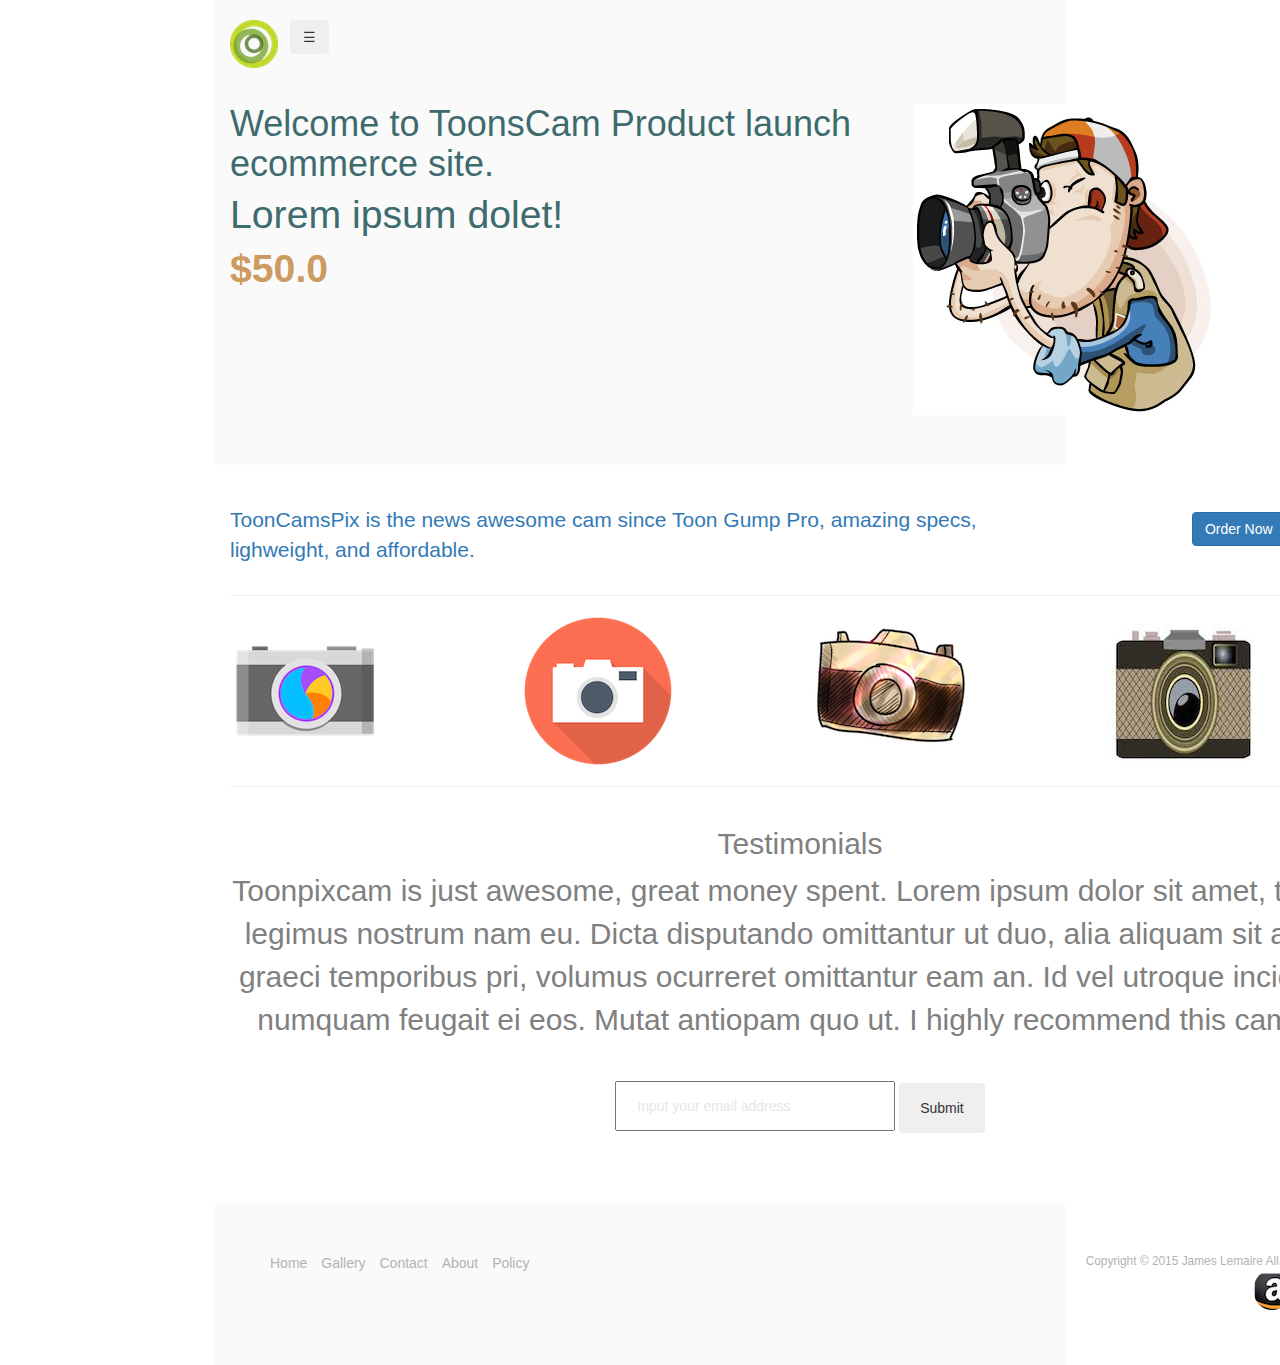
<file: index.html>
<!doctype html>
<html>
<head>
	<meta http-equiv="Content-Type" 
	content="text/html" charset="UTF-8">
	
	<meta charset="UTF-8">
	
	<title>Toons Camera Shop</title>
	<meta name="viewport" content="width=device-width, initial-scale=1">
	
	<link href="css/_styles.css" rel="stylesheet">
	<link href="css/_responsive.css" rel="stylesheet">

	
	<!-- Supports for older IE browsers-->
	
	<!-- [if lt IE 9]>
	<script src="http://html5shim.googlecode.com/svn/trunk/html5.js">	
	</script>
	<![endif] -->
	
	
</head>

<body class="kudosplush">
	
	<header class="header">
		
		<div class="container">
			
			<nav class=".navbar-header">
				<div class="navbar-inner ">
					
					<button data-target=".nav-collapse" 
					data-toggle="collapse" 
					class="btn btn-navbar collapsed " type="button">
					<span class="icon-bar">&#9776;</span>
					<span class="icon-bar"></span>
					<span class="icon-bar"></span>
					</button>
					
					<a class="brand" href="#">ToonsCam Store</a>
				
					
					<div class="nav-collapse collapse">
						<ul class="navbar-right">
							<li class="btn btn-default btn-xs active">
							<a href="index.html">Home</a>
							</li>
							<li class="btn btn-default btn-xs"><a href="gallery.html">Gallery</a></li>
						    <li class="btn btn-default btn-xs"><a href="contact.html">Contact Us</a></li>
						</ul>
					</div> <!--nav collapse -->
					
				</div><!-- navbar-inner -->
				
	
			</nav>

			
			<!-- intro section-->
			<!--can use new class='jumbotrun' instead of hero-unit  -->
			<div class="hero-unit row">
				<div class="hero-text col-xs-7">
					<h1>Welcome to ToonsCam Product launch ecommerce site.</h1>
					<p>Lorem ipsum dolet!</p>
					<p class="price">$50.0</p>
				</div>
				<br>
				<div class=" hero-image col-xs-5">
					<img src="images/hero.jpg" 
					alt="camera image toon pixel product">
				</div>
			</div>
		</div>
			</header><!-- end header-->
			
			<div class="content">
				
				<div class="container">
					
					<!--call for action -->
					<div class="cta row">
						
						<div class=" copy-text col-xs-9">
							<p class="text-primary">ToonCamsPix is the news
								awesome cam since Toon Gump Pro,
								amazing specs, lighweight, 
								and affordable.
							</p>
						</div>
						
						<div class="btn col-xs-3">
							<a class="btn  btn-primary  btn-large btn-order" 
							href="#">Order Now</a>
						</div>
					</div> <!-- cta -->
					<hr>
					<!-- Gallerry section-->
					<div class="gallery row">
						
						<figure class="col-xs-3">
							<img class="img-polaroid" 
							src="images/img2.png" alt="camera image no. 1">
						</figure>
						
						<figure class="col-xs-3">
							<img class="img-polaroid" 
							src="images/img3.png" alt="camera image no. 3">
						</figure>
						
						<figure class="col-xs-3">
							<img class="img-polaroid" 
							src="images/img4.png" alt="camera image no. 4s">
						</figure>
						
						<figure class="col-xs-3">
							<img class="img-polaroid" 
							src="images/img5.jpg" alt="camera image no. 5">
						</figure>
						
					</div> <!--gallery row -->
					<hr>
					<!-- Testimonial -->
					<div class="testimonial row">
						<h2>Testimonials</h2>
						<quote>Toonpixcam is just awesome, great money spent.
							Lorem ipsum dolor sit amet, tempor legimus 
				nostrum nam eu. Dicta disputando omittantur ut duo,
			alia aliquam sit ad. Ex graeci temporibus pri, 
		volumus ocurreret omittantur eam an. Id vel utroque 
		inciderint, numquam feugait ei eos. Mutat antiopam quo ut.
							I highly recommend this camera.
						</quote>
					</div>
					<br>
					
					<!-- Form email subsription -->
					<form class="subscribe-form" 
					action="index_submit" method="get" 
					accept-charset="utf-8">
					
					<input type="email" name="email_subscribe"
					placeholder="Input your email address "/>
					
					<button  class="btn btn-large" 
					type="submit">Submit</button>
					</form>
					
				</div><!-- end container-->
			</div><!-- end content-->
			<br>
			
			<footer class="footer">
				<div class="container">
					
					<!--add two columns width 6 each == 12 col w-->
					<div class="row">
						<div class="col-xs-6">
						<nav class="nav-footer">
							<ul>
								<li><a href="index.html">Home</a></li>
								<li><a href="gallery.html">Gallery</a></li>
							    <li><a href="contact.html">Contact</a></li>
								<li><a href="about.html">About</a></li>
								<li><a href="policy.html">Policy</a></li>
							</ul>
						</nav>	
					    </div>
						
						<div class="col-xs-6"> 
							<small class="copyright">Copyright 
								<em>&#169;</em> 2015 James Lemaire 
								All Rights Reserved</small>
								
								<ul class="social-links">
									<li class="amazon">
										<a href="#">Amazon</a>
									</li>
									
									<li class="apple">
										<a href="#">Apple</a>
									</li>
								
									<li class="android">
										<a href="#">Android</a>
									</li>
									
								</ul>
						</div>
					</div><!-- row ended-->
					
				</div><!-- footer container-->
			</footer>
	
	<script src="js/jquery.min.js"> </script>
	<script src="js/collapse.js"> </script>
	<script src="js/transition.js"> </script>
</body>
</html>
</file>
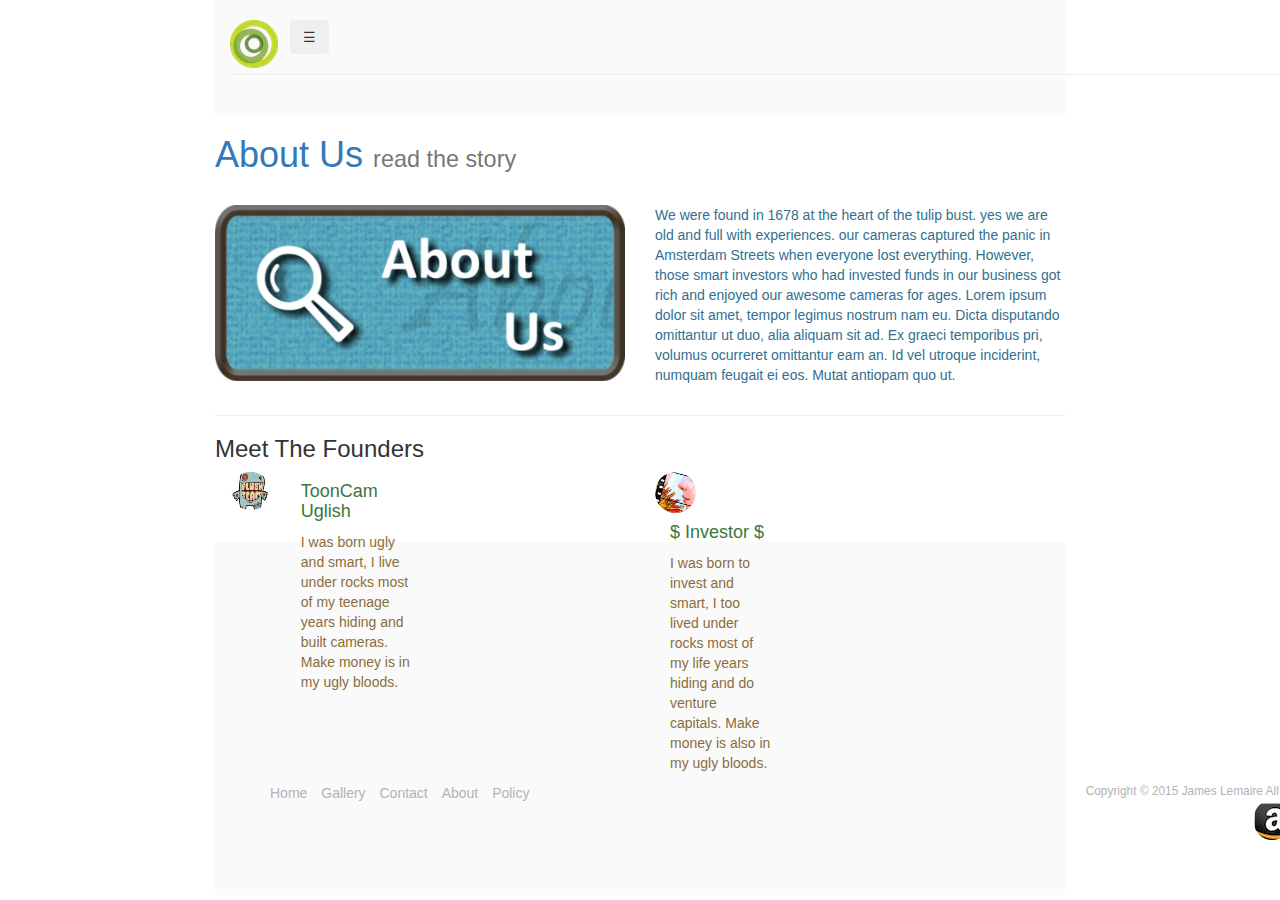
<file: about.html>
<!doctype html>
<html>
<head>
	<meta http-equiv="Content-Type" 
	content="text/html" charset="UTF-8">
	
	<meta charset="UTF-8">
	
	<title>Toons Camera Shop</title>
	<meta name="viewport" 
	content="width=device-width, initial-scale=1">
	
	<link href="css/_styles.css" rel="stylesheet">
	<link href="css/_responsive.css" rel="stylesheet">

	
	<!-- Supports for older IE browsers-->
	
	<!-- [if lt IE 9]>
	<script src="http://html5shim.googlecode.com/svn/trunk/html5.js">	
	</script>
	<![endif] -->
	
	
</head>

<body class="kudosplush">
	
	<header class="header">
		
		<div class="container">
			
			<nav class=".navbar-header">
				<div class="navbar-inner">
					
					<button data-target=".nav-collapse" 
					data-toggle="collapse" 
					class="btn btn-navbar collapsed" type="button">
					<span class="icon-bar">&#9776;</span>
					<span class="icon-bar"></span>
					<span class="icon-bar"></span>
					</button>
					
					<a class="brand" href="#">ToonsCam Store</a>
				
					
					<div class="nav-collapse collapse">
						<ul class="navbar-right">
							<li class="btn btn-default btn-xs active">
							<a href="index.html">Home</a>
							</li>
							<li class="btn btn-default btn-xs"><a href="gallery.html">Gallery</a></li>
						    <li class="btn btn-default btn-xs"><a href="contact.html">Contact Us</a></li>
						</ul>
					</div> <!--nav collapse -->
					
				</div><!-- navbar-inner -->
				
			</nav>
				<hr>

		</div>
			</header><!-- end header-->
			
			<h1 class="text-primary">About Us
				<small>read the story</small>
			</h1>
			<br>
			
			<div class="row">
				
				<div class=" col-xs-6">
					<img class="img-polaroid img-responsive center block"
					src="images/img-about.jpg">
				</div>
					
				<div class=" story col-xs-6">
				<p class="text-info">
					We  were found in 1678 at the heart
					of the tulip bust. yes we are old
					and full with experiences.
					our cameras captured the panic
					in Amsterdam Streets when everyone
					lost everything. However, those
					smart investors who had invested 
					funds in our business got rich and
					enjoyed our awesome cameras for ages.
					
				Lorem ipsum dolor sit amet, tempor legimus 
				nostrum nam eu. Dicta disputando omittantur ut duo,
			alia aliquam sit ad. Ex graeci temporibus pri, 
		volumus ocurreret omittantur eam an. Id vel utroque 
		inciderint, numquam feugait ei eos. Mutat antiopam quo ut.

				<p>
				
					
				</div>	
				</div> <!-- img story-->
				
				<hr>
				
				<h3>Meet The Founders</h3>
				
				<div class="profile-avatar">
					
					<div class="col-xs-6">
					
						
					<div class="row">
						<div class="col-xs-2">
						<img class="img-responsive img-circle" 
						src="images/plush_logo.jpg">
					</div> <!--row -->
					
					<div class="col-xs-4">
						<h4 class="text-success">ToonCam Uglish</h4>
						<p class="text-warning">I was born ugly and smart,
							I live under rocks most
							of my teenage years hiding
							and built cameras. Make money
							is in my ugly bloods.
						</p>
					</div><!--col-xs-4 -->
						
					</div> <!--col-xs-6 -->
					
					</div><!-- profile avatar -->
					
					<div class="profile-avatar">
					<div class="col-xs-6">
					
						
					<div class="row">
						<div class="col-xs-2">
						<img class="img-responsive img-circle" 
						src="images/img7.png">
						</div>
					</div> <!-- row -->
					
					<div class="col-xs-4">
						
						<h4 class="text-success">$ Investor $</h4>
						<p class="text-warning">I was born to invest and smart,
							I  too lived under rocks most
							of my life years hiding
							and do venture capitals. Make money
							is also  in my ugly bloods.
						</p>
					</div> <!--col-xs-4 -->
						
					</div> <!--col-xs-6 -->
				
			</div> <!--row -->
					</div>
				
				
			
			<br><br>
			
			<footer class="footer">
				<div class="container">
					
					<!--add two columns width 6 each == 12 col w-->
					<div class="row">
						
						<div class="col-xs-6">
						<nav class="nav-footer">
							<ul>
								<li><a href="index.html">Home</a></li>
								<li><a href="gallery.html">Gallery</a></li>
							    <li><a href="contact.html">Contact</a></li>
								<li><a href="about.html">About</a></li>
								<li><a href="policy.html">Policy</a></li>
							</ul>
						</nav>	
					    </div> <!--col-xs-6 -->
						
						<div class="col-xs-6"> 
							<small class="copyright">Copyright 
								<em>&#169;</em> 2015 James Lemaire 
								All Rights Reserved</small>
								
								<ul class="social-links">
									<li class="amazon">
										<a href="#">Amazon</a>
									</li>
									
									<li class="apple">
										<a href="#">Apple</a>
									</li>
								
									<li class="android">
										<a href="#">Android</a>
									</li>
						</div> <!-- col-xs-6-->
					</div><!-- row ended-->
					
				</div><!-- footer container-->
			</footer>
	
	<script src="js/jquery.min.js"> </script>
	<script src="js/collapse.js"> </script>
	<script src="js/transition.js"> </script>
</body>
</html>
</file>
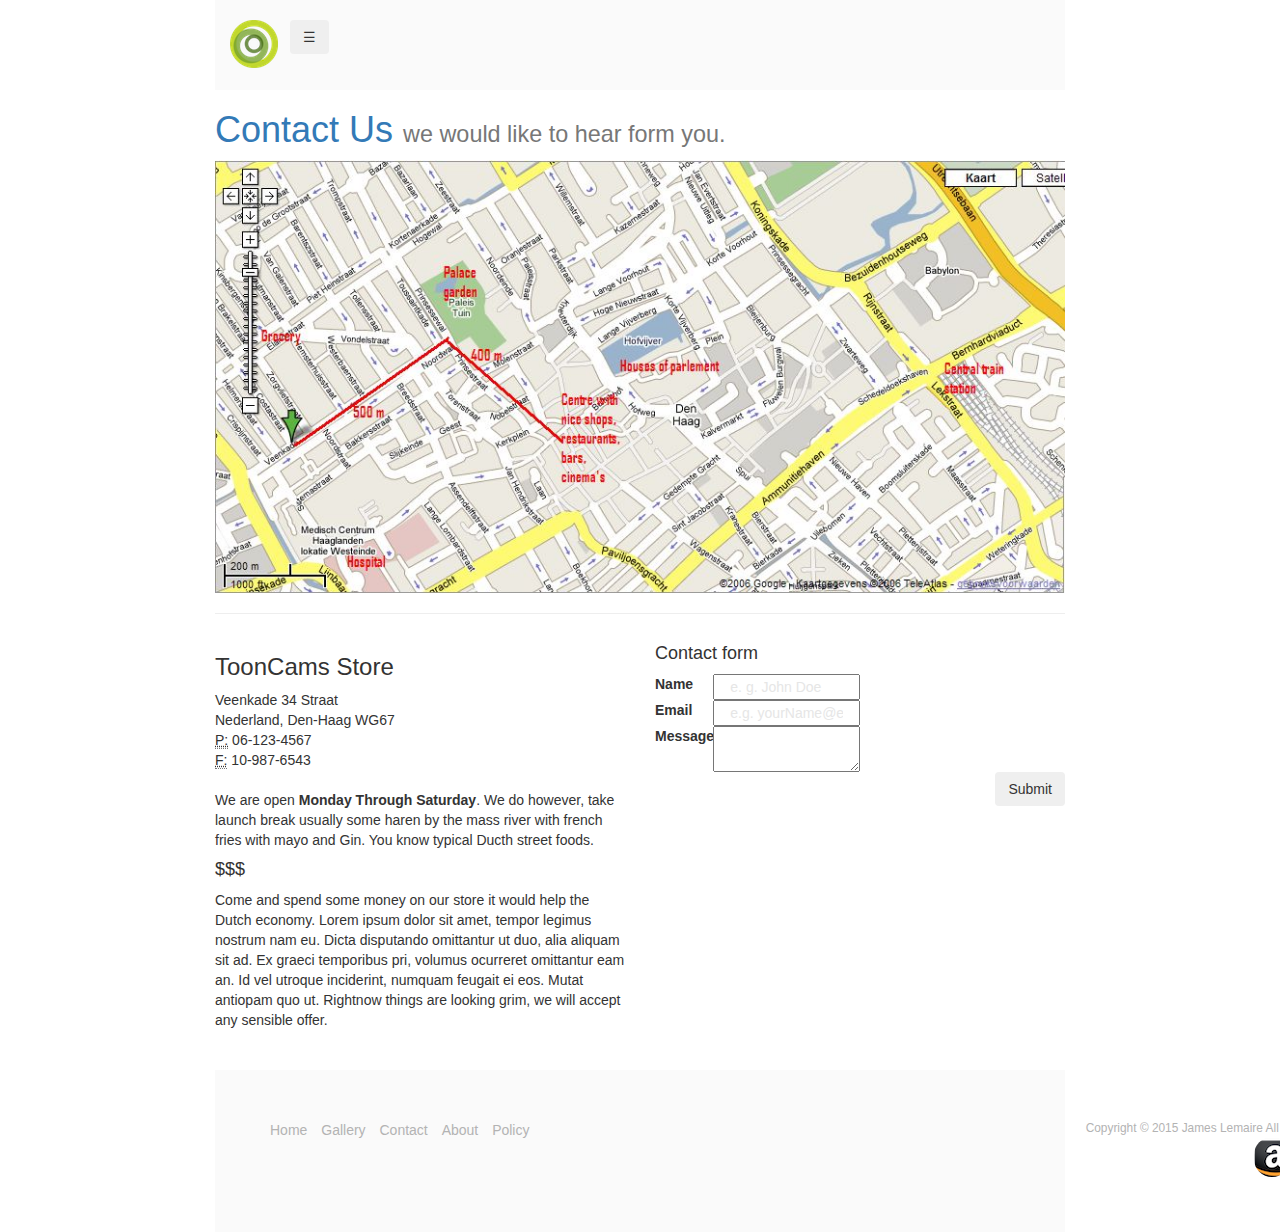
<file: contact.html>
<!doctype html>
<html>
<head>
	<meta http-equiv="Content-Type" 
	content="text/html" charset="UTF-8">
	
	<meta charset="UTF-8">
	
	<title>Toons Camera Shop</title>
	<meta name="viewport" 
	content="width=device-width, initial-scale=1">
	
	<link href="css/_styles.css" rel="stylesheet">
	<link href="css/_responsive.css" rel="stylesheet">

	
	<!-- Supports for older IE browsers-->
	
	<!-- [if lt IE 9]>
	<script src="http://html5shim.googlecode.com/svn/trunk/html5.js">	
	</script>
	<![endif] -->
	
	
</head>

<body class="kudosplush">
	
	<header class="header">
		
		<div class="container">
			
			<nav class=".navbar-header">
				<div class="navbar-inner">
					
					<button data-target=".nav-collapse" 
					data-toggle="collapse" 
					class="btn btn-navbar collapsed" type="button">
					<span class="icon-bar">&#9776;</span>
					<span class="icon-bar"></span>
					<span class="icon-bar"></span>
					</button>
					
					<a class="brand" href="#">ToonsCam Store</a>
				
					
					<div class="nav-collapse collapse">
						<ul class="navbar-right">
							<li class="btn btn-default btn-xs active">
							<a href="index.html">Home</a>
							</li>
							<li class="btn btn-default btn-xs"><a href="gallery.html">Gallery</a></li>
						    <li class="btn btn-default btn-xs"><a href="contact.html">Contact Us</a></li>
						</ul>
					</div> <!--nav collapse -->
					
				</div><!-- navbar-inner -->
			
			</nav>

		</div>
			</header><!-- end header-->
			
			<h1 class="text-primary">Contact Us
				<small>we would like to hear form you.</small>
			</h1>
			
			<div class="row hidden-phone">
				<div class="map col-xs-12">
					<img class="img-polaroid img-responsive" src="images/map1.jpg"
					alt="This is where we are.">
					
				</div>
		
			</div>
			<hr>
			
			<div class="row">
				
				<div class="address col-xs-6">
					
					<h3>ToonCams Store</h3>
					<address>
						Veenkade 34 Straat<br>
						Nederland, Den-Haag WG67<br>
						<abbr title="Phone">P:</abbr> 06-123-4567<br>
						<abbr title="Fax">F:</abbr> 10-987-6543<br>
					</address>
					
					<p>We are open <strong>Monday Through Saturday</strong>.
						We do however, take launch break
						usually some haren by the mass river
						with french fries with mayo and Gin.
						You know typical Ducth street foods.<p>
							<h4>$$$</h4>
					<p>Come and spend some money on our store 
						it would help the Dutch economy.
						Lorem ipsum dolor sit amet, tempor legimus 
				nostrum nam eu. Dicta disputando omittantur ut duo,
			alia aliquam sit ad. Ex graeci temporibus pri, 
		volumus ocurreret omittantur eam an. Id vel utroque 
		inciderint, numquam feugait ei eos. Mutat antiopam quo ut.
						Rightnow things are looking grim, we
						will accept any sensible offer.
					</p>
						
				</div> <!-- address -->
				
				<div class="form col-xs-6">
					
					<h4>Contact form</h4>
					
					<form action="index_submit" method="get"
					accept-charset="utf-8">
					
					<div class="row">
						<label class="col-xs-2" 
						for="name">Name</label>
					
					<input class="col-xs-4" id="name"
					type="text" placeholder="e. g. John Doe">
						
					</div><!--row name -->
					
					<div class="row">
						<label class="col-xs-2" 
						for="email">Email</label>
					
					<input class="col-xs-4" id="email"
					type="email" placeholder="e.g. yourName@email.com">
						
					</div><!--row email -->
					
					<div class="row">
						<label class="col-xs-2" 
						for="message">Message</label>
					
					<textarea class="col-xs-4" id="message"></textarea>
						
					</div><!--row Message -->
					
					<button type="submit" class="btn btn btn-large
					btn-submit pull-right">Submit</button>
					</form>

				</div><!-- contact form -->
				
			</div> <!--row -->
			
			
			<footer class="footer">
				<div class="container">
					
					<!--add two columns width 6 each == 12 col w-->
					<div class="row">
						<div class="col-xs-6">
						<nav class="nav-footer">
							<ul>
								<li><a href="index.html">Home</a></li>
								<li><a href="gallery.html">Gallery</a></li>
							    <li><a href="contact.html">Contact</a></li>
								<li><a href="about.html">About</a></li>
								<li><a href="policy.html">Policy</a></li>
							</ul>
						</nav>	
					    </div>
						
						<div class="col-xs-6"> 
							<small class="copyright">Copyright 
								<em>&#169;</em> 2015 James Lemaire 
								All Rights Reserved</small>
								
								<ul class="social-links">
									<li class="amazon">
										<a href="#">Amazon</a>
									</li>
									
									<li class="apple">
										<a href="#">Apple</a>
									</li>
								
									<li class="android">
										<a href="#">Android</a>
									</li>
						</div>
					</div><!-- row ended-->
					
				</div><!-- footer container-->
			</footer>
	
	<script src="js/jquery.min.js"> </script>
	<script src="js/collapse.js"> </script>
	<script src="js/transition.js"> </script>
</body>
</html>
</file>
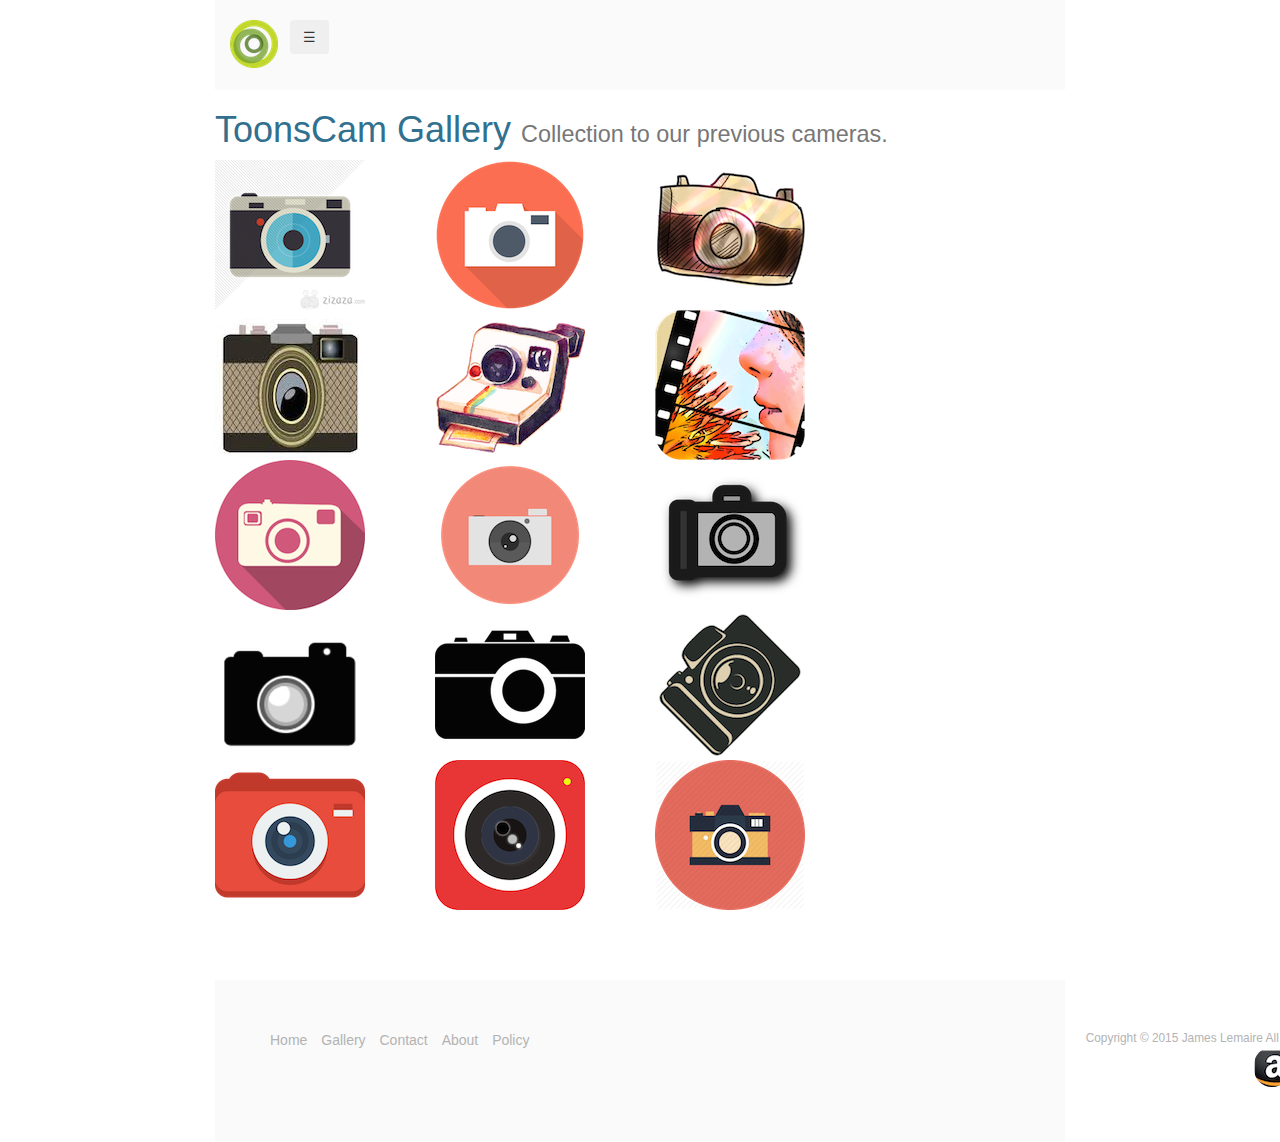
<file: gallery.html>
<!doctype html>
<html>
<head>
	<meta http-equiv="Content-Type" 
	content="text/html" charset="UTF-8">
	
	<meta charset="UTF-8">
	
	<title>Toons Camera Shop</title>
	<meta name="viewport" 
	content="width=device-width, initial-scale=1">
	
	<link href="css/_styles.css" rel="stylesheet">
	<link href="css/_responsive.css" rel="stylesheet">

	
	<!-- Supports for older IE browsers-->
	
	<!-- [if lt IE 9]>
	<script src="http://html5shim.googlecode.com/svn/trunk/html5.js">	
	</script>
	<![endif] -->
	
	
</head>

<body class="kudosplush">
	
	<header class="header">
		
		<div class="container">
			
			<nav class=".navbar-header">
				<div class="navbar-inner">
					
					<button data-target=".nav-collapse" 
					data-toggle="collapse" 
					class="btn btn-navbar collapsed" type="button">
					<span class="icon-bar">&#9776;</span>
					<span class="icon-bar"></span>
					<span class="icon-bar"></span>
					</button>
					
					<a class="brand" href="#">ToonsCam Store</a>
				
					
					<div class="nav-collapse collapse">
						<ul class="navbar-right">
							<li class="btn btn-default btn-xs active">
							<a href="index.html">Home</a>
							</li>
							<li class="btn btn-default btn-xs"><a href="gallery.html">Gallery</a></li>
						    <li class="btn btn-default btn-xs"><a href="contact.html">Contact Us</a></li>
						</ul>
					</div> <!--nav collapse -->
					
				</div><!-- navbar-inner -->
				
	
			</nav>

		
		</div> <!-- container -->
			</header><!-- end header-->


				<h1 class="text-info">ToonsCam Gallery
					<small>Collection to our previous cameras.</small>
					</h1>
				
					
				<!-- Gallerry section-->
					<div class="gallery page">
						
						<div class="row">
							
						<figure class="col-xs-3">
							<img class="img-polaroid" 
							src="images/img1.png" alt="camera image no. 1">
						</figure>
						
						<figure class="col-xs-3">
							<img class="img-polaroid" 
							src="images/img3.png" alt="camera image no. 3">
						</figure>
						
						<figure class="col-xs-3">
							<img class="img-polaroid" 
							src="images/img4.png" alt="camera image no. 4">
						</figure>
						</div>
						
						<div class="row">
						<figure class="col-xs-3">
							<img class="img-polaroid" 
							src="images/img5.jpg" alt="camera image no. 5">
						</figure>
						
						
						<figure class="col-xs-3">
							<img class="img-polaroid" 
							src="images/img6.png" alt="camera image no. 6">
						</figure>
						
						
						<figure class="col-xs-3">
							<img class="img-polaroid" 
							src="images/img7.png" alt="camera image no. 7">
						</figure>
						</div>
						
						<div class="row">
						
						<figure class="col-xs-3">
							<img class="img-polaroid" 
							src="images/img8.png" alt="camera image no. 8">
						</figure>
						
						
						<figure class="col-xs-3">
							<img class="img-polaroid" 
							src="images/img9.png" alt="camera image no. 9">
						</figure>
						
						
						<figure class="col-xs-3">
							<img class="img-polaroid" 
							src="images/img10.png" alt="camera image no. 10">
						</figure>
						</div>
						
						<div class="row">
						
						<figure class="col-xs-3">
							<img class="img-polaroid" 
							src="images/img11.png" alt="camera image no. 11">
						</figure>
						
						
						
						<figure class="col-xs-3">
							<img class="img-polaroid" 
							src="images/img12.png" alt="camera image no. 12">
						</figure>
						
						
						<figure class="col-xs-3">
							<img class="img-polaroid" 
							src="images/img13.png" alt="camera image no. 13">
						</figure>
						</div>
						<div class="row">
						
						
						<figure class="col-xs-3">
							<img class="img-polaroid" 
							src="images/img14.png" alt="camera image no. 14">
						</figure>
						
						
						<figure class="col-xs-3">
							<img class="img-polaroid" 
							src="images/img15.png" alt="camera image no. 15">
						</figure>
						
						<figure class="col-xs-3">
							<img class="img-polaroid" 
							src="images/img16.png" alt="camera image no. 16">
						</figure>
						
					</div><!-- row-->
					</div> <!--gallery page -->

			<br><br>
			
			<footer class="footer">
				<div class="container">
					
					<!--add two columns width 6 each == 12 col w-->
					<div class="row">
						<div class="col-xs-6">
						<nav class="nav-footer">
							<ul>
								<li><a href="index.html">Home</a></li>
								<li><a href="gallery.html">Gallery</a></li>
							    <li><a href="contact.html">Contact</a></li>
								<li><a href="about.html">About</a></li>
								<li><a href="policy.html">Policy</a></li>
							</ul>
						</nav>	
					    </div>
						
						<div class="col-xs-6"> 
							<small class="copyright">Copyright 
								<em>&#169;</em> 2015 James Lemaire 
								All Rights Reserved</small>
								
								<ul class="social-links">
									<li class="amazon">
										<a href="#">Amazon</a>
									</li>
									
									<li class="apple">
										<a href="#">Apple</a>
									</li>
								
									<li class="android">
										<a href="#">Android</a>
									</li>
						</div>
					</div><!-- row ended-->
					
				</div><!-- footer container-->
			</footer>
	
	<script src="js/jquery.min.js"> </script>
	<script src="js/collapse.js"> </script>
	<script src="js/transition.js"> </script>
</body>
</html>
</file>
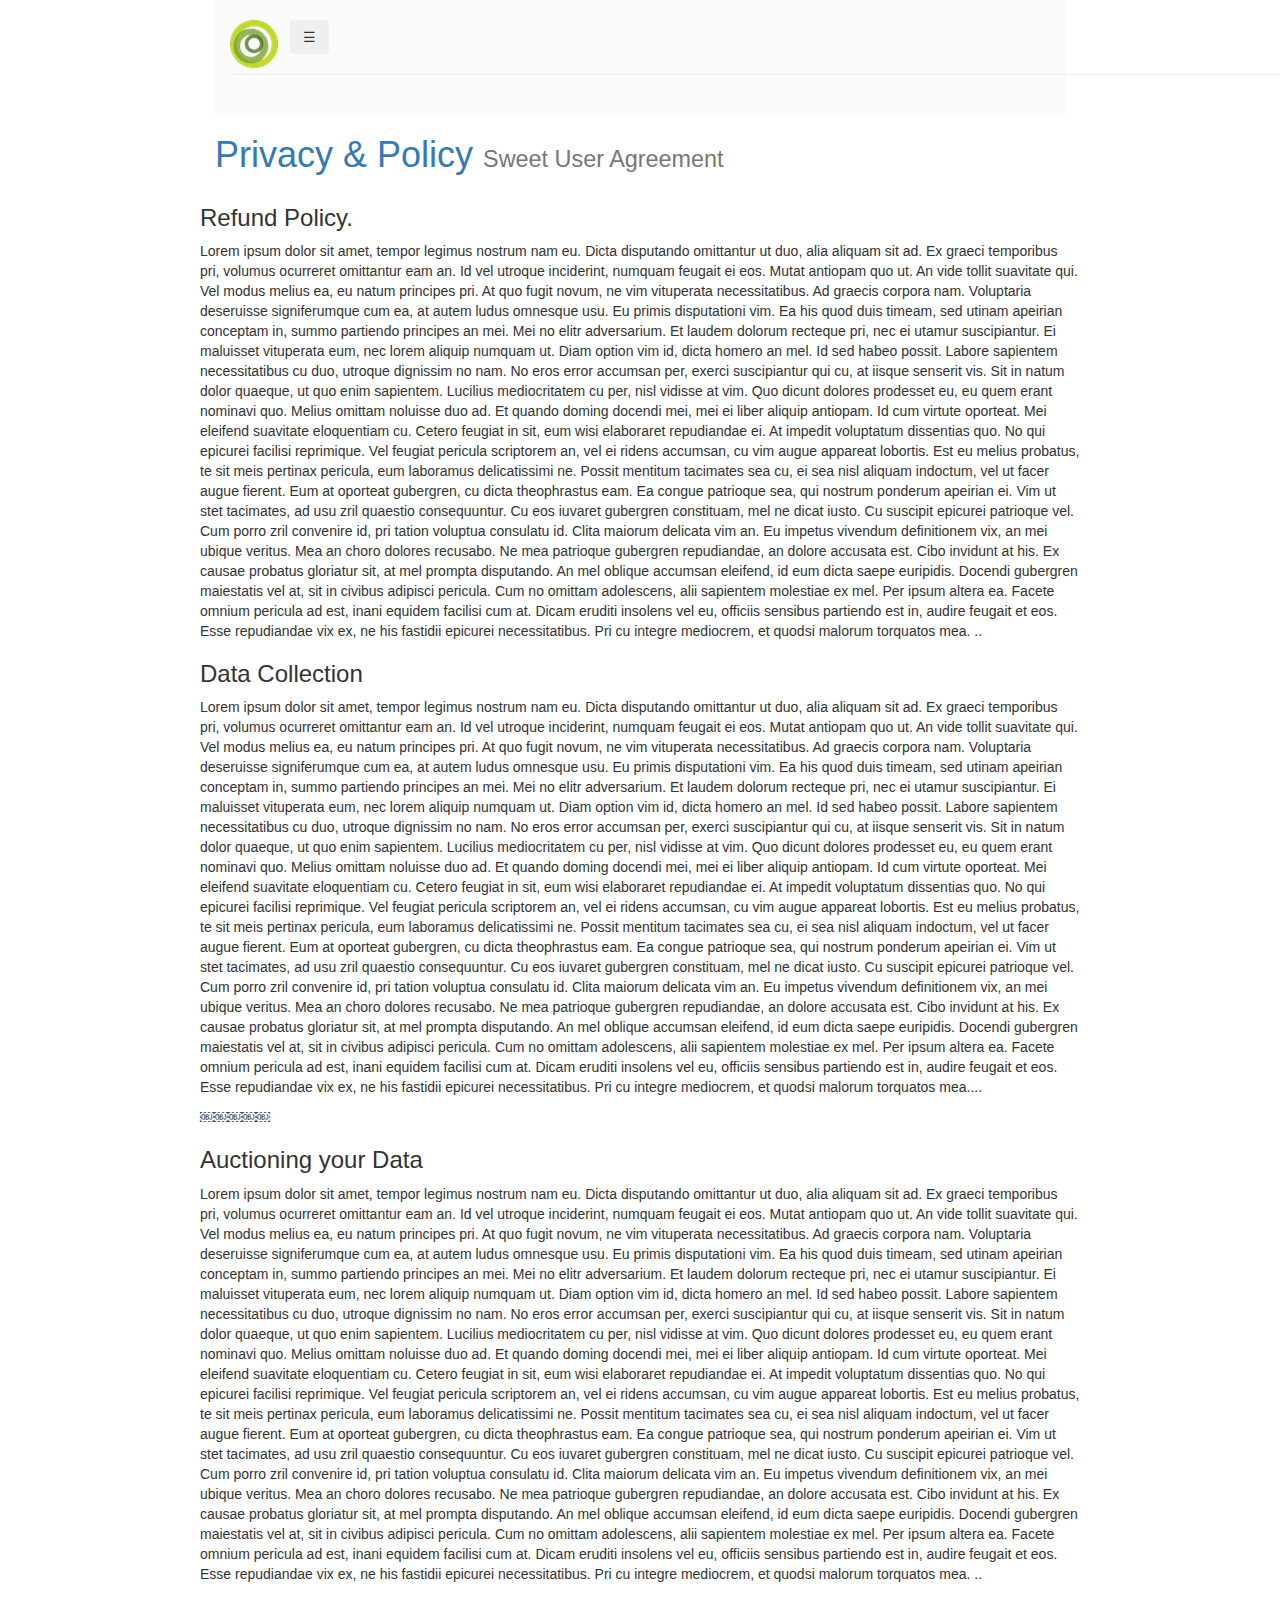
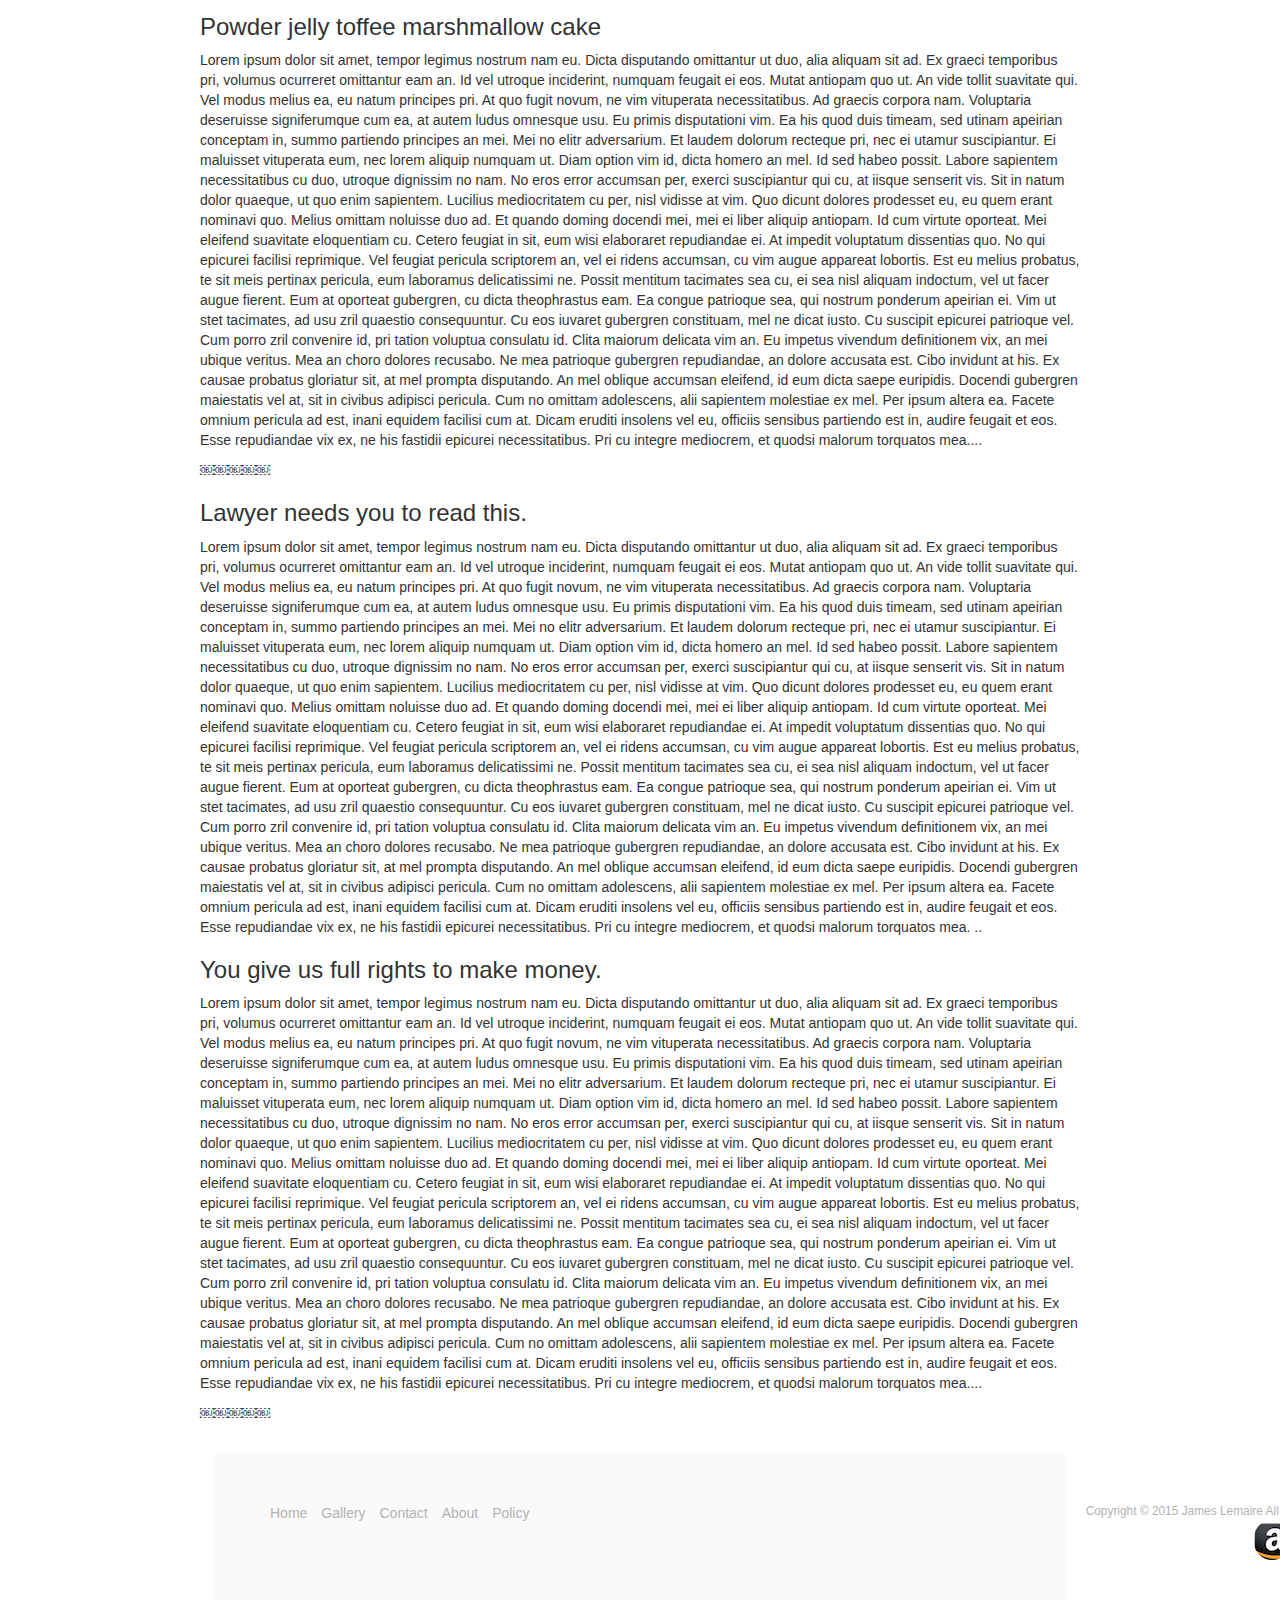
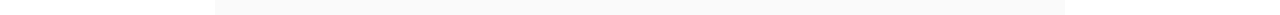
<file: policy.html>
<!doctype html>
<html>
<head>
	<meta http-equiv="Content-Type" 
	content="text/html" charset="UTF-8">
	
	<meta charset="UTF-8">
	
	<title>Toons Camera Shop</title>
	<meta name="viewport" 
	content="width=device-width, initial-scale=1">
	
	<link href="css/_styles.css" rel="stylesheet">
	<link href="css/_responsive.css" rel="stylesheet">

	
	<!-- Supports for older IE browsers-->
	
	<!-- [if lt IE 9]>
	<script src="http://html5shim.googlecode.com/svn/trunk/html5.js">	
	</script>
	<![endif] -->
	
	
</head>

<body class="kudosplush">
	
	<header class="header">
		
		<div class="container">
			
			<nav class=".navbar-header">
				<div class="navbar-inner">
					
					<button data-target=".nav-collapse" 
					data-toggle="collapse" 
					class="btn btn-navbar collapsed" type="button">
					<span class="icon-bar">&#9776;</span>
					<span class="icon-bar"></span>
					<span class="icon-bar"></span>
					</button>
					
					<a class="brand" href="#">ToonsCam Store</a>
				<hr>
					
					<div class="nav-collapse collapse">
						<ul class="navbar-right">
							<li class="btn btn-default btn-xs active">
							<a href="index.html">Home</a>
							</li>
							<li class="btn btn-default btn-xs"><a href="gallery.html">Gallery</a></li>
						    <li class="btn btn-default btn-xs"><a href="contact.html">Contact Us</a></li>
						</ul>
					</div> <!--nav collapse -->
					
				</div><!-- navbar-inner -->
			
			</nav>

		</div>
		
			</header><!-- end header-->


			
			<h1 class="text-primary">
				Privacy &amp; Policy
				<small>Sweet User Agreement</small>
			</h1>

<div class="row">			
<div class="col-xm-6">
<h3>Refund Policy. </h3>
<p>Lorem ipsum dolor sit amet, tempor legimus nostrum nam eu. Dicta disputando omittantur ut duo, alia aliquam sit ad. Ex graeci temporibus pri, volumus ocurreret omittantur eam an. Id vel utroque inciderint, numquam feugait ei eos. Mutat antiopam quo ut.

An vide tollit suavitate qui. Vel modus melius ea, eu natum principes pri. At quo fugit novum, ne vim vituperata necessitatibus. Ad graecis corpora nam. Voluptaria deseruisse signiferumque cum ea, at autem ludus omnesque usu.

Eu primis disputationi vim. Ea his quod duis timeam, sed utinam apeirian conceptam in, summo partiendo principes an mei. Mei no elitr adversarium. Et laudem dolorum recteque pri, nec ei utamur suscipiantur. Ei maluisset vituperata eum, nec lorem aliquip numquam ut. Diam option vim id, dicta homero an mel.

Id sed habeo possit. Labore sapientem necessitatibus cu duo, utroque dignissim no nam. No eros error accumsan per, exerci suscipiantur qui cu, at iisque senserit vis. Sit in natum dolor quaeque, ut quo enim sapientem. Lucilius mediocritatem cu per, nisl vidisse at vim.

Quo dicunt dolores prodesset eu, eu quem erant nominavi quo. Melius omittam noluisse duo ad. Et quando doming docendi mei, mei ei liber aliquip antiopam. Id cum virtute oporteat.

Mei eleifend suavitate eloquentiam cu. Cetero feugiat in sit, eum wisi elaboraret repudiandae ei. At impedit voluptatum dissentias quo. No qui epicurei facilisi reprimique. Vel feugiat pericula scriptorem an, vel ei ridens accumsan, cu vim augue appareat lobortis.

Est eu melius probatus, te sit meis pertinax pericula, eum laboramus delicatissimi ne. Possit mentitum tacimates sea cu, ei sea nisl aliquam indoctum, vel ut facer augue fierent. Eum at oporteat gubergren, cu dicta theophrastus eam. Ea congue patrioque sea, qui nostrum ponderum apeirian ei. Vim ut stet tacimates, ad usu zril quaestio consequuntur.

Cu eos iuvaret gubergren constituam, mel ne dicat iusto. Cu suscipit epicurei patrioque vel. Cum porro zril convenire id, pri tation voluptua consulatu id. Clita maiorum delicata vim an. Eu impetus vivendum definitionem vix, an mei ubique veritus.

Mea an choro dolores recusabo. Ne mea patrioque gubergren repudiandae, an dolore accusata est. Cibo invidunt at his. Ex causae probatus gloriatur sit, at mel prompta disputando. An mel oblique accumsan eleifend, id eum dicta saepe euripidis. Docendi gubergren maiestatis vel at, sit in civibus adipisci pericula. Cum no omittam adolescens, alii sapientem molestiae ex mel.

Per ipsum altera ea. Facete omnium pericula ad est, inani equidem facilisi cum at. Dicam eruditi insolens vel eu, officiis sensibus partiendo est in, audire feugait et eos. Esse repudiandae vix ex, ne his fastidii epicurei necessitatibus. Pri cu integre mediocrem, et quodsi malorum torquatos mea. ..</p>
</div>

<div class="col-xm-6">
<h3>Data Collection</h3>
<p>Lorem ipsum dolor sit amet, tempor legimus nostrum nam eu. Dicta disputando omittantur ut duo, alia aliquam sit ad. Ex graeci temporibus pri, volumus ocurreret omittantur eam an. Id vel utroque inciderint, numquam feugait ei eos. Mutat antiopam quo ut.

An vide tollit suavitate qui. Vel modus melius ea, eu natum principes pri. At quo fugit novum, ne vim vituperata necessitatibus. Ad graecis corpora nam. Voluptaria deseruisse signiferumque cum ea, at autem ludus omnesque usu.

Eu primis disputationi vim. Ea his quod duis timeam, sed utinam apeirian conceptam in, summo partiendo principes an mei. Mei no elitr adversarium. Et laudem dolorum recteque pri, nec ei utamur suscipiantur. Ei maluisset vituperata eum, nec lorem aliquip numquam ut. Diam option vim id, dicta homero an mel.

Id sed habeo possit. Labore sapientem necessitatibus cu duo, utroque dignissim no nam. No eros error accumsan per, exerci suscipiantur qui cu, at iisque senserit vis. Sit in natum dolor quaeque, ut quo enim sapientem. Lucilius mediocritatem cu per, nisl vidisse at vim.

Quo dicunt dolores prodesset eu, eu quem erant nominavi quo. Melius omittam noluisse duo ad. Et quando doming docendi mei, mei ei liber aliquip antiopam. Id cum virtute oporteat.

Mei eleifend suavitate eloquentiam cu. Cetero feugiat in sit, eum wisi elaboraret repudiandae ei. At impedit voluptatum dissentias quo. No qui epicurei facilisi reprimique. Vel feugiat pericula scriptorem an, vel ei ridens accumsan, cu vim augue appareat lobortis.

Est eu melius probatus, te sit meis pertinax pericula, eum laboramus delicatissimi ne. Possit mentitum tacimates sea cu, ei sea nisl aliquam indoctum, vel ut facer augue fierent. Eum at oporteat gubergren, cu dicta theophrastus eam. Ea congue patrioque sea, qui nostrum ponderum apeirian ei. Vim ut stet tacimates, ad usu zril quaestio consequuntur.

Cu eos iuvaret gubergren constituam, mel ne dicat iusto. Cu suscipit epicurei patrioque vel. Cum porro zril convenire id, pri tation voluptua consulatu id. Clita maiorum delicata vim an. Eu impetus vivendum definitionem vix, an mei ubique veritus.

Mea an choro dolores recusabo. Ne mea patrioque gubergren repudiandae, an dolore accusata est. Cibo invidunt at his. Ex causae probatus gloriatur sit, at mel prompta disputando. An mel oblique accumsan eleifend, id eum dicta saepe euripidis. Docendi gubergren maiestatis vel at, sit in civibus adipisci pericula. Cum no omittam adolescens, alii sapientem molestiae ex mel.

Per ipsum altera ea. Facete omnium pericula ad est, inani equidem facilisi cum at. Dicam eruditi insolens vel eu, officiis sensibus partiendo est in, audire feugait et eos. Esse repudiandae vix ex, ne his fastidii epicurei necessitatibus. Pri cu integre mediocrem, et quodsi malorum torquatos mea....</p>
￼￼￼￼￼</div>

<div class="col-xm-6">
<h3>Auctioning your Data</h3>
<p>Lorem ipsum dolor sit amet, tempor legimus nostrum nam eu. Dicta disputando omittantur ut duo, alia aliquam sit ad. Ex graeci temporibus pri, volumus ocurreret omittantur eam an. Id vel utroque inciderint, numquam feugait ei eos. Mutat antiopam quo ut.

An vide tollit suavitate qui. Vel modus melius ea, eu natum principes pri. At quo fugit novum, ne vim vituperata necessitatibus. Ad graecis corpora nam. Voluptaria deseruisse signiferumque cum ea, at autem ludus omnesque usu.

Eu primis disputationi vim. Ea his quod duis timeam, sed utinam apeirian conceptam in, summo partiendo principes an mei. Mei no elitr adversarium. Et laudem dolorum recteque pri, nec ei utamur suscipiantur. Ei maluisset vituperata eum, nec lorem aliquip numquam ut. Diam option vim id, dicta homero an mel.

Id sed habeo possit. Labore sapientem necessitatibus cu duo, utroque dignissim no nam. No eros error accumsan per, exerci suscipiantur qui cu, at iisque senserit vis. Sit in natum dolor quaeque, ut quo enim sapientem. Lucilius mediocritatem cu per, nisl vidisse at vim.

Quo dicunt dolores prodesset eu, eu quem erant nominavi quo. Melius omittam noluisse duo ad. Et quando doming docendi mei, mei ei liber aliquip antiopam. Id cum virtute oporteat.

Mei eleifend suavitate eloquentiam cu. Cetero feugiat in sit, eum wisi elaboraret repudiandae ei. At impedit voluptatum dissentias quo. No qui epicurei facilisi reprimique. Vel feugiat pericula scriptorem an, vel ei ridens accumsan, cu vim augue appareat lobortis.

Est eu melius probatus, te sit meis pertinax pericula, eum laboramus delicatissimi ne. Possit mentitum tacimates sea cu, ei sea nisl aliquam indoctum, vel ut facer augue fierent. Eum at oporteat gubergren, cu dicta theophrastus eam. Ea congue patrioque sea, qui nostrum ponderum apeirian ei. Vim ut stet tacimates, ad usu zril quaestio consequuntur.

Cu eos iuvaret gubergren constituam, mel ne dicat iusto. Cu suscipit epicurei patrioque vel. Cum porro zril convenire id, pri tation voluptua consulatu id. Clita maiorum delicata vim an. Eu impetus vivendum definitionem vix, an mei ubique veritus.

Mea an choro dolores recusabo. Ne mea patrioque gubergren repudiandae, an dolore accusata est. Cibo invidunt at his. Ex causae probatus gloriatur sit, at mel prompta disputando. An mel oblique accumsan eleifend, id eum dicta saepe euripidis. Docendi gubergren maiestatis vel at, sit in civibus adipisci pericula. Cum no omittam adolescens, alii sapientem molestiae ex mel.

Per ipsum altera ea. Facete omnium pericula ad est, inani equidem facilisi cum at. Dicam eruditi insolens vel eu, officiis sensibus partiendo est in, audire feugait et eos. Esse repudiandae vix ex, ne his fastidii epicurei necessitatibus. Pri cu integre mediocrem, et quodsi malorum torquatos mea. ..</p>
</div>

</div>
<div class="row">
<div class="col-xm-6">
<h3>Powder jelly toffee marshmallow cake</h3>
<p>Lorem ipsum dolor sit amet, tempor legimus nostrum nam eu. Dicta disputando omittantur ut duo, alia aliquam sit ad. Ex graeci temporibus pri, volumus ocurreret omittantur eam an. Id vel utroque inciderint, numquam feugait ei eos. Mutat antiopam quo ut.

An vide tollit suavitate qui. Vel modus melius ea, eu natum principes pri. At quo fugit novum, ne vim vituperata necessitatibus. Ad graecis corpora nam. Voluptaria deseruisse signiferumque cum ea, at autem ludus omnesque usu.

Eu primis disputationi vim. Ea his quod duis timeam, sed utinam apeirian conceptam in, summo partiendo principes an mei. Mei no elitr adversarium. Et laudem dolorum recteque pri, nec ei utamur suscipiantur. Ei maluisset vituperata eum, nec lorem aliquip numquam ut. Diam option vim id, dicta homero an mel.

Id sed habeo possit. Labore sapientem necessitatibus cu duo, utroque dignissim no nam. No eros error accumsan per, exerci suscipiantur qui cu, at iisque senserit vis. Sit in natum dolor quaeque, ut quo enim sapientem. Lucilius mediocritatem cu per, nisl vidisse at vim.

Quo dicunt dolores prodesset eu, eu quem erant nominavi quo. Melius omittam noluisse duo ad. Et quando doming docendi mei, mei ei liber aliquip antiopam. Id cum virtute oporteat.

Mei eleifend suavitate eloquentiam cu. Cetero feugiat in sit, eum wisi elaboraret repudiandae ei. At impedit voluptatum dissentias quo. No qui epicurei facilisi reprimique. Vel feugiat pericula scriptorem an, vel ei ridens accumsan, cu vim augue appareat lobortis.

Est eu melius probatus, te sit meis pertinax pericula, eum laboramus delicatissimi ne. Possit mentitum tacimates sea cu, ei sea nisl aliquam indoctum, vel ut facer augue fierent. Eum at oporteat gubergren, cu dicta theophrastus eam. Ea congue patrioque sea, qui nostrum ponderum apeirian ei. Vim ut stet tacimates, ad usu zril quaestio consequuntur.

Cu eos iuvaret gubergren constituam, mel ne dicat iusto. Cu suscipit epicurei patrioque vel. Cum porro zril convenire id, pri tation voluptua consulatu id. Clita maiorum delicata vim an. Eu impetus vivendum definitionem vix, an mei ubique veritus.

Mea an choro dolores recusabo. Ne mea patrioque gubergren repudiandae, an dolore accusata est. Cibo invidunt at his. Ex causae probatus gloriatur sit, at mel prompta disputando. An mel oblique accumsan eleifend, id eum dicta saepe euripidis. Docendi gubergren maiestatis vel at, sit in civibus adipisci pericula. Cum no omittam adolescens, alii sapientem molestiae ex mel.

Per ipsum altera ea. Facete omnium pericula ad est, inani equidem facilisi cum at. Dicam eruditi insolens vel eu, officiis sensibus partiendo est in, audire feugait et eos. Esse repudiandae vix ex, ne his fastidii epicurei necessitatibus. Pri cu integre mediocrem, et quodsi malorum torquatos mea....</p>
￼￼￼￼￼</div>


<div class="col-xm-6">
<h3>Lawyer needs you to read this. </h3>
<p>Lorem ipsum dolor sit amet, tempor legimus nostrum nam eu. Dicta disputando omittantur ut duo, alia aliquam sit ad. Ex graeci temporibus pri, volumus ocurreret omittantur eam an. Id vel utroque inciderint, numquam feugait ei eos. Mutat antiopam quo ut.

An vide tollit suavitate qui. Vel modus melius ea, eu natum principes pri. At quo fugit novum, ne vim vituperata necessitatibus. Ad graecis corpora nam. Voluptaria deseruisse signiferumque cum ea, at autem ludus omnesque usu.

Eu primis disputationi vim. Ea his quod duis timeam, sed utinam apeirian conceptam in, summo partiendo principes an mei. Mei no elitr adversarium. Et laudem dolorum recteque pri, nec ei utamur suscipiantur. Ei maluisset vituperata eum, nec lorem aliquip numquam ut. Diam option vim id, dicta homero an mel.

Id sed habeo possit. Labore sapientem necessitatibus cu duo, utroque dignissim no nam. No eros error accumsan per, exerci suscipiantur qui cu, at iisque senserit vis. Sit in natum dolor quaeque, ut quo enim sapientem. Lucilius mediocritatem cu per, nisl vidisse at vim.

Quo dicunt dolores prodesset eu, eu quem erant nominavi quo. Melius omittam noluisse duo ad. Et quando doming docendi mei, mei ei liber aliquip antiopam. Id cum virtute oporteat.

Mei eleifend suavitate eloquentiam cu. Cetero feugiat in sit, eum wisi elaboraret repudiandae ei. At impedit voluptatum dissentias quo. No qui epicurei facilisi reprimique. Vel feugiat pericula scriptorem an, vel ei ridens accumsan, cu vim augue appareat lobortis.

Est eu melius probatus, te sit meis pertinax pericula, eum laboramus delicatissimi ne. Possit mentitum tacimates sea cu, ei sea nisl aliquam indoctum, vel ut facer augue fierent. Eum at oporteat gubergren, cu dicta theophrastus eam. Ea congue patrioque sea, qui nostrum ponderum apeirian ei. Vim ut stet tacimates, ad usu zril quaestio consequuntur.

Cu eos iuvaret gubergren constituam, mel ne dicat iusto. Cu suscipit epicurei patrioque vel. Cum porro zril convenire id, pri tation voluptua consulatu id. Clita maiorum delicata vim an. Eu impetus vivendum definitionem vix, an mei ubique veritus.

Mea an choro dolores recusabo. Ne mea patrioque gubergren repudiandae, an dolore accusata est. Cibo invidunt at his. Ex causae probatus gloriatur sit, at mel prompta disputando. An mel oblique accumsan eleifend, id eum dicta saepe euripidis. Docendi gubergren maiestatis vel at, sit in civibus adipisci pericula. Cum no omittam adolescens, alii sapientem molestiae ex mel.

Per ipsum altera ea. Facete omnium pericula ad est, inani equidem facilisi cum at. Dicam eruditi insolens vel eu, officiis sensibus partiendo est in, audire feugait et eos. Esse repudiandae vix ex, ne his fastidii epicurei necessitatibus. Pri cu integre mediocrem, et quodsi malorum torquatos mea. ..</p>
</div>

<div class="col-xm-6">
<h3>You give us full rights to make money.</h3>
<p>Lorem ipsum dolor sit amet, tempor legimus nostrum nam eu. Dicta disputando omittantur ut duo, alia aliquam sit ad. Ex graeci temporibus pri, volumus ocurreret omittantur eam an. Id vel utroque inciderint, numquam feugait ei eos. Mutat antiopam quo ut.

An vide tollit suavitate qui. Vel modus melius ea, eu natum principes pri. At quo fugit novum, ne vim vituperata necessitatibus. Ad graecis corpora nam. Voluptaria deseruisse signiferumque cum ea, at autem ludus omnesque usu.

Eu primis disputationi vim. Ea his quod duis timeam, sed utinam apeirian conceptam in, summo partiendo principes an mei. Mei no elitr adversarium. Et laudem dolorum recteque pri, nec ei utamur suscipiantur. Ei maluisset vituperata eum, nec lorem aliquip numquam ut. Diam option vim id, dicta homero an mel.

Id sed habeo possit. Labore sapientem necessitatibus cu duo, utroque dignissim no nam. No eros error accumsan per, exerci suscipiantur qui cu, at iisque senserit vis. Sit in natum dolor quaeque, ut quo enim sapientem. Lucilius mediocritatem cu per, nisl vidisse at vim.

Quo dicunt dolores prodesset eu, eu quem erant nominavi quo. Melius omittam noluisse duo ad. Et quando doming docendi mei, mei ei liber aliquip antiopam. Id cum virtute oporteat.

Mei eleifend suavitate eloquentiam cu. Cetero feugiat in sit, eum wisi elaboraret repudiandae ei. At impedit voluptatum dissentias quo. No qui epicurei facilisi reprimique. Vel feugiat pericula scriptorem an, vel ei ridens accumsan, cu vim augue appareat lobortis.

Est eu melius probatus, te sit meis pertinax pericula, eum laboramus delicatissimi ne. Possit mentitum tacimates sea cu, ei sea nisl aliquam indoctum, vel ut facer augue fierent. Eum at oporteat gubergren, cu dicta theophrastus eam. Ea congue patrioque sea, qui nostrum ponderum apeirian ei. Vim ut stet tacimates, ad usu zril quaestio consequuntur.

Cu eos iuvaret gubergren constituam, mel ne dicat iusto. Cu suscipit epicurei patrioque vel. Cum porro zril convenire id, pri tation voluptua consulatu id. Clita maiorum delicata vim an. Eu impetus vivendum definitionem vix, an mei ubique veritus.

Mea an choro dolores recusabo. Ne mea patrioque gubergren repudiandae, an dolore accusata est. Cibo invidunt at his. Ex causae probatus gloriatur sit, at mel prompta disputando. An mel oblique accumsan eleifend, id eum dicta saepe euripidis. Docendi gubergren maiestatis vel at, sit in civibus adipisci pericula. Cum no omittam adolescens, alii sapientem molestiae ex mel.

Per ipsum altera ea. Facete omnium pericula ad est, inani equidem facilisi cum at. Dicam eruditi insolens vel eu, officiis sensibus partiendo est in, audire feugait et eos. Esse repudiandae vix ex, ne his fastidii epicurei necessitatibus. Pri cu integre mediocrem, et quodsi malorum torquatos mea....</p>
￼￼￼￼￼</div>

</div>
			
			<footer class="footer">
				<div class="container">
					
					<!--add two columns width 6 each == 12 col w-->
					<div class="row">
						<div class="col-xs-6">
						<nav class="nav-footer">
							<ul>
								<li><a href="index.html">Home</a></li>
								<li><a href="gallery.html">Gallery</a></li>
							    <li><a href="contact.html">Contact</a></li>
								<li><a href="about.html">About</a></li>
								<li><a href="policy.html">Policy</a></li>
							</ul>
						</nav>	
					    </div>
						
						<div class="col-xs-6"> 
							<small class="copyright">Copyright 
								<em>&#169;</em> 2015 James Lemaire 
								All Rights Reserved</small>
								
								<ul class="social-links">
									<li class="amazon">
										<a href="#">Amazon</a>
									</li>
									
									<li class="apple">
										<a href="#">Apple</a>
									</li>
								
									<li class="android">
										<a href="#">Android</a>
									</li>
						</div>
					</div><!-- row ended-->
					
				</div><!-- footer container-->
			</footer>
	
	<script src="js/jquery.min.js"> </script>
	<script src="js/collapse.js"> </script>
	<script src="js/transition.js"> </script>
</body>
</html>
</file>
<file: css/_responsive.css>
@font-face {
  font-family: 'droid_sansregular';
  src: url('fonts/DroidSans-webfont.eot');
  src: url('fonts/DroidSans-webfont.eot?#iefix') format('embedded-opentype'), url('fonts/DroidSans-webfont.woff') format('woff'), url('fonts/DroidSans-webfont.ttf') format('truetype'), url('fonts/DroidSans-webfont.svg#droid_sansregular') format('svg');
  font-weight: normal;
  font-style: normal;
}
@font-face {
  font-family: 'droid_sansbold';
  src: url('fonts/DroidSans-Bold-webfont.eot');
  src: url('fonts/DroidSans-Bold-webfont.eot?#iefix') format('embedded-opentype'), url('fonts/DroidSans-Bold-webfont.woff') format('woff'), url('fonts/DroidSans-Bold-webfont.ttf') format('truetype'), url('fonts/DroidSans-Bold-webfont.svg#droid_sansbold') format('svg');
  font-weight: normal;
  font-style: normal;
}
/*Hide text and then replace it with images */
.ir {
  text-indent: 100%;
  white-space: nowrap;
  overflow: hidden;
}
/*Mixins for text-shadow */
@-ms-viewport {
  width: device-width;
}
.visible-xs,
.visible-sm,
.visible-md,
.visible-lg {
  display: none !important;
}
.visible-xs-block,
.visible-xs-inline,
.visible-xs-inline-block,
.visible-sm-block,
.visible-sm-inline,
.visible-sm-inline-block,
.visible-md-block,
.visible-md-inline,
.visible-md-inline-block,
.visible-lg-block,
.visible-lg-inline,
.visible-lg-inline-block {
  display: none !important;
}
@media (max-width: 767px) {
  .visible-xs {
    display: block !important;
  }
  table.visible-xs {
    display: table !important;
  }
  tr.visible-xs {
    display: table-row !important;
  }
  th.visible-xs,
  td.visible-xs {
    display: table-cell !important;
  }
}
@media (max-width: 767px) {
  .visible-xs-block {
    display: block !important;
  }
}
@media (max-width: 767px) {
  .visible-xs-inline {
    display: inline !important;
  }
}
@media (max-width: 767px) {
  .visible-xs-inline-block {
    display: inline-block !important;
  }
}
@media (min-width: 768px) and (max-width: 991px) {
  .visible-sm {
    display: block !important;
  }
  table.visible-sm {
    display: table !important;
  }
  tr.visible-sm {
    display: table-row !important;
  }
  th.visible-sm,
  td.visible-sm {
    display: table-cell !important;
  }
}
@media (min-width: 768px) and (max-width: 991px) {
  .visible-sm-block {
    display: block !important;
  }
}
@media (min-width: 768px) and (max-width: 991px) {
  .visible-sm-inline {
    display: inline !important;
  }
}
@media (min-width: 768px) and (max-width: 991px) {
  .visible-sm-inline-block {
    display: inline-block !important;
  }
}
@media (min-width: 992px) and (max-width: 1199px) {
  .visible-md {
    display: block !important;
  }
  table.visible-md {
    display: table !important;
  }
  tr.visible-md {
    display: table-row !important;
  }
  th.visible-md,
  td.visible-md {
    display: table-cell !important;
  }
}
@media (min-width: 992px) and (max-width: 1199px) {
  .visible-md-block {
    display: block !important;
  }
}
@media (min-width: 992px) and (max-width: 1199px) {
  .visible-md-inline {
    display: inline !important;
  }
}
@media (min-width: 992px) and (max-width: 1199px) {
  .visible-md-inline-block {
    display: inline-block !important;
  }
}
@media (min-width: 1200px) {
  .visible-lg {
    display: block !important;
  }
  table.visible-lg {
    display: table !important;
  }
  tr.visible-lg {
    display: table-row !important;
  }
  th.visible-lg,
  td.visible-lg {
    display: table-cell !important;
  }
}
@media (min-width: 1200px) {
  .visible-lg-block {
    display: block !important;
  }
}
@media (min-width: 1200px) {
  .visible-lg-inline {
    display: inline !important;
  }
}
@media (min-width: 1200px) {
  .visible-lg-inline-block {
    display: inline-block !important;
  }
}
@media (max-width: 767px) {
  .hidden-xs {
    display: none !important;
  }
}
@media (min-width: 768px) and (max-width: 991px) {
  .hidden-sm {
    display: none !important;
  }
}
@media (min-width: 992px) and (max-width: 1199px) {
  .hidden-md {
    display: none !important;
  }
}
@media (min-width: 1200px) {
  .hidden-lg {
    display: none !important;
  }
}
.visible-print {
  display: none !important;
}
@media print {
  .visible-print {
    display: block !important;
  }
  table.visible-print {
    display: table !important;
  }
  tr.visible-print {
    display: table-row !important;
  }
  th.visible-print,
  td.visible-print {
    display: table-cell !important;
  }
}
.visible-print-block {
  display: none !important;
}
@media print {
  .visible-print-block {
    display: block !important;
  }
}
.visible-print-inline {
  display: none !important;
}
@media print {
  .visible-print-inline {
    display: inline !important;
  }
}
.visible-print-inline-block {
  display: none !important;
}
@media print {
  .visible-print-inline-block {
    display: inline-block !important;
  }
}
@media print {
  .hidden-print {
    display: none !important;
  }
}
/*!
 * Bootstrap v3.3.5 (http://getbootstrap.com)
 * Copyright 2011-2015 Twitter, Inc.
 * Licensed under MIT (https://github.com/twbs/bootstrap/blob/master/LICENSE)
 */
/*! normalize.css v3.0.3 | MIT License | github.com/necolas/normalize.css */
html {
  font-family: sans-serif;
  -ms-text-size-adjust: 100%;
  -webkit-text-size-adjust: 100%;
}
body {
  margin: 0;
}
article,
aside,
details,
figcaption,
figure,
footer,
header,
hgroup,
main,
menu,
nav,
section,
summary {
  display: block;
}
audio,
canvas,
progress,
video {
  display: inline-block;
  vertical-align: baseline;
}
audio:not([controls]) {
  display: none;
  height: 0;
}
[hidden],
template {
  display: none;
}
a {
  background-color: transparent;
}
a:active,
a:hover {
  outline: 0;
}
abbr[title] {
  border-bottom: 1px dotted;
}
b,
strong {
  font-weight: bold;
}
dfn {
  font-style: italic;
}
h1 {
  font-size: 2em;
  margin: 0.67em 0;
}
mark {
  background: #ff0;
  color: #000;
}
small {
  font-size: 80%;
}
sub,
sup {
  font-size: 75%;
  line-height: 0;
  position: relative;
  vertical-align: baseline;
}
sup {
  top: -0.5em;
}
sub {
  bottom: -0.25em;
}
img {
  border: 0;
}
svg:not(:root) {
  overflow: hidden;
}
figure {
  margin: 1em 40px;
}
hr {
  box-sizing: content-box;
  height: 0;
}
pre {
  overflow: auto;
}
code,
kbd,
pre,
samp {
  font-family: monospace, monospace;
  font-size: 1em;
}
button,
input,
optgroup,
select,
textarea {
  color: inherit;
  font: inherit;
  margin: 0;
}
button {
  overflow: visible;
}
button,
select {
  text-transform: none;
}
button,
html input[type="button"],
input[type="reset"],
input[type="submit"] {
  -webkit-appearance: button;
  cursor: pointer;
}
button[disabled],
html input[disabled] {
  cursor: default;
}
button::-moz-focus-inner,
input::-moz-focus-inner {
  border: 0;
  padding: 0;
}
input {
  line-height: normal;
}
input[type="checkbox"],
input[type="radio"] {
  box-sizing: border-box;
  padding: 0;
}
input[type="number"]::-webkit-inner-spin-button,
input[type="number"]::-webkit-outer-spin-button {
  height: auto;
}
input[type="search"] {
  -webkit-appearance: textfield;
  box-sizing: content-box;
}
input[type="search"]::-webkit-search-cancel-button,
input[type="search"]::-webkit-search-decoration {
  -webkit-appearance: none;
}
fieldset {
  border: 1px solid #c0c0c0;
  margin: 0 2px;
  padding: 0.35em 0.625em 0.75em;
}
legend {
  border: 0;
  padding: 0;
}
textarea {
  overflow: auto;
}
optgroup {
  font-weight: bold;
}
table {
  border-collapse: collapse;
  border-spacing: 0;
}
td,
th {
  padding: 0;
}
/*! Source: https://github.com/h5bp/html5-boilerplate/blob/master/src/css/main.css */
@media print {
  *,
  *:before,
  *:after {
    background: transparent !important;
    color: #000 !important;
    box-shadow: none !important;
    text-shadow: none !important;
  }
  a,
  a:visited {
    text-decoration: underline;
  }
  a[href]:after {
    content: " (" attr(href) ")";
  }
  abbr[title]:after {
    content: " (" attr(title) ")";
  }
  a[href^="#"]:after,
  a[href^="javascript:"]:after {
    content: "";
  }
  pre,
  blockquote {
    border: 1px solid #999;
    page-break-inside: avoid;
  }
  thead {
    display: table-header-group;
  }
  tr,
  img {
    page-break-inside: avoid;
  }
  img {
    max-width: 100% !important;
  }
  p,
  h2,
  h3 {
    orphans: 3;
    widows: 3;
  }
  h2,
  h3 {
    page-break-after: avoid;
  }
  .navbar {
    display: none;
  }
  .btn > .caret,
  .dropup > .btn > .caret {
    border-top-color: #000 !important;
  }
  .label {
    border: 1px solid #000;
  }
  .table {
    border-collapse: collapse !important;
  }
  .table td,
  .table th {
    background-color: #fff !important;
  }
  .table-bordered th,
  .table-bordered td {
    border: 1px solid #ddd !important;
  }
}
@font-face {
  font-family: 'Glyphicons Halflings';
  src: url('../fonts/glyphicons-halflings-regular.eot');
  src: url('../fonts/glyphicons-halflings-regular.eot?#iefix') format('embedded-opentype'), url('../fonts/glyphicons-halflings-regular.woff2') format('woff2'), url('../fonts/glyphicons-halflings-regular.woff') format('woff'), url('../fonts/glyphicons-halflings-regular.ttf') format('truetype'), url('../fonts/glyphicons-halflings-regular.svg#glyphicons_halflingsregular') format('svg');
}
.glyphicon {
  position: relative;
  top: 1px;
  display: inline-block;
  font-family: 'Glyphicons Halflings';
  font-style: normal;
  font-weight: normal;
  line-height: 1;
  -webkit-font-smoothing: antialiased;
  -moz-osx-font-smoothing: grayscale;
}
.glyphicon-asterisk:before {
  content: "\002a";
}
.glyphicon-plus:before {
  content: "\002b";
}
.glyphicon-euro:before,
.glyphicon-eur:before {
  content: "\20ac";
}
.glyphicon-minus:before {
  content: "\2212";
}
.glyphicon-cloud:before {
  content: "\2601";
}
.glyphicon-envelope:before {
  content: "\2709";
}
.glyphicon-pencil:before {
  content: "\270f";
}
.glyphicon-glass:before {
  content: "\e001";
}
.glyphicon-music:before {
  content: "\e002";
}
.glyphicon-search:before {
  content: "\e003";
}
.glyphicon-heart:before {
  content: "\e005";
}
.glyphicon-star:before {
  content: "\e006";
}
.glyphicon-star-empty:before {
  content: "\e007";
}
.glyphicon-user:before {
  content: "\e008";
}
.glyphicon-film:before {
  content: "\e009";
}
.glyphicon-th-large:before {
  content: "\e010";
}
.glyphicon-th:before {
  content: "\e011";
}
.glyphicon-th-list:before {
  content: "\e012";
}
.glyphicon-ok:before {
  content: "\e013";
}
.glyphicon-remove:before {
  content: "\e014";
}
.glyphicon-zoom-in:before {
  content: "\e015";
}
.glyphicon-zoom-out:before {
  content: "\e016";
}
.glyphicon-off:before {
  content: "\e017";
}
.glyphicon-signal:before {
  content: "\e018";
}
.glyphicon-cog:before {
  content: "\e019";
}
.glyphicon-trash:before {
  content: "\e020";
}
.glyphicon-home:before {
  content: "\e021";
}
.glyphicon-file:before {
  content: "\e022";
}
.glyphicon-time:before {
  content: "\e023";
}
.glyphicon-road:before {
  content: "\e024";
}
.glyphicon-download-alt:before {
  content: "\e025";
}
.glyphicon-download:before {
  content: "\e026";
}
.glyphicon-upload:before {
  content: "\e027";
}
.glyphicon-inbox:before {
  content: "\e028";
}
.glyphicon-play-circle:before {
  content: "\e029";
}
.glyphicon-repeat:before {
  content: "\e030";
}
.glyphicon-refresh:before {
  content: "\e031";
}
.glyphicon-list-alt:before {
  content: "\e032";
}
.glyphicon-lock:before {
  content: "\e033";
}
.glyphicon-flag:before {
  content: "\e034";
}
.glyphicon-headphones:before {
  content: "\e035";
}
.glyphicon-volume-off:before {
  content: "\e036";
}
.glyphicon-volume-down:before {
  content: "\e037";
}
.glyphicon-volume-up:before {
  content: "\e038";
}
.glyphicon-qrcode:before {
  content: "\e039";
}
.glyphicon-barcode:before {
  content: "\e040";
}
.glyphicon-tag:before {
  content: "\e041";
}
.glyphicon-tags:before {
  content: "\e042";
}
.glyphicon-book:before {
  content: "\e043";
}
.glyphicon-bookmark:before {
  content: "\e044";
}
.glyphicon-print:before {
  content: "\e045";
}
.glyphicon-camera:before {
  content: "\e046";
}
.glyphicon-font:before {
  content: "\e047";
}
.glyphicon-bold:before {
  content: "\e048";
}
.glyphicon-italic:before {
  content: "\e049";
}
.glyphicon-text-height:before {
  content: "\e050";
}
.glyphicon-text-width:before {
  content: "\e051";
}
.glyphicon-align-left:before {
  content: "\e052";
}
.glyphicon-align-center:before {
  content: "\e053";
}
.glyphicon-align-right:before {
  content: "\e054";
}
.glyphicon-align-justify:before {
  content: "\e055";
}
.glyphicon-list:before {
  content: "\e056";
}
.glyphicon-indent-left:before {
  content: "\e057";
}
.glyphicon-indent-right:before {
  content: "\e058";
}
.glyphicon-facetime-video:before {
  content: "\e059";
}
.glyphicon-picture:before {
  content: "\e060";
}
.glyphicon-map-marker:before {
  content: "\e062";
}
.glyphicon-adjust:before {
  content: "\e063";
}
.glyphicon-tint:before {
  content: "\e064";
}
.glyphicon-edit:before {
  content: "\e065";
}
.glyphicon-share:before {
  content: "\e066";
}
.glyphicon-check:before {
  content: "\e067";
}
.glyphicon-move:before {
  content: "\e068";
}
.glyphicon-step-backward:before {
  content: "\e069";
}
.glyphicon-fast-backward:before {
  content: "\e070";
}
.glyphicon-backward:before {
  content: "\e071";
}
.glyphicon-play:before {
  content: "\e072";
}
.glyphicon-pause:before {
  content: "\e073";
}
.glyphicon-stop:before {
  content: "\e074";
}
.glyphicon-forward:before {
  content: "\e075";
}
.glyphicon-fast-forward:before {
  content: "\e076";
}
.glyphicon-step-forward:before {
  content: "\e077";
}
.glyphicon-eject:before {
  content: "\e078";
}
.glyphicon-chevron-left:before {
  content: "\e079";
}
.glyphicon-chevron-right:before {
  content: "\e080";
}
.glyphicon-plus-sign:before {
  content: "\e081";
}
.glyphicon-minus-sign:before {
  content: "\e082";
}
.glyphicon-remove-sign:before {
  content: "\e083";
}
.glyphicon-ok-sign:before {
  content: "\e084";
}
.glyphicon-question-sign:before {
  content: "\e085";
}
.glyphicon-info-sign:before {
  content: "\e086";
}
.glyphicon-screenshot:before {
  content: "\e087";
}
.glyphicon-remove-circle:before {
  content: "\e088";
}
.glyphicon-ok-circle:before {
  content: "\e089";
}
.glyphicon-ban-circle:before {
  content: "\e090";
}
.glyphicon-arrow-left:before {
  content: "\e091";
}
.glyphicon-arrow-right:before {
  content: "\e092";
}
.glyphicon-arrow-up:before {
  content: "\e093";
}
.glyphicon-arrow-down:before {
  content: "\e094";
}
.glyphicon-share-alt:before {
  content: "\e095";
}
.glyphicon-resize-full:before {
  content: "\e096";
}
.glyphicon-resize-small:before {
  content: "\e097";
}
.glyphicon-exclamation-sign:before {
  content: "\e101";
}
.glyphicon-gift:before {
  content: "\e102";
}
.glyphicon-leaf:before {
  content: "\e103";
}
.glyphicon-fire:before {
  content: "\e104";
}
.glyphicon-eye-open:before {
  content: "\e105";
}
.glyphicon-eye-close:before {
  content: "\e106";
}
.glyphicon-warning-sign:before {
  content: "\e107";
}
.glyphicon-plane:before {
  content: "\e108";
}
.glyphicon-calendar:before {
  content: "\e109";
}
.glyphicon-random:before {
  content: "\e110";
}
.glyphicon-comment:before {
  content: "\e111";
}
.glyphicon-magnet:before {
  content: "\e112";
}
.glyphicon-chevron-up:before {
  content: "\e113";
}
.glyphicon-chevron-down:before {
  content: "\e114";
}
.glyphicon-retweet:before {
  content: "\e115";
}
.glyphicon-shopping-cart:before {
  content: "\e116";
}
.glyphicon-folder-close:before {
  content: "\e117";
}
.glyphicon-folder-open:before {
  content: "\e118";
}
.glyphicon-resize-vertical:before {
  content: "\e119";
}
.glyphicon-resize-horizontal:before {
  content: "\e120";
}
.glyphicon-hdd:before {
  content: "\e121";
}
.glyphicon-bullhorn:before {
  content: "\e122";
}
.glyphicon-bell:before {
  content: "\e123";
}
.glyphicon-certificate:before {
  content: "\e124";
}
.glyphicon-thumbs-up:before {
  content: "\e125";
}
.glyphicon-thumbs-down:before {
  content: "\e126";
}
.glyphicon-hand-right:before {
  content: "\e127";
}
.glyphicon-hand-left:before {
  content: "\e128";
}
.glyphicon-hand-up:before {
  content: "\e129";
}
.glyphicon-hand-down:before {
  content: "\e130";
}
.glyphicon-circle-arrow-right:before {
  content: "\e131";
}
.glyphicon-circle-arrow-left:before {
  content: "\e132";
}
.glyphicon-circle-arrow-up:before {
  content: "\e133";
}
.glyphicon-circle-arrow-down:before {
  content: "\e134";
}
.glyphicon-globe:before {
  content: "\e135";
}
.glyphicon-wrench:before {
  content: "\e136";
}
.glyphicon-tasks:before {
  content: "\e137";
}
.glyphicon-filter:before {
  content: "\e138";
}
.glyphicon-briefcase:before {
  content: "\e139";
}
.glyphicon-fullscreen:before {
  content: "\e140";
}
.glyphicon-dashboard:before {
  content: "\e141";
}
.glyphicon-paperclip:before {
  content: "\e142";
}
.glyphicon-heart-empty:before {
  content: "\e143";
}
.glyphicon-link:before {
  content: "\e144";
}
.glyphicon-phone:before {
  content: "\e145";
}
.glyphicon-pushpin:before {
  content: "\e146";
}
.glyphicon-usd:before {
  content: "\e148";
}
.glyphicon-gbp:before {
  content: "\e149";
}
.glyphicon-sort:before {
  content: "\e150";
}
.glyphicon-sort-by-alphabet:before {
  content: "\e151";
}
.glyphicon-sort-by-alphabet-alt:before {
  content: "\e152";
}
.glyphicon-sort-by-order:before {
  content: "\e153";
}
.glyphicon-sort-by-order-alt:before {
  content: "\e154";
}
.glyphicon-sort-by-attributes:before {
  content: "\e155";
}
.glyphicon-sort-by-attributes-alt:before {
  content: "\e156";
}
.glyphicon-unchecked:before {
  content: "\e157";
}
.glyphicon-expand:before {
  content: "\e158";
}
.glyphicon-collapse-down:before {
  content: "\e159";
}
.glyphicon-collapse-up:before {
  content: "\e160";
}
.glyphicon-log-in:before {
  content: "\e161";
}
.glyphicon-flash:before {
  content: "\e162";
}
.glyphicon-log-out:before {
  content: "\e163";
}
.glyphicon-new-window:before {
  content: "\e164";
}
.glyphicon-record:before {
  content: "\e165";
}
.glyphicon-save:before {
  content: "\e166";
}
.glyphicon-open:before {
  content: "\e167";
}
.glyphicon-saved:before {
  content: "\e168";
}
.glyphicon-import:before {
  content: "\e169";
}
.glyphicon-export:before {
  content: "\e170";
}
.glyphicon-send:before {
  content: "\e171";
}
.glyphicon-floppy-disk:before {
  content: "\e172";
}
.glyphicon-floppy-saved:before {
  content: "\e173";
}
.glyphicon-floppy-remove:before {
  content: "\e174";
}
.glyphicon-floppy-save:before {
  content: "\e175";
}
.glyphicon-floppy-open:before {
  content: "\e176";
}
.glyphicon-credit-card:before {
  content: "\e177";
}
.glyphicon-transfer:before {
  content: "\e178";
}
.glyphicon-cutlery:before {
  content: "\e179";
}
.glyphicon-header:before {
  content: "\e180";
}
.glyphicon-compressed:before {
  content: "\e181";
}
.glyphicon-earphone:before {
  content: "\e182";
}
.glyphicon-phone-alt:before {
  content: "\e183";
}
.glyphicon-tower:before {
  content: "\e184";
}
.glyphicon-stats:before {
  content: "\e185";
}
.glyphicon-sd-video:before {
  content: "\e186";
}
.glyphicon-hd-video:before {
  content: "\e187";
}
.glyphicon-subtitles:before {
  content: "\e188";
}
.glyphicon-sound-stereo:before {
  content: "\e189";
}
.glyphicon-sound-dolby:before {
  content: "\e190";
}
.glyphicon-sound-5-1:before {
  content: "\e191";
}
.glyphicon-sound-6-1:before {
  content: "\e192";
}
.glyphicon-sound-7-1:before {
  content: "\e193";
}
.glyphicon-copyright-mark:before {
  content: "\e194";
}
.glyphicon-registration-mark:before {
  content: "\e195";
}
.glyphicon-cloud-download:before {
  content: "\e197";
}
.glyphicon-cloud-upload:before {
  content: "\e198";
}
.glyphicon-tree-conifer:before {
  content: "\e199";
}
.glyphicon-tree-deciduous:before {
  content: "\e200";
}
.glyphicon-cd:before {
  content: "\e201";
}
.glyphicon-save-file:before {
  content: "\e202";
}
.glyphicon-open-file:before {
  content: "\e203";
}
.glyphicon-level-up:before {
  content: "\e204";
}
.glyphicon-copy:before {
  content: "\e205";
}
.glyphicon-paste:before {
  content: "\e206";
}
.glyphicon-alert:before {
  content: "\e209";
}
.glyphicon-equalizer:before {
  content: "\e210";
}
.glyphicon-king:before {
  content: "\e211";
}
.glyphicon-queen:before {
  content: "\e212";
}
.glyphicon-pawn:before {
  content: "\e213";
}
.glyphicon-bishop:before {
  content: "\e214";
}
.glyphicon-knight:before {
  content: "\e215";
}
.glyphicon-baby-formula:before {
  content: "\e216";
}
.glyphicon-tent:before {
  content: "\26fa";
}
.glyphicon-blackboard:before {
  content: "\e218";
}
.glyphicon-bed:before {
  content: "\e219";
}
.glyphicon-apple:before {
  content: "\f8ff";
}
.glyphicon-erase:before {
  content: "\e221";
}
.glyphicon-hourglass:before {
  content: "\231b";
}
.glyphicon-lamp:before {
  content: "\e223";
}
.glyphicon-duplicate:before {
  content: "\e224";
}
.glyphicon-piggy-bank:before {
  content: "\e225";
}
.glyphicon-scissors:before {
  content: "\e226";
}
.glyphicon-bitcoin:before {
  content: "\e227";
}
.glyphicon-btc:before {
  content: "\e227";
}
.glyphicon-xbt:before {
  content: "\e227";
}
.glyphicon-yen:before {
  content: "\00a5";
}
.glyphicon-jpy:before {
  content: "\00a5";
}
.glyphicon-ruble:before {
  content: "\20bd";
}
.glyphicon-rub:before {
  content: "\20bd";
}
.glyphicon-scale:before {
  content: "\e230";
}
.glyphicon-ice-lolly:before {
  content: "\e231";
}
.glyphicon-ice-lolly-tasted:before {
  content: "\e232";
}
.glyphicon-education:before {
  content: "\e233";
}
.glyphicon-option-horizontal:before {
  content: "\e234";
}
.glyphicon-option-vertical:before {
  content: "\e235";
}
.glyphicon-menu-hamburger:before {
  content: "\e236";
}
.glyphicon-modal-window:before {
  content: "\e237";
}
.glyphicon-oil:before {
  content: "\e238";
}
.glyphicon-grain:before {
  content: "\e239";
}
.glyphicon-sunglasses:before {
  content: "\e240";
}
.glyphicon-text-size:before {
  content: "\e241";
}
.glyphicon-text-color:before {
  content: "\e242";
}
.glyphicon-text-background:before {
  content: "\e243";
}
.glyphicon-object-align-top:before {
  content: "\e244";
}
.glyphicon-object-align-bottom:before {
  content: "\e245";
}
.glyphicon-object-align-horizontal:before {
  content: "\e246";
}
.glyphicon-object-align-left:before {
  content: "\e247";
}
.glyphicon-object-align-vertical:before {
  content: "\e248";
}
.glyphicon-object-align-right:before {
  content: "\e249";
}
.glyphicon-triangle-right:before {
  content: "\e250";
}
.glyphicon-triangle-left:before {
  content: "\e251";
}
.glyphicon-triangle-bottom:before {
  content: "\e252";
}
.glyphicon-triangle-top:before {
  content: "\e253";
}
.glyphicon-console:before {
  content: "\e254";
}
.glyphicon-superscript:before {
  content: "\e255";
}
.glyphicon-subscript:before {
  content: "\e256";
}
.glyphicon-menu-left:before {
  content: "\e257";
}
.glyphicon-menu-right:before {
  content: "\e258";
}
.glyphicon-menu-down:before {
  content: "\e259";
}
.glyphicon-menu-up:before {
  content: "\e260";
}
* {
  -webkit-box-sizing: border-box;
  -moz-box-sizing: border-box;
  box-sizing: border-box;
}
*:before,
*:after {
  -webkit-box-sizing: border-box;
  -moz-box-sizing: border-box;
  box-sizing: border-box;
}
html {
  font-size: 10px;
  -webkit-tap-highlight-color: rgba(0, 0, 0, 0);
}
body {
  font-family: "Helvetica Neue", Helvetica, Arial, sans-serif;
  font-size: 14px;
  line-height: 1.42857143;
  color: #333333;
  background-color: #ffffff;
}
input,
button,
select,
textarea {
  font-family: inherit;
  font-size: inherit;
  line-height: inherit;
}
a {
  color: #337ab7;
  text-decoration: none;
}
a:hover,
a:focus {
  color: #23527c;
  text-decoration: underline;
}
a:focus {
  outline: thin dotted;
  outline: 5px auto -webkit-focus-ring-color;
  outline-offset: -2px;
}
figure {
  margin: 0;
}
img {
  vertical-align: middle;
}
.img-responsive,
.thumbnail > img,
.thumbnail a > img,
.carousel-inner > .item > img,
.carousel-inner > .item > a > img {
  display: block;
  max-width: 100%;
  height: auto;
}
.img-rounded {
  border-radius: 6px;
}
.img-thumbnail {
  padding: 4px;
  line-height: 1.42857143;
  background-color: #ffffff;
  border: 1px solid #dddddd;
  border-radius: 4px;
  -webkit-transition: all 0.2s ease-in-out;
  -o-transition: all 0.2s ease-in-out;
  transition: all 0.2s ease-in-out;
  display: inline-block;
  max-width: 100%;
  height: auto;
}
.img-circle {
  border-radius: 50%;
}
hr {
  margin-top: 20px;
  margin-bottom: 20px;
  border: 0;
  border-top: 1px solid #eeeeee;
}
.sr-only {
  position: absolute;
  width: 1px;
  height: 1px;
  margin: -1px;
  padding: 0;
  overflow: hidden;
  clip: rect(0, 0, 0, 0);
  border: 0;
}
.sr-only-focusable:active,
.sr-only-focusable:focus {
  position: static;
  width: auto;
  height: auto;
  margin: 0;
  overflow: visible;
  clip: auto;
}
[role="button"] {
  cursor: pointer;
}
h1,
h2,
h3,
h4,
h5,
h6,
.h1,
.h2,
.h3,
.h4,
.h5,
.h6 {
  font-family: inherit;
  font-weight: 500;
  line-height: 1.1;
  color: inherit;
}
h1 small,
h2 small,
h3 small,
h4 small,
h5 small,
h6 small,
.h1 small,
.h2 small,
.h3 small,
.h4 small,
.h5 small,
.h6 small,
h1 .small,
h2 .small,
h3 .small,
h4 .small,
h5 .small,
h6 .small,
.h1 .small,
.h2 .small,
.h3 .small,
.h4 .small,
.h5 .small,
.h6 .small {
  font-weight: normal;
  line-height: 1;
  color: #777777;
}
h1,
.h1,
h2,
.h2,
h3,
.h3 {
  margin-top: 20px;
  margin-bottom: 10px;
}
h1 small,
.h1 small,
h2 small,
.h2 small,
h3 small,
.h3 small,
h1 .small,
.h1 .small,
h2 .small,
.h2 .small,
h3 .small,
.h3 .small {
  font-size: 65%;
}
h4,
.h4,
h5,
.h5,
h6,
.h6 {
  margin-top: 10px;
  margin-bottom: 10px;
}
h4 small,
.h4 small,
h5 small,
.h5 small,
h6 small,
.h6 small,
h4 .small,
.h4 .small,
h5 .small,
.h5 .small,
h6 .small,
.h6 .small {
  font-size: 75%;
}
h1,
.h1 {
  font-size: 36px;
}
h2,
.h2 {
  font-size: 30px;
}
h3,
.h3 {
  font-size: 24px;
}
h4,
.h4 {
  font-size: 18px;
}
h5,
.h5 {
  font-size: 14px;
}
h6,
.h6 {
  font-size: 12px;
}
p {
  margin: 0 0 10px;
}
.lead {
  margin-bottom: 20px;
  font-size: 16px;
  font-weight: 300;
  line-height: 1.4;
}
@media (min-width: 768px) {
  .lead {
    font-size: 21px;
  }
}
small,
.small {
  font-size: 85%;
}
mark,
.mark {
  background-color: #fcf8e3;
  padding: .2em;
}
.text-left {
  text-align: left;
}
.text-right {
  text-align: right;
}
.text-center {
  text-align: center;
}
.text-justify {
  text-align: justify;
}
.text-nowrap {
  white-space: nowrap;
}
.text-lowercase {
  text-transform: lowercase;
}
.text-uppercase {
  text-transform: uppercase;
}
.text-capitalize {
  text-transform: capitalize;
}
.text-muted {
  color: #777777;
}
.text-primary {
  color: #337ab7;
}
a.text-primary:hover,
a.text-primary:focus {
  color: #286090;
}
.text-success {
  color: #3c763d;
}
a.text-success:hover,
a.text-success:focus {
  color: #2b542c;
}
.text-info {
  color: #31708f;
}
a.text-info:hover,
a.text-info:focus {
  color: #245269;
}
.text-warning {
  color: #8a6d3b;
}
a.text-warning:hover,
a.text-warning:focus {
  color: #66512c;
}
.text-danger {
  color: #a94442;
}
a.text-danger:hover,
a.text-danger:focus {
  color: #843534;
}
.bg-primary {
  color: #fff;
  background-color: #337ab7;
}
a.bg-primary:hover,
a.bg-primary:focus {
  background-color: #286090;
}
.bg-success {
  background-color: #dff0d8;
}
a.bg-success:hover,
a.bg-success:focus {
  background-color: #c1e2b3;
}
.bg-info {
  background-color: #d9edf7;
}
a.bg-info:hover,
a.bg-info:focus {
  background-color: #afd9ee;
}
.bg-warning {
  background-color: #fcf8e3;
}
a.bg-warning:hover,
a.bg-warning:focus {
  background-color: #f7ecb5;
}
.bg-danger {
  background-color: #f2dede;
}
a.bg-danger:hover,
a.bg-danger:focus {
  background-color: #e4b9b9;
}
.page-header {
  padding-bottom: 9px;
  margin: 40px 0 20px;
  border-bottom: 1px solid #eeeeee;
}
ul,
ol {
  margin-top: 0;
  margin-bottom: 10px;
}
ul ul,
ol ul,
ul ol,
ol ol {
  margin-bottom: 0;
}
.list-unstyled {
  padding-left: 0;
  list-style: none;
}
.list-inline {
  padding-left: 0;
  list-style: none;
  margin-left: -5px;
}
.list-inline > li {
  display: inline-block;
  padding-left: 5px;
  padding-right: 5px;
}
dl {
  margin-top: 0;
  margin-bottom: 20px;
}
dt,
dd {
  line-height: 1.42857143;
}
dt {
  font-weight: bold;
}
dd {
  margin-left: 0;
}
@media (min-width: 768px) {
  .dl-horizontal dt {
    float: left;
    width: 160px;
    clear: left;
    text-align: right;
    overflow: hidden;
    text-overflow: ellipsis;
    white-space: nowrap;
  }
  .dl-horizontal dd {
    margin-left: 180px;
  }
}
abbr[title],
abbr[data-original-title] {
  cursor: help;
  border-bottom: 1px dotted #777777;
}
.initialism {
  font-size: 90%;
  text-transform: uppercase;
}
blockquote {
  padding: 10px 20px;
  margin: 0 0 20px;
  font-size: 17.5px;
  border-left: 5px solid #eeeeee;
}
blockquote p:last-child,
blockquote ul:last-child,
blockquote ol:last-child {
  margin-bottom: 0;
}
blockquote footer,
blockquote small,
blockquote .small {
  display: block;
  font-size: 80%;
  line-height: 1.42857143;
  color: #777777;
}
blockquote footer:before,
blockquote small:before,
blockquote .small:before {
  content: '\2014 \00A0';
}
.blockquote-reverse,
blockquote.pull-right {
  padding-right: 15px;
  padding-left: 0;
  border-right: 5px solid #eeeeee;
  border-left: 0;
  text-align: right;
}
.blockquote-reverse footer:before,
blockquote.pull-right footer:before,
.blockquote-reverse small:before,
blockquote.pull-right small:before,
.blockquote-reverse .small:before,
blockquote.pull-right .small:before {
  content: '';
}
.blockquote-reverse footer:after,
blockquote.pull-right footer:after,
.blockquote-reverse small:after,
blockquote.pull-right small:after,
.blockquote-reverse .small:after,
blockquote.pull-right .small:after {
  content: '\00A0 \2014';
}
address {
  margin-bottom: 20px;
  font-style: normal;
  line-height: 1.42857143;
}
code,
kbd,
pre,
samp {
  font-family: Menlo, Monaco, Consolas, "Courier New", monospace;
}
code {
  padding: 2px 4px;
  font-size: 90%;
  color: #c7254e;
  background-color: #f9f2f4;
  border-radius: 4px;
}
kbd {
  padding: 2px 4px;
  font-size: 90%;
  color: #ffffff;
  background-color: #333333;
  border-radius: 3px;
  box-shadow: inset 0 -1px 0 rgba(0, 0, 0, 0.25);
}
kbd kbd {
  padding: 0;
  font-size: 100%;
  font-weight: bold;
  box-shadow: none;
}
pre {
  display: block;
  padding: 9.5px;
  margin: 0 0 10px;
  font-size: 13px;
  line-height: 1.42857143;
  word-break: break-all;
  word-wrap: break-word;
  color: #333333;
  background-color: #f5f5f5;
  border: 1px solid #cccccc;
  border-radius: 4px;
}
pre code {
  padding: 0;
  font-size: inherit;
  color: inherit;
  white-space: pre-wrap;
  background-color: transparent;
  border-radius: 0;
}
.pre-scrollable {
  max-height: 340px;
  overflow-y: scroll;
}
.container {
  margin-right: auto;
  margin-left: auto;
  padding-left: 15px;
  padding-right: 15px;
}
@media (min-width: 768px) {
  .container {
    width: 750px;
  }
}
@media (min-width: 992px) {
  .container {
    width: 970px;
  }
}
@media (min-width: 1200px) {
  .container {
    width: 1170px;
  }
}
.container-fluid {
  margin-right: auto;
  margin-left: auto;
  padding-left: 15px;
  padding-right: 15px;
}
.row {
  margin-left: -15px;
  margin-right: -15px;
}
.col-xs-1, .col-sm-1, .col-md-1, .col-lg-1, .col-xs-2, .col-sm-2, .col-md-2, .col-lg-2, .col-xs-3, .col-sm-3, .col-md-3, .col-lg-3, .col-xs-4, .col-sm-4, .col-md-4, .col-lg-4, .col-xs-5, .col-sm-5, .col-md-5, .col-lg-5, .col-xs-6, .col-sm-6, .col-md-6, .col-lg-6, .col-xs-7, .col-sm-7, .col-md-7, .col-lg-7, .col-xs-8, .col-sm-8, .col-md-8, .col-lg-8, .col-xs-9, .col-sm-9, .col-md-9, .col-lg-9, .col-xs-10, .col-sm-10, .col-md-10, .col-lg-10, .col-xs-11, .col-sm-11, .col-md-11, .col-lg-11, .col-xs-12, .col-sm-12, .col-md-12, .col-lg-12 {
  position: relative;
  min-height: 1px;
  padding-left: 15px;
  padding-right: 15px;
}
.col-xs-1, .col-xs-2, .col-xs-3, .col-xs-4, .col-xs-5, .col-xs-6, .col-xs-7, .col-xs-8, .col-xs-9, .col-xs-10, .col-xs-11, .col-xs-12 {
  float: left;
}
.col-xs-12 {
  width: 100%;
}
.col-xs-11 {
  width: 91.66666667%;
}
.col-xs-10 {
  width: 83.33333333%;
}
.col-xs-9 {
  width: 75%;
}
.col-xs-8 {
  width: 66.66666667%;
}
.col-xs-7 {
  width: 58.33333333%;
}
.col-xs-6 {
  width: 50%;
}
.col-xs-5 {
  width: 41.66666667%;
}
.col-xs-4 {
  width: 33.33333333%;
}
.col-xs-3 {
  width: 25%;
}
.col-xs-2 {
  width: 16.66666667%;
}
.col-xs-1 {
  width: 8.33333333%;
}
.col-xs-pull-12 {
  right: 100%;
}
.col-xs-pull-11 {
  right: 91.66666667%;
}
.col-xs-pull-10 {
  right: 83.33333333%;
}
.col-xs-pull-9 {
  right: 75%;
}
.col-xs-pull-8 {
  right: 66.66666667%;
}
.col-xs-pull-7 {
  right: 58.33333333%;
}
.col-xs-pull-6 {
  right: 50%;
}
.col-xs-pull-5 {
  right: 41.66666667%;
}
.col-xs-pull-4 {
  right: 33.33333333%;
}
.col-xs-pull-3 {
  right: 25%;
}
.col-xs-pull-2 {
  right: 16.66666667%;
}
.col-xs-pull-1 {
  right: 8.33333333%;
}
.col-xs-pull-0 {
  right: auto;
}
.col-xs-push-12 {
  left: 100%;
}
.col-xs-push-11 {
  left: 91.66666667%;
}
.col-xs-push-10 {
  left: 83.33333333%;
}
.col-xs-push-9 {
  left: 75%;
}
.col-xs-push-8 {
  left: 66.66666667%;
}
.col-xs-push-7 {
  left: 58.33333333%;
}
.col-xs-push-6 {
  left: 50%;
}
.col-xs-push-5 {
  left: 41.66666667%;
}
.col-xs-push-4 {
  left: 33.33333333%;
}
.col-xs-push-3 {
  left: 25%;
}
.col-xs-push-2 {
  left: 16.66666667%;
}
.col-xs-push-1 {
  left: 8.33333333%;
}
.col-xs-push-0 {
  left: auto;
}
.col-xs-offset-12 {
  margin-left: 100%;
}
.col-xs-offset-11 {
  margin-left: 91.66666667%;
}
.col-xs-offset-10 {
  margin-left: 83.33333333%;
}
.col-xs-offset-9 {
  margin-left: 75%;
}
.col-xs-offset-8 {
  margin-left: 66.66666667%;
}
.col-xs-offset-7 {
  margin-left: 58.33333333%;
}
.col-xs-offset-6 {
  margin-left: 50%;
}
.col-xs-offset-5 {
  margin-left: 41.66666667%;
}
.col-xs-offset-4 {
  margin-left: 33.33333333%;
}
.col-xs-offset-3 {
  margin-left: 25%;
}
.col-xs-offset-2 {
  margin-left: 16.66666667%;
}
.col-xs-offset-1 {
  margin-left: 8.33333333%;
}
.col-xs-offset-0 {
  margin-left: 0%;
}
@media (min-width: 768px) {
  .col-sm-1, .col-sm-2, .col-sm-3, .col-sm-4, .col-sm-5, .col-sm-6, .col-sm-7, .col-sm-8, .col-sm-9, .col-sm-10, .col-sm-11, .col-sm-12 {
    float: left;
  }
  .col-sm-12 {
    width: 100%;
  }
  .col-sm-11 {
    width: 91.66666667%;
  }
  .col-sm-10 {
    width: 83.33333333%;
  }
  .col-sm-9 {
    width: 75%;
  }
  .col-sm-8 {
    width: 66.66666667%;
  }
  .col-sm-7 {
    width: 58.33333333%;
  }
  .col-sm-6 {
    width: 50%;
  }
  .col-sm-5 {
    width: 41.66666667%;
  }
  .col-sm-4 {
    width: 33.33333333%;
  }
  .col-sm-3 {
    width: 25%;
  }
  .col-sm-2 {
    width: 16.66666667%;
  }
  .col-sm-1 {
    width: 8.33333333%;
  }
  .col-sm-pull-12 {
    right: 100%;
  }
  .col-sm-pull-11 {
    right: 91.66666667%;
  }
  .col-sm-pull-10 {
    right: 83.33333333%;
  }
  .col-sm-pull-9 {
    right: 75%;
  }
  .col-sm-pull-8 {
    right: 66.66666667%;
  }
  .col-sm-pull-7 {
    right: 58.33333333%;
  }
  .col-sm-pull-6 {
    right: 50%;
  }
  .col-sm-pull-5 {
    right: 41.66666667%;
  }
  .col-sm-pull-4 {
    right: 33.33333333%;
  }
  .col-sm-pull-3 {
    right: 25%;
  }
  .col-sm-pull-2 {
    right: 16.66666667%;
  }
  .col-sm-pull-1 {
    right: 8.33333333%;
  }
  .col-sm-pull-0 {
    right: auto;
  }
  .col-sm-push-12 {
    left: 100%;
  }
  .col-sm-push-11 {
    left: 91.66666667%;
  }
  .col-sm-push-10 {
    left: 83.33333333%;
  }
  .col-sm-push-9 {
    left: 75%;
  }
  .col-sm-push-8 {
    left: 66.66666667%;
  }
  .col-sm-push-7 {
    left: 58.33333333%;
  }
  .col-sm-push-6 {
    left: 50%;
  }
  .col-sm-push-5 {
    left: 41.66666667%;
  }
  .col-sm-push-4 {
    left: 33.33333333%;
  }
  .col-sm-push-3 {
    left: 25%;
  }
  .col-sm-push-2 {
    left: 16.66666667%;
  }
  .col-sm-push-1 {
    left: 8.33333333%;
  }
  .col-sm-push-0 {
    left: auto;
  }
  .col-sm-offset-12 {
    margin-left: 100%;
  }
  .col-sm-offset-11 {
    margin-left: 91.66666667%;
  }
  .col-sm-offset-10 {
    margin-left: 83.33333333%;
  }
  .col-sm-offset-9 {
    margin-left: 75%;
  }
  .col-sm-offset-8 {
    margin-left: 66.66666667%;
  }
  .col-sm-offset-7 {
    margin-left: 58.33333333%;
  }
  .col-sm-offset-6 {
    margin-left: 50%;
  }
  .col-sm-offset-5 {
    margin-left: 41.66666667%;
  }
  .col-sm-offset-4 {
    margin-left: 33.33333333%;
  }
  .col-sm-offset-3 {
    margin-left: 25%;
  }
  .col-sm-offset-2 {
    margin-left: 16.66666667%;
  }
  .col-sm-offset-1 {
    margin-left: 8.33333333%;
  }
  .col-sm-offset-0 {
    margin-left: 0%;
  }
}
@media (min-width: 992px) {
  .col-md-1, .col-md-2, .col-md-3, .col-md-4, .col-md-5, .col-md-6, .col-md-7, .col-md-8, .col-md-9, .col-md-10, .col-md-11, .col-md-12 {
    float: left;
  }
  .col-md-12 {
    width: 100%;
  }
  .col-md-11 {
    width: 91.66666667%;
  }
  .col-md-10 {
    width: 83.33333333%;
  }
  .col-md-9 {
    width: 75%;
  }
  .col-md-8 {
    width: 66.66666667%;
  }
  .col-md-7 {
    width: 58.33333333%;
  }
  .col-md-6 {
    width: 50%;
  }
  .col-md-5 {
    width: 41.66666667%;
  }
  .col-md-4 {
    width: 33.33333333%;
  }
  .col-md-3 {
    width: 25%;
  }
  .col-md-2 {
    width: 16.66666667%;
  }
  .col-md-1 {
    width: 8.33333333%;
  }
  .col-md-pull-12 {
    right: 100%;
  }
  .col-md-pull-11 {
    right: 91.66666667%;
  }
  .col-md-pull-10 {
    right: 83.33333333%;
  }
  .col-md-pull-9 {
    right: 75%;
  }
  .col-md-pull-8 {
    right: 66.66666667%;
  }
  .col-md-pull-7 {
    right: 58.33333333%;
  }
  .col-md-pull-6 {
    right: 50%;
  }
  .col-md-pull-5 {
    right: 41.66666667%;
  }
  .col-md-pull-4 {
    right: 33.33333333%;
  }
  .col-md-pull-3 {
    right: 25%;
  }
  .col-md-pull-2 {
    right: 16.66666667%;
  }
  .col-md-pull-1 {
    right: 8.33333333%;
  }
  .col-md-pull-0 {
    right: auto;
  }
  .col-md-push-12 {
    left: 100%;
  }
  .col-md-push-11 {
    left: 91.66666667%;
  }
  .col-md-push-10 {
    left: 83.33333333%;
  }
  .col-md-push-9 {
    left: 75%;
  }
  .col-md-push-8 {
    left: 66.66666667%;
  }
  .col-md-push-7 {
    left: 58.33333333%;
  }
  .col-md-push-6 {
    left: 50%;
  }
  .col-md-push-5 {
    left: 41.66666667%;
  }
  .col-md-push-4 {
    left: 33.33333333%;
  }
  .col-md-push-3 {
    left: 25%;
  }
  .col-md-push-2 {
    left: 16.66666667%;
  }
  .col-md-push-1 {
    left: 8.33333333%;
  }
  .col-md-push-0 {
    left: auto;
  }
  .col-md-offset-12 {
    margin-left: 100%;
  }
  .col-md-offset-11 {
    margin-left: 91.66666667%;
  }
  .col-md-offset-10 {
    margin-left: 83.33333333%;
  }
  .col-md-offset-9 {
    margin-left: 75%;
  }
  .col-md-offset-8 {
    margin-left: 66.66666667%;
  }
  .col-md-offset-7 {
    margin-left: 58.33333333%;
  }
  .col-md-offset-6 {
    margin-left: 50%;
  }
  .col-md-offset-5 {
    margin-left: 41.66666667%;
  }
  .col-md-offset-4 {
    margin-left: 33.33333333%;
  }
  .col-md-offset-3 {
    margin-left: 25%;
  }
  .col-md-offset-2 {
    margin-left: 16.66666667%;
  }
  .col-md-offset-1 {
    margin-left: 8.33333333%;
  }
  .col-md-offset-0 {
    margin-left: 0%;
  }
}
@media (min-width: 1200px) {
  .col-lg-1, .col-lg-2, .col-lg-3, .col-lg-4, .col-lg-5, .col-lg-6, .col-lg-7, .col-lg-8, .col-lg-9, .col-lg-10, .col-lg-11, .col-lg-12 {
    float: left;
  }
  .col-lg-12 {
    width: 100%;
  }
  .col-lg-11 {
    width: 91.66666667%;
  }
  .col-lg-10 {
    width: 83.33333333%;
  }
  .col-lg-9 {
    width: 75%;
  }
  .col-lg-8 {
    width: 66.66666667%;
  }
  .col-lg-7 {
    width: 58.33333333%;
  }
  .col-lg-6 {
    width: 50%;
  }
  .col-lg-5 {
    width: 41.66666667%;
  }
  .col-lg-4 {
    width: 33.33333333%;
  }
  .col-lg-3 {
    width: 25%;
  }
  .col-lg-2 {
    width: 16.66666667%;
  }
  .col-lg-1 {
    width: 8.33333333%;
  }
  .col-lg-pull-12 {
    right: 100%;
  }
  .col-lg-pull-11 {
    right: 91.66666667%;
  }
  .col-lg-pull-10 {
    right: 83.33333333%;
  }
  .col-lg-pull-9 {
    right: 75%;
  }
  .col-lg-pull-8 {
    right: 66.66666667%;
  }
  .col-lg-pull-7 {
    right: 58.33333333%;
  }
  .col-lg-pull-6 {
    right: 50%;
  }
  .col-lg-pull-5 {
    right: 41.66666667%;
  }
  .col-lg-pull-4 {
    right: 33.33333333%;
  }
  .col-lg-pull-3 {
    right: 25%;
  }
  .col-lg-pull-2 {
    right: 16.66666667%;
  }
  .col-lg-pull-1 {
    right: 8.33333333%;
  }
  .col-lg-pull-0 {
    right: auto;
  }
  .col-lg-push-12 {
    left: 100%;
  }
  .col-lg-push-11 {
    left: 91.66666667%;
  }
  .col-lg-push-10 {
    left: 83.33333333%;
  }
  .col-lg-push-9 {
    left: 75%;
  }
  .col-lg-push-8 {
    left: 66.66666667%;
  }
  .col-lg-push-7 {
    left: 58.33333333%;
  }
  .col-lg-push-6 {
    left: 50%;
  }
  .col-lg-push-5 {
    left: 41.66666667%;
  }
  .col-lg-push-4 {
    left: 33.33333333%;
  }
  .col-lg-push-3 {
    left: 25%;
  }
  .col-lg-push-2 {
    left: 16.66666667%;
  }
  .col-lg-push-1 {
    left: 8.33333333%;
  }
  .col-lg-push-0 {
    left: auto;
  }
  .col-lg-offset-12 {
    margin-left: 100%;
  }
  .col-lg-offset-11 {
    margin-left: 91.66666667%;
  }
  .col-lg-offset-10 {
    margin-left: 83.33333333%;
  }
  .col-lg-offset-9 {
    margin-left: 75%;
  }
  .col-lg-offset-8 {
    margin-left: 66.66666667%;
  }
  .col-lg-offset-7 {
    margin-left: 58.33333333%;
  }
  .col-lg-offset-6 {
    margin-left: 50%;
  }
  .col-lg-offset-5 {
    margin-left: 41.66666667%;
  }
  .col-lg-offset-4 {
    margin-left: 33.33333333%;
  }
  .col-lg-offset-3 {
    margin-left: 25%;
  }
  .col-lg-offset-2 {
    margin-left: 16.66666667%;
  }
  .col-lg-offset-1 {
    margin-left: 8.33333333%;
  }
  .col-lg-offset-0 {
    margin-left: 0%;
  }
}
table {
  background-color: transparent;
}
caption {
  padding-top: 8px;
  padding-bottom: 8px;
  color: #777777;
  text-align: left;
}
th {
  text-align: left;
}
.table {
  width: 100%;
  max-width: 100%;
  margin-bottom: 20px;
}
.table > thead > tr > th,
.table > tbody > tr > th,
.table > tfoot > tr > th,
.table > thead > tr > td,
.table > tbody > tr > td,
.table > tfoot > tr > td {
  padding: 8px;
  line-height: 1.42857143;
  vertical-align: top;
  border-top: 1px solid #dddddd;
}
.table > thead > tr > th {
  vertical-align: bottom;
  border-bottom: 2px solid #dddddd;
}
.table > caption + thead > tr:first-child > th,
.table > colgroup + thead > tr:first-child > th,
.table > thead:first-child > tr:first-child > th,
.table > caption + thead > tr:first-child > td,
.table > colgroup + thead > tr:first-child > td,
.table > thead:first-child > tr:first-child > td {
  border-top: 0;
}
.table > tbody + tbody {
  border-top: 2px solid #dddddd;
}
.table .table {
  background-color: #ffffff;
}
.table-condensed > thead > tr > th,
.table-condensed > tbody > tr > th,
.table-condensed > tfoot > tr > th,
.table-condensed > thead > tr > td,
.table-condensed > tbody > tr > td,
.table-condensed > tfoot > tr > td {
  padding: 5px;
}
.table-bordered {
  border: 1px solid #dddddd;
}
.table-bordered > thead > tr > th,
.table-bordered > tbody > tr > th,
.table-bordered > tfoot > tr > th,
.table-bordered > thead > tr > td,
.table-bordered > tbody > tr > td,
.table-bordered > tfoot > tr > td {
  border: 1px solid #dddddd;
}
.table-bordered > thead > tr > th,
.table-bordered > thead > tr > td {
  border-bottom-width: 2px;
}
.table-striped > tbody > tr:nth-of-type(odd) {
  background-color: #f9f9f9;
}
.table-hover > tbody > tr:hover {
  background-color: #f5f5f5;
}
table col[class*="col-"] {
  position: static;
  float: none;
  display: table-column;
}
table td[class*="col-"],
table th[class*="col-"] {
  position: static;
  float: none;
  display: table-cell;
}
.table > thead > tr > td.active,
.table > tbody > tr > td.active,
.table > tfoot > tr > td.active,
.table > thead > tr > th.active,
.table > tbody > tr > th.active,
.table > tfoot > tr > th.active,
.table > thead > tr.active > td,
.table > tbody > tr.active > td,
.table > tfoot > tr.active > td,
.table > thead > tr.active > th,
.table > tbody > tr.active > th,
.table > tfoot > tr.active > th {
  background-color: #f5f5f5;
}
.table-hover > tbody > tr > td.active:hover,
.table-hover > tbody > tr > th.active:hover,
.table-hover > tbody > tr.active:hover > td,
.table-hover > tbody > tr:hover > .active,
.table-hover > tbody > tr.active:hover > th {
  background-color: #e8e8e8;
}
.table > thead > tr > td.success,
.table > tbody > tr > td.success,
.table > tfoot > tr > td.success,
.table > thead > tr > th.success,
.table > tbody > tr > th.success,
.table > tfoot > tr > th.success,
.table > thead > tr.success > td,
.table > tbody > tr.success > td,
.table > tfoot > tr.success > td,
.table > thead > tr.success > th,
.table > tbody > tr.success > th,
.table > tfoot > tr.success > th {
  background-color: #dff0d8;
}
.table-hover > tbody > tr > td.success:hover,
.table-hover > tbody > tr > th.success:hover,
.table-hover > tbody > tr.success:hover > td,
.table-hover > tbody > tr:hover > .success,
.table-hover > tbody > tr.success:hover > th {
  background-color: #d0e9c6;
}
.table > thead > tr > td.info,
.table > tbody > tr > td.info,
.table > tfoot > tr > td.info,
.table > thead > tr > th.info,
.table > tbody > tr > th.info,
.table > tfoot > tr > th.info,
.table > thead > tr.info > td,
.table > tbody > tr.info > td,
.table > tfoot > tr.info > td,
.table > thead > tr.info > th,
.table > tbody > tr.info > th,
.table > tfoot > tr.info > th {
  background-color: #d9edf7;
}
.table-hover > tbody > tr > td.info:hover,
.table-hover > tbody > tr > th.info:hover,
.table-hover > tbody > tr.info:hover > td,
.table-hover > tbody > tr:hover > .info,
.table-hover > tbody > tr.info:hover > th {
  background-color: #c4e3f3;
}
.table > thead > tr > td.warning,
.table > tbody > tr > td.warning,
.table > tfoot > tr > td.warning,
.table > thead > tr > th.warning,
.table > tbody > tr > th.warning,
.table > tfoot > tr > th.warning,
.table > thead > tr.warning > td,
.table > tbody > tr.warning > td,
.table > tfoot > tr.warning > td,
.table > thead > tr.warning > th,
.table > tbody > tr.warning > th,
.table > tfoot > tr.warning > th {
  background-color: #fcf8e3;
}
.table-hover > tbody > tr > td.warning:hover,
.table-hover > tbody > tr > th.warning:hover,
.table-hover > tbody > tr.warning:hover > td,
.table-hover > tbody > tr:hover > .warning,
.table-hover > tbody > tr.warning:hover > th {
  background-color: #faf2cc;
}
.table > thead > tr > td.danger,
.table > tbody > tr > td.danger,
.table > tfoot > tr > td.danger,
.table > thead > tr > th.danger,
.table > tbody > tr > th.danger,
.table > tfoot > tr > th.danger,
.table > thead > tr.danger > td,
.table > tbody > tr.danger > td,
.table > tfoot > tr.danger > td,
.table > thead > tr.danger > th,
.table > tbody > tr.danger > th,
.table > tfoot > tr.danger > th {
  background-color: #f2dede;
}
.table-hover > tbody > tr > td.danger:hover,
.table-hover > tbody > tr > th.danger:hover,
.table-hover > tbody > tr.danger:hover > td,
.table-hover > tbody > tr:hover > .danger,
.table-hover > tbody > tr.danger:hover > th {
  background-color: #ebcccc;
}
.table-responsive {
  overflow-x: auto;
  min-height: 0.01%;
}
@media screen and (max-width: 767px) {
  .table-responsive {
    width: 100%;
    margin-bottom: 15px;
    overflow-y: hidden;
    -ms-overflow-style: -ms-autohiding-scrollbar;
    border: 1px solid #dddddd;
  }
  .table-responsive > .table {
    margin-bottom: 0;
  }
  .table-responsive > .table > thead > tr > th,
  .table-responsive > .table > tbody > tr > th,
  .table-responsive > .table > tfoot > tr > th,
  .table-responsive > .table > thead > tr > td,
  .table-responsive > .table > tbody > tr > td,
  .table-responsive > .table > tfoot > tr > td {
    white-space: nowrap;
  }
  .table-responsive > .table-bordered {
    border: 0;
  }
  .table-responsive > .table-bordered > thead > tr > th:first-child,
  .table-responsive > .table-bordered > tbody > tr > th:first-child,
  .table-responsive > .table-bordered > tfoot > tr > th:first-child,
  .table-responsive > .table-bordered > thead > tr > td:first-child,
  .table-responsive > .table-bordered > tbody > tr > td:first-child,
  .table-responsive > .table-bordered > tfoot > tr > td:first-child {
    border-left: 0;
  }
  .table-responsive > .table-bordered > thead > tr > th:last-child,
  .table-responsive > .table-bordered > tbody > tr > th:last-child,
  .table-responsive > .table-bordered > tfoot > tr > th:last-child,
  .table-responsive > .table-bordered > thead > tr > td:last-child,
  .table-responsive > .table-bordered > tbody > tr > td:last-child,
  .table-responsive > .table-bordered > tfoot > tr > td:last-child {
    border-right: 0;
  }
  .table-responsive > .table-bordered > tbody > tr:last-child > th,
  .table-responsive > .table-bordered > tfoot > tr:last-child > th,
  .table-responsive > .table-bordered > tbody > tr:last-child > td,
  .table-responsive > .table-bordered > tfoot > tr:last-child > td {
    border-bottom: 0;
  }
}
fieldset {
  padding: 0;
  margin: 0;
  border: 0;
  min-width: 0;
}
legend {
  display: block;
  width: 100%;
  padding: 0;
  margin-bottom: 20px;
  font-size: 21px;
  line-height: inherit;
  color: #333333;
  border: 0;
  border-bottom: 1px solid #e5e5e5;
}
label {
  display: inline-block;
  max-width: 100%;
  margin-bottom: 5px;
  font-weight: bold;
}
input[type="search"] {
  -webkit-box-sizing: border-box;
  -moz-box-sizing: border-box;
  box-sizing: border-box;
}
input[type="radio"],
input[type="checkbox"] {
  margin: 4px 0 0;
  margin-top: 1px \9;
  line-height: normal;
}
input[type="file"] {
  display: block;
}
input[type="range"] {
  display: block;
  width: 100%;
}
select[multiple],
select[size] {
  height: auto;
}
input[type="file"]:focus,
input[type="radio"]:focus,
input[type="checkbox"]:focus {
  outline: thin dotted;
  outline: 5px auto -webkit-focus-ring-color;
  outline-offset: -2px;
}
output {
  display: block;
  padding-top: 7px;
  font-size: 14px;
  line-height: 1.42857143;
  color: #555555;
}
.form-control {
  display: block;
  width: 100%;
  height: 34px;
  padding: 6px 12px;
  font-size: 14px;
  line-height: 1.42857143;
  color: #555555;
  background-color: #ffffff;
  background-image: none;
  border: 1px solid #cccccc;
  border-radius: 4px;
  -webkit-box-shadow: inset 0 1px 1px rgba(0, 0, 0, 0.075);
  box-shadow: inset 0 1px 1px rgba(0, 0, 0, 0.075);
  -webkit-transition: border-color ease-in-out .15s, box-shadow ease-in-out .15s;
  -o-transition: border-color ease-in-out .15s, box-shadow ease-in-out .15s;
  transition: border-color ease-in-out .15s, box-shadow ease-in-out .15s;
}
.form-control:focus {
  border-color: #66afe9;
  outline: 0;
  -webkit-box-shadow: inset 0 1px 1px rgba(0,0,0,.075), 0 0 8px rgba(102, 175, 233, 0.6);
  box-shadow: inset 0 1px 1px rgba(0,0,0,.075), 0 0 8px rgba(102, 175, 233, 0.6);
}
.form-control::-moz-placeholder {
  color: #999999;
  opacity: 1;
}
.form-control:-ms-input-placeholder {
  color: #999999;
}
.form-control::-webkit-input-placeholder {
  color: #999999;
}
.form-control::-ms-expand {
  border: 0;
  background-color: transparent;
}
.form-control[disabled],
.form-control[readonly],
fieldset[disabled] .form-control {
  background-color: #eeeeee;
  opacity: 1;
}
.form-control[disabled],
fieldset[disabled] .form-control {
  cursor: not-allowed;
}
textarea.form-control {
  height: auto;
}
input[type="search"] {
  -webkit-appearance: none;
}
@media screen and (-webkit-min-device-pixel-ratio: 0) {
  input[type="date"].form-control,
  input[type="time"].form-control,
  input[type="datetime-local"].form-control,
  input[type="month"].form-control {
    line-height: 34px;
  }
  input[type="date"].input-sm,
  input[type="time"].input-sm,
  input[type="datetime-local"].input-sm,
  input[type="month"].input-sm,
  .input-group-sm input[type="date"],
  .input-group-sm input[type="time"],
  .input-group-sm input[type="datetime-local"],
  .input-group-sm input[type="month"] {
    line-height: 30px;
  }
  input[type="date"].input-lg,
  input[type="time"].input-lg,
  input[type="datetime-local"].input-lg,
  input[type="month"].input-lg,
  .input-group-lg input[type="date"],
  .input-group-lg input[type="time"],
  .input-group-lg input[type="datetime-local"],
  .input-group-lg input[type="month"] {
    line-height: 46px;
  }
}
.form-group {
  margin-bottom: 15px;
}
.radio,
.checkbox {
  position: relative;
  display: block;
  margin-top: 10px;
  margin-bottom: 10px;
}
.radio label,
.checkbox label {
  min-height: 20px;
  padding-left: 20px;
  margin-bottom: 0;
  font-weight: normal;
  cursor: pointer;
}
.radio input[type="radio"],
.radio-inline input[type="radio"],
.checkbox input[type="checkbox"],
.checkbox-inline input[type="checkbox"] {
  position: absolute;
  margin-left: -20px;
  margin-top: 4px \9;
}
.radio + .radio,
.checkbox + .checkbox {
  margin-top: -5px;
}
.radio-inline,
.checkbox-inline {
  position: relative;
  display: inline-block;
  padding-left: 20px;
  margin-bottom: 0;
  vertical-align: middle;
  font-weight: normal;
  cursor: pointer;
}
.radio-inline + .radio-inline,
.checkbox-inline + .checkbox-inline {
  margin-top: 0;
  margin-left: 10px;
}
input[type="radio"][disabled],
input[type="checkbox"][disabled],
input[type="radio"].disabled,
input[type="checkbox"].disabled,
fieldset[disabled] input[type="radio"],
fieldset[disabled] input[type="checkbox"] {
  cursor: not-allowed;
}
.radio-inline.disabled,
.checkbox-inline.disabled,
fieldset[disabled] .radio-inline,
fieldset[disabled] .checkbox-inline {
  cursor: not-allowed;
}
.radio.disabled label,
.checkbox.disabled label,
fieldset[disabled] .radio label,
fieldset[disabled] .checkbox label {
  cursor: not-allowed;
}
.form-control-static {
  padding-top: 7px;
  padding-bottom: 7px;
  margin-bottom: 0;
  min-height: 34px;
}
.form-control-static.input-lg,
.form-control-static.input-sm {
  padding-left: 0;
  padding-right: 0;
}
.input-sm {
  height: 30px;
  padding: 5px 10px;
  font-size: 12px;
  line-height: 1.5;
  border-radius: 3px;
}
select.input-sm {
  height: 30px;
  line-height: 30px;
}
textarea.input-sm,
select[multiple].input-sm {
  height: auto;
}
.form-group-sm .form-control {
  height: 30px;
  padding: 5px 10px;
  font-size: 12px;
  line-height: 1.5;
  border-radius: 3px;
}
.form-group-sm select.form-control {
  height: 30px;
  line-height: 30px;
}
.form-group-sm textarea.form-control,
.form-group-sm select[multiple].form-control {
  height: auto;
}
.form-group-sm .form-control-static {
  height: 30px;
  min-height: 32px;
  padding: 6px 10px;
  font-size: 12px;
  line-height: 1.5;
}
.input-lg {
  height: 46px;
  padding: 10px 16px;
  font-size: 18px;
  line-height: 1.3333333;
  border-radius: 6px;
}
select.input-lg {
  height: 46px;
  line-height: 46px;
}
textarea.input-lg,
select[multiple].input-lg {
  height: auto;
}
.form-group-lg .form-control {
  height: 46px;
  padding: 10px 16px;
  font-size: 18px;
  line-height: 1.3333333;
  border-radius: 6px;
}
.form-group-lg select.form-control {
  height: 46px;
  line-height: 46px;
}
.form-group-lg textarea.form-control,
.form-group-lg select[multiple].form-control {
  height: auto;
}
.form-group-lg .form-control-static {
  height: 46px;
  min-height: 38px;
  padding: 11px 16px;
  font-size: 18px;
  line-height: 1.3333333;
}
.has-feedback {
  position: relative;
}
.has-feedback .form-control {
  padding-right: 42.5px;
}
.form-control-feedback {
  position: absolute;
  top: 0;
  right: 0;
  z-index: 2;
  display: block;
  width: 34px;
  height: 34px;
  line-height: 34px;
  text-align: center;
  pointer-events: none;
}
.input-lg + .form-control-feedback,
.input-group-lg + .form-control-feedback,
.form-group-lg .form-control + .form-control-feedback {
  width: 46px;
  height: 46px;
  line-height: 46px;
}
.input-sm + .form-control-feedback,
.input-group-sm + .form-control-feedback,
.form-group-sm .form-control + .form-control-feedback {
  width: 30px;
  height: 30px;
  line-height: 30px;
}
.has-success .help-block,
.has-success .control-label,
.has-success .radio,
.has-success .checkbox,
.has-success .radio-inline,
.has-success .checkbox-inline,
.has-success.radio label,
.has-success.checkbox label,
.has-success.radio-inline label,
.has-success.checkbox-inline label {
  color: #3c763d;
}
.has-success .form-control {
  border-color: #3c763d;
  -webkit-box-shadow: inset 0 1px 1px rgba(0, 0, 0, 0.075);
  box-shadow: inset 0 1px 1px rgba(0, 0, 0, 0.075);
}
.has-success .form-control:focus {
  border-color: #2b542c;
  -webkit-box-shadow: inset 0 1px 1px rgba(0, 0, 0, 0.075), 0 0 6px #67b168;
  box-shadow: inset 0 1px 1px rgba(0, 0, 0, 0.075), 0 0 6px #67b168;
}
.has-success .input-group-addon {
  color: #3c763d;
  border-color: #3c763d;
  background-color: #dff0d8;
}
.has-success .form-control-feedback {
  color: #3c763d;
}
.has-warning .help-block,
.has-warning .control-label,
.has-warning .radio,
.has-warning .checkbox,
.has-warning .radio-inline,
.has-warning .checkbox-inline,
.has-warning.radio label,
.has-warning.checkbox label,
.has-warning.radio-inline label,
.has-warning.checkbox-inline label {
  color: #8a6d3b;
}
.has-warning .form-control {
  border-color: #8a6d3b;
  -webkit-box-shadow: inset 0 1px 1px rgba(0, 0, 0, 0.075);
  box-shadow: inset 0 1px 1px rgba(0, 0, 0, 0.075);
}
.has-warning .form-control:focus {
  border-color: #66512c;
  -webkit-box-shadow: inset 0 1px 1px rgba(0, 0, 0, 0.075), 0 0 6px #c0a16b;
  box-shadow: inset 0 1px 1px rgba(0, 0, 0, 0.075), 0 0 6px #c0a16b;
}
.has-warning .input-group-addon {
  color: #8a6d3b;
  border-color: #8a6d3b;
  background-color: #fcf8e3;
}
.has-warning .form-control-feedback {
  color: #8a6d3b;
}
.has-error .help-block,
.has-error .control-label,
.has-error .radio,
.has-error .checkbox,
.has-error .radio-inline,
.has-error .checkbox-inline,
.has-error.radio label,
.has-error.checkbox label,
.has-error.radio-inline label,
.has-error.checkbox-inline label {
  color: #a94442;
}
.has-error .form-control {
  border-color: #a94442;
  -webkit-box-shadow: inset 0 1px 1px rgba(0, 0, 0, 0.075);
  box-shadow: inset 0 1px 1px rgba(0, 0, 0, 0.075);
}
.has-error .form-control:focus {
  border-color: #843534;
  -webkit-box-shadow: inset 0 1px 1px rgba(0, 0, 0, 0.075), 0 0 6px #ce8483;
  box-shadow: inset 0 1px 1px rgba(0, 0, 0, 0.075), 0 0 6px #ce8483;
}
.has-error .input-group-addon {
  color: #a94442;
  border-color: #a94442;
  background-color: #f2dede;
}
.has-error .form-control-feedback {
  color: #a94442;
}
.has-feedback label ~ .form-control-feedback {
  top: 25px;
}
.has-feedback label.sr-only ~ .form-control-feedback {
  top: 0;
}
.help-block {
  display: block;
  margin-top: 5px;
  margin-bottom: 10px;
  color: #737373;
}
@media (min-width: 768px) {
  .form-inline .form-group {
    display: inline-block;
    margin-bottom: 0;
    vertical-align: middle;
  }
  .form-inline .form-control {
    display: inline-block;
    width: auto;
    vertical-align: middle;
  }
  .form-inline .form-control-static {
    display: inline-block;
  }
  .form-inline .input-group {
    display: inline-table;
    vertical-align: middle;
  }
  .form-inline .input-group .input-group-addon,
  .form-inline .input-group .input-group-btn,
  .form-inline .input-group .form-control {
    width: auto;
  }
  .form-inline .input-group > .form-control {
    width: 100%;
  }
  .form-inline .control-label {
    margin-bottom: 0;
    vertical-align: middle;
  }
  .form-inline .radio,
  .form-inline .checkbox {
    display: inline-block;
    margin-top: 0;
    margin-bottom: 0;
    vertical-align: middle;
  }
  .form-inline .radio label,
  .form-inline .checkbox label {
    padding-left: 0;
  }
  .form-inline .radio input[type="radio"],
  .form-inline .checkbox input[type="checkbox"] {
    position: relative;
    margin-left: 0;
  }
  .form-inline .has-feedback .form-control-feedback {
    top: 0;
  }
}
.form-horizontal .radio,
.form-horizontal .checkbox,
.form-horizontal .radio-inline,
.form-horizontal .checkbox-inline {
  margin-top: 0;
  margin-bottom: 0;
  padding-top: 7px;
}
.form-horizontal .radio,
.form-horizontal .checkbox {
  min-height: 27px;
}
.form-horizontal .form-group {
  margin-left: -15px;
  margin-right: -15px;
}
@media (min-width: 768px) {
  .form-horizontal .control-label {
    text-align: right;
    margin-bottom: 0;
    padding-top: 7px;
  }
}
.form-horizontal .has-feedback .form-control-feedback {
  right: 15px;
}
@media (min-width: 768px) {
  .form-horizontal .form-group-lg .control-label {
    padding-top: 11px;
    font-size: 18px;
  }
}
@media (min-width: 768px) {
  .form-horizontal .form-group-sm .control-label {
    padding-top: 6px;
    font-size: 12px;
  }
}
.caret {
  display: inline-block;
  width: 0;
  height: 0;
  margin-left: 2px;
  vertical-align: middle;
  border-top: 4px dashed;
  border-top: 4px solid \9;
  border-right: 4px solid transparent;
  border-left: 4px solid transparent;
}
.dropup,
.dropdown {
  position: relative;
}
.dropdown-toggle:focus {
  outline: 0;
}
.dropdown-menu {
  position: absolute;
  top: 100%;
  left: 0;
  z-index: 1000;
  display: none;
  float: left;
  min-width: 160px;
  padding: 5px 0;
  margin: 2px 0 0;
  list-style: none;
  font-size: 14px;
  text-align: left;
  background-color: #ffffff;
  border: 1px solid #cccccc;
  border: 1px solid rgba(0, 0, 0, 0.15);
  border-radius: 4px;
  -webkit-box-shadow: 0 6px 12px rgba(0, 0, 0, 0.175);
  box-shadow: 0 6px 12px rgba(0, 0, 0, 0.175);
  background-clip: padding-box;
}
.dropdown-menu.pull-right {
  right: 0;
  left: auto;
}
.dropdown-menu .divider {
  height: 1px;
  margin: 9px 0;
  overflow: hidden;
  background-color: #e5e5e5;
}
.dropdown-menu > li > a {
  display: block;
  padding: 3px 20px;
  clear: both;
  font-weight: normal;
  line-height: 1.42857143;
  color: #333333;
  white-space: nowrap;
}
.dropdown-menu > li > a:hover,
.dropdown-menu > li > a:focus {
  text-decoration: none;
  color: #262626;
  background-color: #f5f5f5;
}
.dropdown-menu > .active > a,
.dropdown-menu > .active > a:hover,
.dropdown-menu > .active > a:focus {
  color: #ffffff;
  text-decoration: none;
  outline: 0;
  background-color: #337ab7;
}
.dropdown-menu > .disabled > a,
.dropdown-menu > .disabled > a:hover,
.dropdown-menu > .disabled > a:focus {
  color: #777777;
}
.dropdown-menu > .disabled > a:hover,
.dropdown-menu > .disabled > a:focus {
  text-decoration: none;
  background-color: transparent;
  background-image: none;
  filter: progid:DXImageTransform.Microsoft.gradient(enabled = false);
  cursor: not-allowed;
}
.open > .dropdown-menu {
  display: block;
}
.open > a {
  outline: 0;
}
.dropdown-menu-right {
  left: auto;
  right: 0;
}
.dropdown-menu-left {
  left: 0;
  right: auto;
}
.dropdown-header {
  display: block;
  padding: 3px 20px;
  font-size: 12px;
  line-height: 1.42857143;
  color: #777777;
  white-space: nowrap;
}
.dropdown-backdrop {
  position: fixed;
  left: 0;
  right: 0;
  bottom: 0;
  top: 0;
  z-index: 990;
}
.pull-right > .dropdown-menu {
  right: 0;
  left: auto;
}
.dropup .caret,
.navbar-fixed-bottom .dropdown .caret {
  border-top: 0;
  border-bottom: 4px dashed;
  border-bottom: 4px solid \9;
  content: "";
}
.dropup .dropdown-menu,
.navbar-fixed-bottom .dropdown .dropdown-menu {
  top: auto;
  bottom: 100%;
  margin-bottom: 2px;
}
@media (min-width: 768px) {
  .navbar-right .dropdown-menu {
    left: auto;
    right: 0;
  }
  .navbar-right .dropdown-menu-left {
    left: 0;
    right: auto;
  }
}
.breadcrumb {
  padding: 8px 15px;
  margin-bottom: 20px;
  list-style: none;
  background-color: #f5f5f5;
  border-radius: 4px;
}
.breadcrumb > li {
  display: inline-block;
}
.breadcrumb > li + li:before {
  content: "/\00a0";
  padding: 0 5px;
  color: #cccccc;
}
.breadcrumb > .active {
  color: #777777;
}
.pagination {
  display: inline-block;
  padding-left: 0;
  margin: 20px 0;
  border-radius: 4px;
}
.pagination > li {
  display: inline;
}
.pagination > li > a,
.pagination > li > span {
  position: relative;
  float: left;
  padding: 6px 12px;
  line-height: 1.42857143;
  text-decoration: none;
  color: #337ab7;
  background-color: #ffffff;
  border: 1px solid #dddddd;
  margin-left: -1px;
}
.pagination > li:first-child > a,
.pagination > li:first-child > span {
  margin-left: 0;
  border-bottom-left-radius: 4px;
  border-top-left-radius: 4px;
}
.pagination > li:last-child > a,
.pagination > li:last-child > span {
  border-bottom-right-radius: 4px;
  border-top-right-radius: 4px;
}
.pagination > li > a:hover,
.pagination > li > span:hover,
.pagination > li > a:focus,
.pagination > li > span:focus {
  z-index: 2;
  color: #23527c;
  background-color: #eeeeee;
  border-color: #dddddd;
}
.pagination > .active > a,
.pagination > .active > span,
.pagination > .active > a:hover,
.pagination > .active > span:hover,
.pagination > .active > a:focus,
.pagination > .active > span:focus {
  z-index: 3;
  color: #ffffff;
  background-color: #337ab7;
  border-color: #337ab7;
  cursor: default;
}
.pagination > .disabled > span,
.pagination > .disabled > span:hover,
.pagination > .disabled > span:focus,
.pagination > .disabled > a,
.pagination > .disabled > a:hover,
.pagination > .disabled > a:focus {
  color: #777777;
  background-color: #ffffff;
  border-color: #dddddd;
  cursor: not-allowed;
}
.pagination-lg > li > a,
.pagination-lg > li > span {
  padding: 10px 16px;
  font-size: 18px;
  line-height: 1.3333333;
}
.pagination-lg > li:first-child > a,
.pagination-lg > li:first-child > span {
  border-bottom-left-radius: 6px;
  border-top-left-radius: 6px;
}
.pagination-lg > li:last-child > a,
.pagination-lg > li:last-child > span {
  border-bottom-right-radius: 6px;
  border-top-right-radius: 6px;
}
.pagination-sm > li > a,
.pagination-sm > li > span {
  padding: 5px 10px;
  font-size: 12px;
  line-height: 1.5;
}
.pagination-sm > li:first-child > a,
.pagination-sm > li:first-child > span {
  border-bottom-left-radius: 3px;
  border-top-left-radius: 3px;
}
.pagination-sm > li:last-child > a,
.pagination-sm > li:last-child > span {
  border-bottom-right-radius: 3px;
  border-top-right-radius: 3px;
}
.pager {
  padding-left: 0;
  margin: 20px 0;
  list-style: none;
  text-align: center;
}
.pager li {
  display: inline;
}
.pager li > a,
.pager li > span {
  display: inline-block;
  padding: 5px 14px;
  background-color: #ffffff;
  border: 1px solid #dddddd;
  border-radius: 15px;
}
.pager li > a:hover,
.pager li > a:focus {
  text-decoration: none;
  background-color: #eeeeee;
}
.pager .next > a,
.pager .next > span {
  float: right;
}
.pager .previous > a,
.pager .previous > span {
  float: left;
}
.pager .disabled > a,
.pager .disabled > a:hover,
.pager .disabled > a:focus,
.pager .disabled > span {
  color: #777777;
  background-color: #ffffff;
  cursor: not-allowed;
}
.label {
  display: inline;
  padding: .2em .6em .3em;
  font-size: 75%;
  font-weight: bold;
  line-height: 1;
  color: #ffffff;
  text-align: center;
  white-space: nowrap;
  vertical-align: baseline;
  border-radius: .25em;
}
a.label:hover,
a.label:focus {
  color: #ffffff;
  text-decoration: none;
  cursor: pointer;
}
.label:empty {
  display: none;
}
.btn .label {
  position: relative;
  top: -1px;
}
.label-default {
  background-color: #777777;
}
.label-default[href]:hover,
.label-default[href]:focus {
  background-color: #5e5e5e;
}
.label-primary {
  background-color: #337ab7;
}
.label-primary[href]:hover,
.label-primary[href]:focus {
  background-color: #286090;
}
.label-success {
  background-color: #5cb85c;
}
.label-success[href]:hover,
.label-success[href]:focus {
  background-color: #449d44;
}
.label-info {
  background-color: #5bc0de;
}
.label-info[href]:hover,
.label-info[href]:focus {
  background-color: #31b0d5;
}
.label-warning {
  background-color: #f0ad4e;
}
.label-warning[href]:hover,
.label-warning[href]:focus {
  background-color: #ec971f;
}
.label-danger {
  background-color: #d9534f;
}
.label-danger[href]:hover,
.label-danger[href]:focus {
  background-color: #c9302c;
}
.badge {
  display: inline-block;
  min-width: 10px;
  padding: 3px 7px;
  font-size: 12px;
  font-weight: bold;
  color: #ffffff;
  line-height: 1;
  vertical-align: middle;
  white-space: nowrap;
  text-align: center;
  background-color: #777777;
  border-radius: 10px;
}
.badge:empty {
  display: none;
}
.btn .badge {
  position: relative;
  top: -1px;
}
.btn-xs .badge,
.btn-group-xs > .btn .badge {
  top: 0;
  padding: 1px 5px;
}
a.badge:hover,
a.badge:focus {
  color: #ffffff;
  text-decoration: none;
  cursor: pointer;
}
.list-group-item.active > .badge,
.nav-pills > .active > a > .badge {
  color: #337ab7;
  background-color: #ffffff;
}
.list-group-item > .badge {
  float: right;
}
.list-group-item > .badge + .badge {
  margin-right: 5px;
}
.nav-pills > li > a > .badge {
  margin-left: 3px;
}
.jumbotron {
  padding-top: 30px;
  padding-bottom: 30px;
  margin-bottom: 30px;
  color: inherit;
  background-color: #eeeeee;
}
.jumbotron h1,
.jumbotron .h1 {
  color: inherit;
}
.jumbotron p {
  margin-bottom: 15px;
  font-size: 21px;
  font-weight: 200;
}
.jumbotron > hr {
  border-top-color: #d5d5d5;
}
.container .jumbotron,
.container-fluid .jumbotron {
  border-radius: 6px;
  padding-left: 15px;
  padding-right: 15px;
}
.jumbotron .container {
  max-width: 100%;
}
@media screen and (min-width: 768px) {
  .jumbotron {
    padding-top: 48px;
    padding-bottom: 48px;
  }
  .container .jumbotron,
  .container-fluid .jumbotron {
    padding-left: 60px;
    padding-right: 60px;
  }
  .jumbotron h1,
  .jumbotron .h1 {
    font-size: 63px;
  }
}
.thumbnail {
  display: block;
  padding: 4px;
  margin-bottom: 20px;
  line-height: 1.42857143;
  background-color: #ffffff;
  border: 1px solid #dddddd;
  border-radius: 4px;
  -webkit-transition: border 0.2s ease-in-out;
  -o-transition: border 0.2s ease-in-out;
  transition: border 0.2s ease-in-out;
}
.thumbnail > img,
.thumbnail a > img {
  margin-left: auto;
  margin-right: auto;
}
a.thumbnail:hover,
a.thumbnail:focus,
a.thumbnail.active {
  border-color: #337ab7;
}
.thumbnail .caption {
  padding: 9px;
  color: #333333;
}
.alert {
  padding: 15px;
  margin-bottom: 20px;
  border: 1px solid transparent;
  border-radius: 4px;
}
.alert h4 {
  margin-top: 0;
  color: inherit;
}
.alert .alert-link {
  font-weight: bold;
}
.alert > p,
.alert > ul {
  margin-bottom: 0;
}
.alert > p + p {
  margin-top: 5px;
}
.alert-dismissable,
.alert-dismissible {
  padding-right: 35px;
}
.alert-dismissable .close,
.alert-dismissible .close {
  position: relative;
  top: -2px;
  right: -21px;
  color: inherit;
}
.alert-success {
  background-color: #dff0d8;
  border-color: #d6e9c6;
  color: #3c763d;
}
.alert-success hr {
  border-top-color: #c9e2b3;
}
.alert-success .alert-link {
  color: #2b542c;
}
.alert-info {
  background-color: #d9edf7;
  border-color: #bce8f1;
  color: #31708f;
}
.alert-info hr {
  border-top-color: #a6e1ec;
}
.alert-info .alert-link {
  color: #245269;
}
.alert-warning {
  background-color: #fcf8e3;
  border-color: #faebcc;
  color: #8a6d3b;
}
.alert-warning hr {
  border-top-color: #f7e1b5;
}
.alert-warning .alert-link {
  color: #66512c;
}
.alert-danger {
  background-color: #f2dede;
  border-color: #ebccd1;
  color: #a94442;
}
.alert-danger hr {
  border-top-color: #e4b9c0;
}
.alert-danger .alert-link {
  color: #843534;
}
@-webkit-keyframes progress-bar-stripes {
  from {
    background-position: 40px 0;
  }
  to {
    background-position: 0 0;
  }
}
@keyframes progress-bar-stripes {
  from {
    background-position: 40px 0;
  }
  to {
    background-position: 0 0;
  }
}
.progress {
  overflow: hidden;
  height: 20px;
  margin-bottom: 20px;
  background-color: #f5f5f5;
  border-radius: 4px;
  -webkit-box-shadow: inset 0 1px 2px rgba(0, 0, 0, 0.1);
  box-shadow: inset 0 1px 2px rgba(0, 0, 0, 0.1);
}
.progress-bar {
  float: left;
  width: 0%;
  height: 100%;
  font-size: 12px;
  line-height: 20px;
  color: #ffffff;
  text-align: center;
  background-color: #337ab7;
  -webkit-box-shadow: inset 0 -1px 0 rgba(0, 0, 0, 0.15);
  box-shadow: inset 0 -1px 0 rgba(0, 0, 0, 0.15);
  -webkit-transition: width 0.6s ease;
  -o-transition: width 0.6s ease;
  transition: width 0.6s ease;
}
.progress-striped .progress-bar,
.progress-bar-striped {
  background-image: -webkit-linear-gradient(45deg, rgba(255, 255, 255, 0.15) 25%, transparent 25%, transparent 50%, rgba(255, 255, 255, 0.15) 50%, rgba(255, 255, 255, 0.15) 75%, transparent 75%, transparent);
  background-image: -o-linear-gradient(45deg, rgba(255, 255, 255, 0.15) 25%, transparent 25%, transparent 50%, rgba(255, 255, 255, 0.15) 50%, rgba(255, 255, 255, 0.15) 75%, transparent 75%, transparent);
  background-image: linear-gradient(45deg, rgba(255, 255, 255, 0.15) 25%, transparent 25%, transparent 50%, rgba(255, 255, 255, 0.15) 50%, rgba(255, 255, 255, 0.15) 75%, transparent 75%, transparent);
  background-size: 40px 40px;
}
.progress.active .progress-bar,
.progress-bar.active {
  -webkit-animation: progress-bar-stripes 2s linear infinite;
  -o-animation: progress-bar-stripes 2s linear infinite;
  animation: progress-bar-stripes 2s linear infinite;
}
.progress-bar-success {
  background-color: #5cb85c;
}
.progress-striped .progress-bar-success {
  background-image: -webkit-linear-gradient(45deg, rgba(255, 255, 255, 0.15) 25%, transparent 25%, transparent 50%, rgba(255, 255, 255, 0.15) 50%, rgba(255, 255, 255, 0.15) 75%, transparent 75%, transparent);
  background-image: -o-linear-gradient(45deg, rgba(255, 255, 255, 0.15) 25%, transparent 25%, transparent 50%, rgba(255, 255, 255, 0.15) 50%, rgba(255, 255, 255, 0.15) 75%, transparent 75%, transparent);
  background-image: linear-gradient(45deg, rgba(255, 255, 255, 0.15) 25%, transparent 25%, transparent 50%, rgba(255, 255, 255, 0.15) 50%, rgba(255, 255, 255, 0.15) 75%, transparent 75%, transparent);
}
.progress-bar-info {
  background-color: #5bc0de;
}
.progress-striped .progress-bar-info {
  background-image: -webkit-linear-gradient(45deg, rgba(255, 255, 255, 0.15) 25%, transparent 25%, transparent 50%, rgba(255, 255, 255, 0.15) 50%, rgba(255, 255, 255, 0.15) 75%, transparent 75%, transparent);
  background-image: -o-linear-gradient(45deg, rgba(255, 255, 255, 0.15) 25%, transparent 25%, transparent 50%, rgba(255, 255, 255, 0.15) 50%, rgba(255, 255, 255, 0.15) 75%, transparent 75%, transparent);
  background-image: linear-gradient(45deg, rgba(255, 255, 255, 0.15) 25%, transparent 25%, transparent 50%, rgba(255, 255, 255, 0.15) 50%, rgba(255, 255, 255, 0.15) 75%, transparent 75%, transparent);
}
.progress-bar-warning {
  background-color: #f0ad4e;
}
.progress-striped .progress-bar-warning {
  background-image: -webkit-linear-gradient(45deg, rgba(255, 255, 255, 0.15) 25%, transparent 25%, transparent 50%, rgba(255, 255, 255, 0.15) 50%, rgba(255, 255, 255, 0.15) 75%, transparent 75%, transparent);
  background-image: -o-linear-gradient(45deg, rgba(255, 255, 255, 0.15) 25%, transparent 25%, transparent 50%, rgba(255, 255, 255, 0.15) 50%, rgba(255, 255, 255, 0.15) 75%, transparent 75%, transparent);
  background-image: linear-gradient(45deg, rgba(255, 255, 255, 0.15) 25%, transparent 25%, transparent 50%, rgba(255, 255, 255, 0.15) 50%, rgba(255, 255, 255, 0.15) 75%, transparent 75%, transparent);
}
.progress-bar-danger {
  background-color: #d9534f;
}
.progress-striped .progress-bar-danger {
  background-image: -webkit-linear-gradient(45deg, rgba(255, 255, 255, 0.15) 25%, transparent 25%, transparent 50%, rgba(255, 255, 255, 0.15) 50%, rgba(255, 255, 255, 0.15) 75%, transparent 75%, transparent);
  background-image: -o-linear-gradient(45deg, rgba(255, 255, 255, 0.15) 25%, transparent 25%, transparent 50%, rgba(255, 255, 255, 0.15) 50%, rgba(255, 255, 255, 0.15) 75%, transparent 75%, transparent);
  background-image: linear-gradient(45deg, rgba(255, 255, 255, 0.15) 25%, transparent 25%, transparent 50%, rgba(255, 255, 255, 0.15) 50%, rgba(255, 255, 255, 0.15) 75%, transparent 75%, transparent);
}
.media {
  margin-top: 15px;
}
.media:first-child {
  margin-top: 0;
}
.media,
.media-body {
  zoom: 1;
  overflow: hidden;
}
.media-body {
  width: 10000px;
}
.media-object {
  display: block;
}
.media-object.img-thumbnail {
  max-width: none;
}
.media-right,
.media > .pull-right {
  padding-left: 10px;
}
.media-left,
.media > .pull-left {
  padding-right: 10px;
}
.media-left,
.media-right,
.media-body {
  display: table-cell;
  vertical-align: top;
}
.media-middle {
  vertical-align: middle;
}
.media-bottom {
  vertical-align: bottom;
}
.media-heading {
  margin-top: 0;
  margin-bottom: 5px;
}
.media-list {
  padding-left: 0;
  list-style: none;
}
.list-group {
  margin-bottom: 20px;
  padding-left: 0;
}
.list-group-item {
  position: relative;
  display: block;
  padding: 10px 15px;
  margin-bottom: -1px;
  background-color: #ffffff;
  border: 1px solid #dddddd;
}
.list-group-item:first-child {
  border-top-right-radius: 4px;
  border-top-left-radius: 4px;
}
.list-group-item:last-child {
  margin-bottom: 0;
  border-bottom-right-radius: 4px;
  border-bottom-left-radius: 4px;
}
a.list-group-item,
button.list-group-item {
  color: #555555;
}
a.list-group-item .list-group-item-heading,
button.list-group-item .list-group-item-heading {
  color: #333333;
}
a.list-group-item:hover,
button.list-group-item:hover,
a.list-group-item:focus,
button.list-group-item:focus {
  text-decoration: none;
  color: #555555;
  background-color: #f5f5f5;
}
button.list-group-item {
  width: 100%;
  text-align: left;
}
.list-group-item.disabled,
.list-group-item.disabled:hover,
.list-group-item.disabled:focus {
  background-color: #eeeeee;
  color: #777777;
  cursor: not-allowed;
}
.list-group-item.disabled .list-group-item-heading,
.list-group-item.disabled:hover .list-group-item-heading,
.list-group-item.disabled:focus .list-group-item-heading {
  color: inherit;
}
.list-group-item.disabled .list-group-item-text,
.list-group-item.disabled:hover .list-group-item-text,
.list-group-item.disabled:focus .list-group-item-text {
  color: #777777;
}
.list-group-item.active,
.list-group-item.active:hover,
.list-group-item.active:focus {
  z-index: 2;
  color: #ffffff;
  background-color: #337ab7;
  border-color: #337ab7;
}
.list-group-item.active .list-group-item-heading,
.list-group-item.active:hover .list-group-item-heading,
.list-group-item.active:focus .list-group-item-heading,
.list-group-item.active .list-group-item-heading > small,
.list-group-item.active:hover .list-group-item-heading > small,
.list-group-item.active:focus .list-group-item-heading > small,
.list-group-item.active .list-group-item-heading > .small,
.list-group-item.active:hover .list-group-item-heading > .small,
.list-group-item.active:focus .list-group-item-heading > .small {
  color: inherit;
}
.list-group-item.active .list-group-item-text,
.list-group-item.active:hover .list-group-item-text,
.list-group-item.active:focus .list-group-item-text {
  color: #c7ddef;
}
.list-group-item-success {
  color: #3c763d;
  background-color: #dff0d8;
}
a.list-group-item-success,
button.list-group-item-success {
  color: #3c763d;
}
a.list-group-item-success .list-group-item-heading,
button.list-group-item-success .list-group-item-heading {
  color: inherit;
}
a.list-group-item-success:hover,
button.list-group-item-success:hover,
a.list-group-item-success:focus,
button.list-group-item-success:focus {
  color: #3c763d;
  background-color: #d0e9c6;
}
a.list-group-item-success.active,
button.list-group-item-success.active,
a.list-group-item-success.active:hover,
button.list-group-item-success.active:hover,
a.list-group-item-success.active:focus,
button.list-group-item-success.active:focus {
  color: #fff;
  background-color: #3c763d;
  border-color: #3c763d;
}
.list-group-item-info {
  color: #31708f;
  background-color: #d9edf7;
}
a.list-group-item-info,
button.list-group-item-info {
  color: #31708f;
}
a.list-group-item-info .list-group-item-heading,
button.list-group-item-info .list-group-item-heading {
  color: inherit;
}
a.list-group-item-info:hover,
button.list-group-item-info:hover,
a.list-group-item-info:focus,
button.list-group-item-info:focus {
  color: #31708f;
  background-color: #c4e3f3;
}
a.list-group-item-info.active,
button.list-group-item-info.active,
a.list-group-item-info.active:hover,
button.list-group-item-info.active:hover,
a.list-group-item-info.active:focus,
button.list-group-item-info.active:focus {
  color: #fff;
  background-color: #31708f;
  border-color: #31708f;
}
.list-group-item-warning {
  color: #8a6d3b;
  background-color: #fcf8e3;
}
a.list-group-item-warning,
button.list-group-item-warning {
  color: #8a6d3b;
}
a.list-group-item-warning .list-group-item-heading,
button.list-group-item-warning .list-group-item-heading {
  color: inherit;
}
a.list-group-item-warning:hover,
button.list-group-item-warning:hover,
a.list-group-item-warning:focus,
button.list-group-item-warning:focus {
  color: #8a6d3b;
  background-color: #faf2cc;
}
a.list-group-item-warning.active,
button.list-group-item-warning.active,
a.list-group-item-warning.active:hover,
button.list-group-item-warning.active:hover,
a.list-group-item-warning.active:focus,
button.list-group-item-warning.active:focus {
  color: #fff;
  background-color: #8a6d3b;
  border-color: #8a6d3b;
}
.list-group-item-danger {
  color: #a94442;
  background-color: #f2dede;
}
a.list-group-item-danger,
button.list-group-item-danger {
  color: #a94442;
}
a.list-group-item-danger .list-group-item-heading,
button.list-group-item-danger .list-group-item-heading {
  color: inherit;
}
a.list-group-item-danger:hover,
button.list-group-item-danger:hover,
a.list-group-item-danger:focus,
button.list-group-item-danger:focus {
  color: #a94442;
  background-color: #ebcccc;
}
a.list-group-item-danger.active,
button.list-group-item-danger.active,
a.list-group-item-danger.active:hover,
button.list-group-item-danger.active:hover,
a.list-group-item-danger.active:focus,
button.list-group-item-danger.active:focus {
  color: #fff;
  background-color: #a94442;
  border-color: #a94442;
}
.list-group-item-heading {
  margin-top: 0;
  margin-bottom: 5px;
}
.list-group-item-text {
  margin-bottom: 0;
  line-height: 1.3;
}
.panel {
  margin-bottom: 20px;
  background-color: #ffffff;
  border: 1px solid transparent;
  border-radius: 4px;
  -webkit-box-shadow: 0 1px 1px rgba(0, 0, 0, 0.05);
  box-shadow: 0 1px 1px rgba(0, 0, 0, 0.05);
}
.panel-body {
  padding: 15px;
}
.panel-heading {
  padding: 10px 15px;
  border-bottom: 1px solid transparent;
  border-top-right-radius: 3px;
  border-top-left-radius: 3px;
}
.panel-heading > .dropdown .dropdown-toggle {
  color: inherit;
}
.panel-title {
  margin-top: 0;
  margin-bottom: 0;
  font-size: 16px;
  color: inherit;
}
.panel-title > a,
.panel-title > small,
.panel-title > .small,
.panel-title > small > a,
.panel-title > .small > a {
  color: inherit;
}
.panel-footer {
  padding: 10px 15px;
  background-color: #f5f5f5;
  border-top: 1px solid #dddddd;
  border-bottom-right-radius: 3px;
  border-bottom-left-radius: 3px;
}
.panel > .list-group,
.panel > .panel-collapse > .list-group {
  margin-bottom: 0;
}
.panel > .list-group .list-group-item,
.panel > .panel-collapse > .list-group .list-group-item {
  border-width: 1px 0;
  border-radius: 0;
}
.panel > .list-group:first-child .list-group-item:first-child,
.panel > .panel-collapse > .list-group:first-child .list-group-item:first-child {
  border-top: 0;
  border-top-right-radius: 3px;
  border-top-left-radius: 3px;
}
.panel > .list-group:last-child .list-group-item:last-child,
.panel > .panel-collapse > .list-group:last-child .list-group-item:last-child {
  border-bottom: 0;
  border-bottom-right-radius: 3px;
  border-bottom-left-radius: 3px;
}
.panel > .panel-heading + .panel-collapse > .list-group .list-group-item:first-child {
  border-top-right-radius: 0;
  border-top-left-radius: 0;
}
.panel-heading + .list-group .list-group-item:first-child {
  border-top-width: 0;
}
.list-group + .panel-footer {
  border-top-width: 0;
}
.panel > .table,
.panel > .table-responsive > .table,
.panel > .panel-collapse > .table {
  margin-bottom: 0;
}
.panel > .table caption,
.panel > .table-responsive > .table caption,
.panel > .panel-collapse > .table caption {
  padding-left: 15px;
  padding-right: 15px;
}
.panel > .table:first-child,
.panel > .table-responsive:first-child > .table:first-child {
  border-top-right-radius: 3px;
  border-top-left-radius: 3px;
}
.panel > .table:first-child > thead:first-child > tr:first-child,
.panel > .table-responsive:first-child > .table:first-child > thead:first-child > tr:first-child,
.panel > .table:first-child > tbody:first-child > tr:first-child,
.panel > .table-responsive:first-child > .table:first-child > tbody:first-child > tr:first-child {
  border-top-left-radius: 3px;
  border-top-right-radius: 3px;
}
.panel > .table:first-child > thead:first-child > tr:first-child td:first-child,
.panel > .table-responsive:first-child > .table:first-child > thead:first-child > tr:first-child td:first-child,
.panel > .table:first-child > tbody:first-child > tr:first-child td:first-child,
.panel > .table-responsive:first-child > .table:first-child > tbody:first-child > tr:first-child td:first-child,
.panel > .table:first-child > thead:first-child > tr:first-child th:first-child,
.panel > .table-responsive:first-child > .table:first-child > thead:first-child > tr:first-child th:first-child,
.panel > .table:first-child > tbody:first-child > tr:first-child th:first-child,
.panel > .table-responsive:first-child > .table:first-child > tbody:first-child > tr:first-child th:first-child {
  border-top-left-radius: 3px;
}
.panel > .table:first-child > thead:first-child > tr:first-child td:last-child,
.panel > .table-responsive:first-child > .table:first-child > thead:first-child > tr:first-child td:last-child,
.panel > .table:first-child > tbody:first-child > tr:first-child td:last-child,
.panel > .table-responsive:first-child > .table:first-child > tbody:first-child > tr:first-child td:last-child,
.panel > .table:first-child > thead:first-child > tr:first-child th:last-child,
.panel > .table-responsive:first-child > .table:first-child > thead:first-child > tr:first-child th:last-child,
.panel > .table:first-child > tbody:first-child > tr:first-child th:last-child,
.panel > .table-responsive:first-child > .table:first-child > tbody:first-child > tr:first-child th:last-child {
  border-top-right-radius: 3px;
}
.panel > .table:last-child,
.panel > .table-responsive:last-child > .table:last-child {
  border-bottom-right-radius: 3px;
  border-bottom-left-radius: 3px;
}
.panel > .table:last-child > tbody:last-child > tr:last-child,
.panel > .table-responsive:last-child > .table:last-child > tbody:last-child > tr:last-child,
.panel > .table:last-child > tfoot:last-child > tr:last-child,
.panel > .table-responsive:last-child > .table:last-child > tfoot:last-child > tr:last-child {
  border-bottom-left-radius: 3px;
  border-bottom-right-radius: 3px;
}
.panel > .table:last-child > tbody:last-child > tr:last-child td:first-child,
.panel > .table-responsive:last-child > .table:last-child > tbody:last-child > tr:last-child td:first-child,
.panel > .table:last-child > tfoot:last-child > tr:last-child td:first-child,
.panel > .table-responsive:last-child > .table:last-child > tfoot:last-child > tr:last-child td:first-child,
.panel > .table:last-child > tbody:last-child > tr:last-child th:first-child,
.panel > .table-responsive:last-child > .table:last-child > tbody:last-child > tr:last-child th:first-child,
.panel > .table:last-child > tfoot:last-child > tr:last-child th:first-child,
.panel > .table-responsive:last-child > .table:last-child > tfoot:last-child > tr:last-child th:first-child {
  border-bottom-left-radius: 3px;
}
.panel > .table:last-child > tbody:last-child > tr:last-child td:last-child,
.panel > .table-responsive:last-child > .table:last-child > tbody:last-child > tr:last-child td:last-child,
.panel > .table:last-child > tfoot:last-child > tr:last-child td:last-child,
.panel > .table-responsive:last-child > .table:last-child > tfoot:last-child > tr:last-child td:last-child,
.panel > .table:last-child > tbody:last-child > tr:last-child th:last-child,
.panel > .table-responsive:last-child > .table:last-child > tbody:last-child > tr:last-child th:last-child,
.panel > .table:last-child > tfoot:last-child > tr:last-child th:last-child,
.panel > .table-responsive:last-child > .table:last-child > tfoot:last-child > tr:last-child th:last-child {
  border-bottom-right-radius: 3px;
}
.panel > .panel-body + .table,
.panel > .panel-body + .table-responsive,
.panel > .table + .panel-body,
.panel > .table-responsive + .panel-body {
  border-top: 1px solid #dddddd;
}
.panel > .table > tbody:first-child > tr:first-child th,
.panel > .table > tbody:first-child > tr:first-child td {
  border-top: 0;
}
.panel > .table-bordered,
.panel > .table-responsive > .table-bordered {
  border: 0;
}
.panel > .table-bordered > thead > tr > th:first-child,
.panel > .table-responsive > .table-bordered > thead > tr > th:first-child,
.panel > .table-bordered > tbody > tr > th:first-child,
.panel > .table-responsive > .table-bordered > tbody > tr > th:first-child,
.panel > .table-bordered > tfoot > tr > th:first-child,
.panel > .table-responsive > .table-bordered > tfoot > tr > th:first-child,
.panel > .table-bordered > thead > tr > td:first-child,
.panel > .table-responsive > .table-bordered > thead > tr > td:first-child,
.panel > .table-bordered > tbody > tr > td:first-child,
.panel > .table-responsive > .table-bordered > tbody > tr > td:first-child,
.panel > .table-bordered > tfoot > tr > td:first-child,
.panel > .table-responsive > .table-bordered > tfoot > tr > td:first-child {
  border-left: 0;
}
.panel > .table-bordered > thead > tr > th:last-child,
.panel > .table-responsive > .table-bordered > thead > tr > th:last-child,
.panel > .table-bordered > tbody > tr > th:last-child,
.panel > .table-responsive > .table-bordered > tbody > tr > th:last-child,
.panel > .table-bordered > tfoot > tr > th:last-child,
.panel > .table-responsive > .table-bordered > tfoot > tr > th:last-child,
.panel > .table-bordered > thead > tr > td:last-child,
.panel > .table-responsive > .table-bordered > thead > tr > td:last-child,
.panel > .table-bordered > tbody > tr > td:last-child,
.panel > .table-responsive > .table-bordered > tbody > tr > td:last-child,
.panel > .table-bordered > tfoot > tr > td:last-child,
.panel > .table-responsive > .table-bordered > tfoot > tr > td:last-child {
  border-right: 0;
}
.panel > .table-bordered > thead > tr:first-child > td,
.panel > .table-responsive > .table-bordered > thead > tr:first-child > td,
.panel > .table-bordered > tbody > tr:first-child > td,
.panel > .table-responsive > .table-bordered > tbody > tr:first-child > td,
.panel > .table-bordered > thead > tr:first-child > th,
.panel > .table-responsive > .table-bordered > thead > tr:first-child > th,
.panel > .table-bordered > tbody > tr:first-child > th,
.panel > .table-responsive > .table-bordered > tbody > tr:first-child > th {
  border-bottom: 0;
}
.panel > .table-bordered > tbody > tr:last-child > td,
.panel > .table-responsive > .table-bordered > tbody > tr:last-child > td,
.panel > .table-bordered > tfoot > tr:last-child > td,
.panel > .table-responsive > .table-bordered > tfoot > tr:last-child > td,
.panel > .table-bordered > tbody > tr:last-child > th,
.panel > .table-responsive > .table-bordered > tbody > tr:last-child > th,
.panel > .table-bordered > tfoot > tr:last-child > th,
.panel > .table-responsive > .table-bordered > tfoot > tr:last-child > th {
  border-bottom: 0;
}
.panel > .table-responsive {
  border: 0;
  margin-bottom: 0;
}
.panel-group {
  margin-bottom: 20px;
}
.panel-group .panel {
  margin-bottom: 0;
  border-radius: 4px;
}
.panel-group .panel + .panel {
  margin-top: 5px;
}
.panel-group .panel-heading {
  border-bottom: 0;
}
.panel-group .panel-heading + .panel-collapse > .panel-body,
.panel-group .panel-heading + .panel-collapse > .list-group {
  border-top: 1px solid #dddddd;
}
.panel-group .panel-footer {
  border-top: 0;
}
.panel-group .panel-footer + .panel-collapse .panel-body {
  border-bottom: 1px solid #dddddd;
}
.panel-default {
  border-color: #dddddd;
}
.panel-default > .panel-heading {
  color: #333333;
  background-color: #f5f5f5;
  border-color: #dddddd;
}
.panel-default > .panel-heading + .panel-collapse > .panel-body {
  border-top-color: #dddddd;
}
.panel-default > .panel-heading .badge {
  color: #f5f5f5;
  background-color: #333333;
}
.panel-default > .panel-footer + .panel-collapse > .panel-body {
  border-bottom-color: #dddddd;
}
.panel-primary {
  border-color: #337ab7;
}
.panel-primary > .panel-heading {
  color: #ffffff;
  background-color: #337ab7;
  border-color: #337ab7;
}
.panel-primary > .panel-heading + .panel-collapse > .panel-body {
  border-top-color: #337ab7;
}
.panel-primary > .panel-heading .badge {
  color: #337ab7;
  background-color: #ffffff;
}
.panel-primary > .panel-footer + .panel-collapse > .panel-body {
  border-bottom-color: #337ab7;
}
.panel-success {
  border-color: #d6e9c6;
}
.panel-success > .panel-heading {
  color: #3c763d;
  background-color: #dff0d8;
  border-color: #d6e9c6;
}
.panel-success > .panel-heading + .panel-collapse > .panel-body {
  border-top-color: #d6e9c6;
}
.panel-success > .panel-heading .badge {
  color: #dff0d8;
  background-color: #3c763d;
}
.panel-success > .panel-footer + .panel-collapse > .panel-body {
  border-bottom-color: #d6e9c6;
}
.panel-info {
  border-color: #bce8f1;
}
.panel-info > .panel-heading {
  color: #31708f;
  background-color: #d9edf7;
  border-color: #bce8f1;
}
.panel-info > .panel-heading + .panel-collapse > .panel-body {
  border-top-color: #bce8f1;
}
.panel-info > .panel-heading .badge {
  color: #d9edf7;
  background-color: #31708f;
}
.panel-info > .panel-footer + .panel-collapse > .panel-body {
  border-bottom-color: #bce8f1;
}
.panel-warning {
  border-color: #faebcc;
}
.panel-warning > .panel-heading {
  color: #8a6d3b;
  background-color: #fcf8e3;
  border-color: #faebcc;
}
.panel-warning > .panel-heading + .panel-collapse > .panel-body {
  border-top-color: #faebcc;
}
.panel-warning > .panel-heading .badge {
  color: #fcf8e3;
  background-color: #8a6d3b;
}
.panel-warning > .panel-footer + .panel-collapse > .panel-body {
  border-bottom-color: #faebcc;
}
.panel-danger {
  border-color: #ebccd1;
}
.panel-danger > .panel-heading {
  color: #a94442;
  background-color: #f2dede;
  border-color: #ebccd1;
}
.panel-danger > .panel-heading + .panel-collapse > .panel-body {
  border-top-color: #ebccd1;
}
.panel-danger > .panel-heading .badge {
  color: #f2dede;
  background-color: #a94442;
}
.panel-danger > .panel-footer + .panel-collapse > .panel-body {
  border-bottom-color: #ebccd1;
}
.embed-responsive {
  position: relative;
  display: block;
  height: 0;
  padding: 0;
  overflow: hidden;
}
.embed-responsive .embed-responsive-item,
.embed-responsive iframe,
.embed-responsive embed,
.embed-responsive object,
.embed-responsive video {
  position: absolute;
  top: 0;
  left: 0;
  bottom: 0;
  height: 100%;
  width: 100%;
  border: 0;
}
.embed-responsive-16by9 {
  padding-bottom: 56.25%;
}
.embed-responsive-4by3 {
  padding-bottom: 75%;
}
.well {
  min-height: 20px;
  padding: 19px;
  margin-bottom: 20px;
  background-color: #f5f5f5;
  border: 1px solid #e3e3e3;
  border-radius: 4px;
  -webkit-box-shadow: inset 0 1px 1px rgba(0, 0, 0, 0.05);
  box-shadow: inset 0 1px 1px rgba(0, 0, 0, 0.05);
}
.well blockquote {
  border-color: #ddd;
  border-color: rgba(0, 0, 0, 0.15);
}
.well-lg {
  padding: 24px;
  border-radius: 6px;
}
.well-sm {
  padding: 9px;
  border-radius: 3px;
}
.close {
  float: right;
  font-size: 21px;
  font-weight: bold;
  line-height: 1;
  color: #000000;
  text-shadow: 0 1px 0 #ffffff;
  opacity: 0.2;
  filter: alpha(opacity=20);
}
.close:hover,
.close:focus {
  color: #000000;
  text-decoration: none;
  cursor: pointer;
  opacity: 0.5;
  filter: alpha(opacity=50);
}
button.close {
  padding: 0;
  cursor: pointer;
  background: transparent;
  border: 0;
  -webkit-appearance: none;
}
.modal-open {
  overflow: hidden;
}
.modal {
  display: none;
  overflow: hidden;
  position: fixed;
  top: 0;
  right: 0;
  bottom: 0;
  left: 0;
  z-index: 1050;
  -webkit-overflow-scrolling: touch;
  outline: 0;
}
.modal.fade .modal-dialog {
  -webkit-transform: translate(0, -25%);
  -ms-transform: translate(0, -25%);
  -o-transform: translate(0, -25%);
  transform: translate(0, -25%);
  -webkit-transition: -webkit-transform 0.3s ease-out;
  -moz-transition: -moz-transform 0.3s ease-out;
  -o-transition: -o-transform 0.3s ease-out;
  transition: transform 0.3s ease-out;
}
.modal.in .modal-dialog {
  -webkit-transform: translate(0, 0);
  -ms-transform: translate(0, 0);
  -o-transform: translate(0, 0);
  transform: translate(0, 0);
}
.modal-open .modal {
  overflow-x: hidden;
  overflow-y: auto;
}
.modal-dialog {
  position: relative;
  width: auto;
  margin: 10px;
}
.modal-content {
  position: relative;
  background-color: #ffffff;
  border: 1px solid #999999;
  border: 1px solid rgba(0, 0, 0, 0.2);
  border-radius: 6px;
  -webkit-box-shadow: 0 3px 9px rgba(0, 0, 0, 0.5);
  box-shadow: 0 3px 9px rgba(0, 0, 0, 0.5);
  background-clip: padding-box;
  outline: 0;
}
.modal-backdrop {
  position: fixed;
  top: 0;
  right: 0;
  bottom: 0;
  left: 0;
  z-index: 1040;
  background-color: #000000;
}
.modal-backdrop.fade {
  opacity: 0;
  filter: alpha(opacity=0);
}
.modal-backdrop.in {
  opacity: 0.5;
  filter: alpha(opacity=50);
}
.modal-header {
  padding: 15px;
  border-bottom: 1px solid #e5e5e5;
}
.modal-header .close {
  margin-top: -2px;
}
.modal-title {
  margin: 0;
  line-height: 1.42857143;
}
.modal-body {
  position: relative;
  padding: 15px;
}
.modal-footer {
  padding: 15px;
  text-align: right;
  border-top: 1px solid #e5e5e5;
}
.modal-footer .btn + .btn {
  margin-left: 5px;
  margin-bottom: 0;
}
.modal-footer .btn-group .btn + .btn {
  margin-left: -1px;
}
.modal-footer .btn-block + .btn-block {
  margin-left: 0;
}
.modal-scrollbar-measure {
  position: absolute;
  top: -9999px;
  width: 50px;
  height: 50px;
  overflow: scroll;
}
@media (min-width: 768px) {
  .modal-dialog {
    width: 600px;
    margin: 30px auto;
  }
  .modal-content {
    -webkit-box-shadow: 0 5px 15px rgba(0, 0, 0, 0.5);
    box-shadow: 0 5px 15px rgba(0, 0, 0, 0.5);
  }
  .modal-sm {
    width: 300px;
  }
}
@media (min-width: 992px) {
  .modal-lg {
    width: 900px;
  }
}
.tooltip {
  position: absolute;
  z-index: 1070;
  display: block;
  font-family: "Helvetica Neue", Helvetica, Arial, sans-serif;
  font-style: normal;
  font-weight: normal;
  letter-spacing: normal;
  line-break: auto;
  line-height: 1.42857143;
  text-align: left;
  text-align: start;
  text-decoration: none;
  text-shadow: none;
  text-transform: none;
  white-space: normal;
  word-break: normal;
  word-spacing: normal;
  word-wrap: normal;
  font-size: 12px;
  opacity: 0;
  filter: alpha(opacity=0);
}
.tooltip.in {
  opacity: 0.9;
  filter: alpha(opacity=90);
}
.tooltip.top {
  margin-top: -3px;
  padding: 5px 0;
}
.tooltip.right {
  margin-left: 3px;
  padding: 0 5px;
}
.tooltip.bottom {
  margin-top: 3px;
  padding: 5px 0;
}
.tooltip.left {
  margin-left: -3px;
  padding: 0 5px;
}
.tooltip-inner {
  max-width: 200px;
  padding: 3px 8px;
  color: #ffffff;
  text-align: center;
  background-color: #000000;
  border-radius: 4px;
}
.tooltip-arrow {
  position: absolute;
  width: 0;
  height: 0;
  border-color: transparent;
  border-style: solid;
}
.tooltip.top .tooltip-arrow {
  bottom: 0;
  left: 50%;
  margin-left: -5px;
  border-width: 5px 5px 0;
  border-top-color: #000000;
}
.tooltip.top-left .tooltip-arrow {
  bottom: 0;
  right: 5px;
  margin-bottom: -5px;
  border-width: 5px 5px 0;
  border-top-color: #000000;
}
.tooltip.top-right .tooltip-arrow {
  bottom: 0;
  left: 5px;
  margin-bottom: -5px;
  border-width: 5px 5px 0;
  border-top-color: #000000;
}
.tooltip.right .tooltip-arrow {
  top: 50%;
  left: 0;
  margin-top: -5px;
  border-width: 5px 5px 5px 0;
  border-right-color: #000000;
}
.tooltip.left .tooltip-arrow {
  top: 50%;
  right: 0;
  margin-top: -5px;
  border-width: 5px 0 5px 5px;
  border-left-color: #000000;
}
.tooltip.bottom .tooltip-arrow {
  top: 0;
  left: 50%;
  margin-left: -5px;
  border-width: 0 5px 5px;
  border-bottom-color: #000000;
}
.tooltip.bottom-left .tooltip-arrow {
  top: 0;
  right: 5px;
  margin-top: -5px;
  border-width: 0 5px 5px;
  border-bottom-color: #000000;
}
.tooltip.bottom-right .tooltip-arrow {
  top: 0;
  left: 5px;
  margin-top: -5px;
  border-width: 0 5px 5px;
  border-bottom-color: #000000;
}
.popover {
  position: absolute;
  top: 0;
  left: 0;
  z-index: 1060;
  display: none;
  max-width: 276px;
  padding: 1px;
  font-family: "Helvetica Neue", Helvetica, Arial, sans-serif;
  font-style: normal;
  font-weight: normal;
  letter-spacing: normal;
  line-break: auto;
  line-height: 1.42857143;
  text-align: left;
  text-align: start;
  text-decoration: none;
  text-shadow: none;
  text-transform: none;
  white-space: normal;
  word-break: normal;
  word-spacing: normal;
  word-wrap: normal;
  font-size: 14px;
  background-color: #ffffff;
  background-clip: padding-box;
  border: 1px solid #cccccc;
  border: 1px solid rgba(0, 0, 0, 0.2);
  border-radius: 6px;
  -webkit-box-shadow: 0 5px 10px rgba(0, 0, 0, 0.2);
  box-shadow: 0 5px 10px rgba(0, 0, 0, 0.2);
}
.popover.top {
  margin-top: -10px;
}
.popover.right {
  margin-left: 10px;
}
.popover.bottom {
  margin-top: 10px;
}
.popover.left {
  margin-left: -10px;
}
.popover-title {
  margin: 0;
  padding: 8px 14px;
  font-size: 14px;
  background-color: #f7f7f7;
  border-bottom: 1px solid #ebebeb;
  border-radius: 5px 5px 0 0;
}
.popover-content {
  padding: 9px 14px;
}
.popover > .arrow,
.popover > .arrow:after {
  position: absolute;
  display: block;
  width: 0;
  height: 0;
  border-color: transparent;
  border-style: solid;
}
.popover > .arrow {
  border-width: 11px;
}
.popover > .arrow:after {
  border-width: 10px;
  content: "";
}
.popover.top > .arrow {
  left: 50%;
  margin-left: -11px;
  border-bottom-width: 0;
  border-top-color: #999999;
  border-top-color: rgba(0, 0, 0, 0.25);
  bottom: -11px;
}
.popover.top > .arrow:after {
  content: " ";
  bottom: 1px;
  margin-left: -10px;
  border-bottom-width: 0;
  border-top-color: #ffffff;
}
.popover.right > .arrow {
  top: 50%;
  left: -11px;
  margin-top: -11px;
  border-left-width: 0;
  border-right-color: #999999;
  border-right-color: rgba(0, 0, 0, 0.25);
}
.popover.right > .arrow:after {
  content: " ";
  left: 1px;
  bottom: -10px;
  border-left-width: 0;
  border-right-color: #ffffff;
}
.popover.bottom > .arrow {
  left: 50%;
  margin-left: -11px;
  border-top-width: 0;
  border-bottom-color: #999999;
  border-bottom-color: rgba(0, 0, 0, 0.25);
  top: -11px;
}
.popover.bottom > .arrow:after {
  content: " ";
  top: 1px;
  margin-left: -10px;
  border-top-width: 0;
  border-bottom-color: #ffffff;
}
.popover.left > .arrow {
  top: 50%;
  right: -11px;
  margin-top: -11px;
  border-right-width: 0;
  border-left-color: #999999;
  border-left-color: rgba(0, 0, 0, 0.25);
}
.popover.left > .arrow:after {
  content: " ";
  right: 1px;
  border-right-width: 0;
  border-left-color: #ffffff;
  bottom: -10px;
}
.carousel {
  position: relative;
}
.carousel-inner {
  position: relative;
  overflow: hidden;
  width: 100%;
}
.carousel-inner > .item {
  display: none;
  position: relative;
  -webkit-transition: 0.6s ease-in-out left;
  -o-transition: 0.6s ease-in-out left;
  transition: 0.6s ease-in-out left;
}
.carousel-inner > .item > img,
.carousel-inner > .item > a > img {
  line-height: 1;
}
@media all and (transform-3d), (-webkit-transform-3d) {
  .carousel-inner > .item {
    -webkit-transition: -webkit-transform 0.6s ease-in-out;
    -moz-transition: -moz-transform 0.6s ease-in-out;
    -o-transition: -o-transform 0.6s ease-in-out;
    transition: transform 0.6s ease-in-out;
    -webkit-backface-visibility: hidden;
    -moz-backface-visibility: hidden;
    backface-visibility: hidden;
    -webkit-perspective: 1000px;
    -moz-perspective: 1000px;
    perspective: 1000px;
  }
  .carousel-inner > .item.next,
  .carousel-inner > .item.active.right {
    -webkit-transform: translate3d(100%, 0, 0);
    transform: translate3d(100%, 0, 0);
    left: 0;
  }
  .carousel-inner > .item.prev,
  .carousel-inner > .item.active.left {
    -webkit-transform: translate3d(-100%, 0, 0);
    transform: translate3d(-100%, 0, 0);
    left: 0;
  }
  .carousel-inner > .item.next.left,
  .carousel-inner > .item.prev.right,
  .carousel-inner > .item.active {
    -webkit-transform: translate3d(0, 0, 0);
    transform: translate3d(0, 0, 0);
    left: 0;
  }
}
.carousel-inner > .active,
.carousel-inner > .next,
.carousel-inner > .prev {
  display: block;
}
.carousel-inner > .active {
  left: 0;
}
.carousel-inner > .next,
.carousel-inner > .prev {
  position: absolute;
  top: 0;
  width: 100%;
}
.carousel-inner > .next {
  left: 100%;
}
.carousel-inner > .prev {
  left: -100%;
}
.carousel-inner > .next.left,
.carousel-inner > .prev.right {
  left: 0;
}
.carousel-inner > .active.left {
  left: -100%;
}
.carousel-inner > .active.right {
  left: 100%;
}
.carousel-control {
  position: absolute;
  top: 0;
  left: 0;
  bottom: 0;
  width: 15%;
  opacity: 0.5;
  filter: alpha(opacity=50);
  font-size: 20px;
  color: #ffffff;
  text-align: center;
  text-shadow: 0 1px 2px rgba(0, 0, 0, 0.6);
}
.carousel-control.left {
  background-image: -webkit-linear-gradient(left, rgba(0, 0, 0, 0.5) 0%, rgba(0, 0, 0, 0.0001) 100%);
  background-image: -o-linear-gradient(left, rgba(0, 0, 0, 0.5) 0%, rgba(0, 0, 0, 0.0001) 100%);
  background-image: linear-gradient(to right, rgba(0, 0, 0, 0.5) 0%, rgba(0, 0, 0, 0.0001) 100%);
  background-repeat: repeat-x;
  filter: progid:DXImageTransform.Microsoft.gradient(startColorstr='#80000000', endColorstr='#00000000', GradientType=1);
}
.carousel-control.right {
  left: auto;
  right: 0;
  background-image: -webkit-linear-gradient(left, rgba(0, 0, 0, 0.0001) 0%, rgba(0, 0, 0, 0.5) 100%);
  background-image: -o-linear-gradient(left, rgba(0, 0, 0, 0.0001) 0%, rgba(0, 0, 0, 0.5) 100%);
  background-image: linear-gradient(to right, rgba(0, 0, 0, 0.0001) 0%, rgba(0, 0, 0, 0.5) 100%);
  background-repeat: repeat-x;
  filter: progid:DXImageTransform.Microsoft.gradient(startColorstr='#00000000', endColorstr='#80000000', GradientType=1);
}
.carousel-control:hover,
.carousel-control:focus {
  outline: 0;
  color: #ffffff;
  text-decoration: none;
  opacity: 0.9;
  filter: alpha(opacity=90);
}
.carousel-control .icon-prev,
.carousel-control .icon-next,
.carousel-control .glyphicon-chevron-left,
.carousel-control .glyphicon-chevron-right {
  position: absolute;
  top: 50%;
  margin-top: -10px;
  z-index: 5;
  display: inline-block;
}
.carousel-control .icon-prev,
.carousel-control .glyphicon-chevron-left {
  left: 50%;
  margin-left: -10px;
}
.carousel-control .icon-next,
.carousel-control .glyphicon-chevron-right {
  right: 50%;
  margin-right: -10px;
}
.carousel-control .icon-prev,
.carousel-control .icon-next {
  width: 20px;
  height: 20px;
  line-height: 1;
  font-family: serif;
}
.carousel-control .icon-prev:before {
  content: '\2039';
}
.carousel-control .icon-next:before {
  content: '\203a';
}
.carousel-indicators {
  position: absolute;
  bottom: 10px;
  left: 50%;
  z-index: 15;
  width: 60%;
  margin-left: -30%;
  padding-left: 0;
  list-style: none;
  text-align: center;
}
.carousel-indicators li {
  display: inline-block;
  width: 10px;
  height: 10px;
  margin: 1px;
  text-indent: -999px;
  border: 1px solid #ffffff;
  border-radius: 10px;
  cursor: pointer;
  background-color: #000 \9;
  background-color: rgba(0, 0, 0, 0);
}
.carousel-indicators .active {
  margin: 0;
  width: 12px;
  height: 12px;
  background-color: #ffffff;
}
.carousel-caption {
  position: absolute;
  left: 15%;
  right: 15%;
  bottom: 20px;
  z-index: 10;
  padding-top: 20px;
  padding-bottom: 20px;
  color: #ffffff;
  text-align: center;
  text-shadow: 0 1px 2px rgba(0, 0, 0, 0.6);
}
.carousel-caption .btn {
  text-shadow: none;
}
@media screen and (min-width: 768px) {
  .carousel-control .glyphicon-chevron-left,
  .carousel-control .glyphicon-chevron-right,
  .carousel-control .icon-prev,
  .carousel-control .icon-next {
    width: 30px;
    height: 30px;
    margin-top: -15px;
    font-size: 30px;
  }
  .carousel-control .glyphicon-chevron-left,
  .carousel-control .icon-prev {
    margin-left: -15px;
  }
  .carousel-control .glyphicon-chevron-right,
  .carousel-control .icon-next {
    margin-right: -15px;
  }
  .carousel-caption {
    left: 20%;
    right: 20%;
    padding-bottom: 30px;
  }
  .carousel-indicators {
    bottom: 20px;
  }
}
.clearfix:before,
.clearfix:after,
.dl-horizontal dd:before,
.dl-horizontal dd:after,
.container:before,
.container:after,
.container-fluid:before,
.container-fluid:after,
.row:before,
.row:after,
.form-horizontal .form-group:before,
.form-horizontal .form-group:after,
.pager:before,
.pager:after,
.panel-body:before,
.panel-body:after,
.modal-header:before,
.modal-header:after,
.modal-footer:before,
.modal-footer:after,
.nav:before,
.nav:after,
.navbar:before,
.navbar:after,
.navbar-header:before,
.navbar-header:after,
.navbar-collapse:before,
.navbar-collapse:after {
  content: " ";
  display: table;
}
.clearfix:after,
.dl-horizontal dd:after,
.container:after,
.container-fluid:after,
.row:after,
.form-horizontal .form-group:after,
.pager:after,
.panel-body:after,
.modal-header:after,
.modal-footer:after,
.nav:after,
.navbar:after,
.navbar-header:after,
.navbar-collapse:after {
  clear: both;
}
.center-block {
  display: block;
  margin-left: auto;
  margin-right: auto;
}
.pull-right {
  float: right !important;
}
.pull-left {
  float: left !important;
}
.hide {
  display: none !important;
}
.show {
  display: block !important;
}
.invisible {
  visibility: hidden;
}
.text-hide {
  font: 0/0 a;
  color: transparent;
  text-shadow: none;
  background-color: transparent;
  border: 0;
}
.hidden {
  display: none !important;
}
.affix {
  position: fixed;
}
.btn {
  display: inline-block;
  margin-bottom: 0;
  font-weight: normal;
  text-align: center;
  vertical-align: middle;
  touch-action: manipulation;
  cursor: pointer;
  background-image: none;
  border: 1px solid transparent;
  white-space: nowrap;
  padding: 6px 12px;
  font-size: 14px;
  line-height: 1.42857143;
  border-radius: 4px;
  -webkit-user-select: none;
  -moz-user-select: none;
  -ms-user-select: none;
  user-select: none;
}
.btn:focus,
.btn:active:focus,
.btn.active:focus,
.btn.focus,
.btn:active.focus,
.btn.active.focus {
  outline: thin dotted;
  outline: 5px auto -webkit-focus-ring-color;
  outline-offset: -2px;
}
.btn:hover,
.btn:focus,
.btn.focus {
  color: #333333;
  text-decoration: none;
}
.btn:active,
.btn.active {
  outline: 0;
  background-image: none;
  -webkit-box-shadow: inset 0 3px 5px rgba(0, 0, 0, 0.125);
  box-shadow: inset 0 3px 5px rgba(0, 0, 0, 0.125);
}
.btn.disabled,
.btn[disabled],
fieldset[disabled] .btn {
  cursor: not-allowed;
  opacity: 0.65;
  filter: alpha(opacity=65);
  -webkit-box-shadow: none;
  box-shadow: none;
}
a.btn.disabled,
fieldset[disabled] a.btn {
  pointer-events: none;
}
.btn-default {
  color: #333333;
  background-color: #ffffff;
  border-color: #cccccc;
}
.btn-default:focus,
.btn-default.focus {
  color: #333333;
  background-color: #e6e6e6;
  border-color: #8c8c8c;
}
.btn-default:hover {
  color: #333333;
  background-color: #e6e6e6;
  border-color: #adadad;
}
.btn-default:active,
.btn-default.active,
.open > .dropdown-toggle.btn-default {
  color: #333333;
  background-color: #e6e6e6;
  border-color: #adadad;
}
.btn-default:active:hover,
.btn-default.active:hover,
.open > .dropdown-toggle.btn-default:hover,
.btn-default:active:focus,
.btn-default.active:focus,
.open > .dropdown-toggle.btn-default:focus,
.btn-default:active.focus,
.btn-default.active.focus,
.open > .dropdown-toggle.btn-default.focus {
  color: #333333;
  background-color: #d4d4d4;
  border-color: #8c8c8c;
}
.btn-default:active,
.btn-default.active,
.open > .dropdown-toggle.btn-default {
  background-image: none;
}
.btn-default.disabled:hover,
.btn-default[disabled]:hover,
fieldset[disabled] .btn-default:hover,
.btn-default.disabled:focus,
.btn-default[disabled]:focus,
fieldset[disabled] .btn-default:focus,
.btn-default.disabled.focus,
.btn-default[disabled].focus,
fieldset[disabled] .btn-default.focus {
  background-color: #ffffff;
  border-color: #cccccc;
}
.btn-default .badge {
  color: #ffffff;
  background-color: #333333;
}
.btn-primary {
  color: #ffffff;
  background-color: #337ab7;
  border-color: #2e6da4;
}
.btn-primary:focus,
.btn-primary.focus {
  color: #ffffff;
  background-color: #286090;
  border-color: #122b40;
}
.btn-primary:hover {
  color: #ffffff;
  background-color: #286090;
  border-color: #204d74;
}
.btn-primary:active,
.btn-primary.active,
.open > .dropdown-toggle.btn-primary {
  color: #ffffff;
  background-color: #286090;
  border-color: #204d74;
}
.btn-primary:active:hover,
.btn-primary.active:hover,
.open > .dropdown-toggle.btn-primary:hover,
.btn-primary:active:focus,
.btn-primary.active:focus,
.open > .dropdown-toggle.btn-primary:focus,
.btn-primary:active.focus,
.btn-primary.active.focus,
.open > .dropdown-toggle.btn-primary.focus {
  color: #ffffff;
  background-color: #204d74;
  border-color: #122b40;
}
.btn-primary:active,
.btn-primary.active,
.open > .dropdown-toggle.btn-primary {
  background-image: none;
}
.btn-primary.disabled:hover,
.btn-primary[disabled]:hover,
fieldset[disabled] .btn-primary:hover,
.btn-primary.disabled:focus,
.btn-primary[disabled]:focus,
fieldset[disabled] .btn-primary:focus,
.btn-primary.disabled.focus,
.btn-primary[disabled].focus,
fieldset[disabled] .btn-primary.focus {
  background-color: #337ab7;
  border-color: #2e6da4;
}
.btn-primary .badge {
  color: #337ab7;
  background-color: #ffffff;
}
.btn-success {
  color: #ffffff;
  background-color: #5cb85c;
  border-color: #4cae4c;
}
.btn-success:focus,
.btn-success.focus {
  color: #ffffff;
  background-color: #449d44;
  border-color: #255625;
}
.btn-success:hover {
  color: #ffffff;
  background-color: #449d44;
  border-color: #398439;
}
.btn-success:active,
.btn-success.active,
.open > .dropdown-toggle.btn-success {
  color: #ffffff;
  background-color: #449d44;
  border-color: #398439;
}
.btn-success:active:hover,
.btn-success.active:hover,
.open > .dropdown-toggle.btn-success:hover,
.btn-success:active:focus,
.btn-success.active:focus,
.open > .dropdown-toggle.btn-success:focus,
.btn-success:active.focus,
.btn-success.active.focus,
.open > .dropdown-toggle.btn-success.focus {
  color: #ffffff;
  background-color: #398439;
  border-color: #255625;
}
.btn-success:active,
.btn-success.active,
.open > .dropdown-toggle.btn-success {
  background-image: none;
}
.btn-success.disabled:hover,
.btn-success[disabled]:hover,
fieldset[disabled] .btn-success:hover,
.btn-success.disabled:focus,
.btn-success[disabled]:focus,
fieldset[disabled] .btn-success:focus,
.btn-success.disabled.focus,
.btn-success[disabled].focus,
fieldset[disabled] .btn-success.focus {
  background-color: #5cb85c;
  border-color: #4cae4c;
}
.btn-success .badge {
  color: #5cb85c;
  background-color: #ffffff;
}
.btn-info {
  color: #ffffff;
  background-color: #5bc0de;
  border-color: #46b8da;
}
.btn-info:focus,
.btn-info.focus {
  color: #ffffff;
  background-color: #31b0d5;
  border-color: #1b6d85;
}
.btn-info:hover {
  color: #ffffff;
  background-color: #31b0d5;
  border-color: #269abc;
}
.btn-info:active,
.btn-info.active,
.open > .dropdown-toggle.btn-info {
  color: #ffffff;
  background-color: #31b0d5;
  border-color: #269abc;
}
.btn-info:active:hover,
.btn-info.active:hover,
.open > .dropdown-toggle.btn-info:hover,
.btn-info:active:focus,
.btn-info.active:focus,
.open > .dropdown-toggle.btn-info:focus,
.btn-info:active.focus,
.btn-info.active.focus,
.open > .dropdown-toggle.btn-info.focus {
  color: #ffffff;
  background-color: #269abc;
  border-color: #1b6d85;
}
.btn-info:active,
.btn-info.active,
.open > .dropdown-toggle.btn-info {
  background-image: none;
}
.btn-info.disabled:hover,
.btn-info[disabled]:hover,
fieldset[disabled] .btn-info:hover,
.btn-info.disabled:focus,
.btn-info[disabled]:focus,
fieldset[disabled] .btn-info:focus,
.btn-info.disabled.focus,
.btn-info[disabled].focus,
fieldset[disabled] .btn-info.focus {
  background-color: #5bc0de;
  border-color: #46b8da;
}
.btn-info .badge {
  color: #5bc0de;
  background-color: #ffffff;
}
.btn-warning {
  color: #ffffff;
  background-color: #f0ad4e;
  border-color: #eea236;
}
.btn-warning:focus,
.btn-warning.focus {
  color: #ffffff;
  background-color: #ec971f;
  border-color: #985f0d;
}
.btn-warning:hover {
  color: #ffffff;
  background-color: #ec971f;
  border-color: #d58512;
}
.btn-warning:active,
.btn-warning.active,
.open > .dropdown-toggle.btn-warning {
  color: #ffffff;
  background-color: #ec971f;
  border-color: #d58512;
}
.btn-warning:active:hover,
.btn-warning.active:hover,
.open > .dropdown-toggle.btn-warning:hover,
.btn-warning:active:focus,
.btn-warning.active:focus,
.open > .dropdown-toggle.btn-warning:focus,
.btn-warning:active.focus,
.btn-warning.active.focus,
.open > .dropdown-toggle.btn-warning.focus {
  color: #ffffff;
  background-color: #d58512;
  border-color: #985f0d;
}
.btn-warning:active,
.btn-warning.active,
.open > .dropdown-toggle.btn-warning {
  background-image: none;
}
.btn-warning.disabled:hover,
.btn-warning[disabled]:hover,
fieldset[disabled] .btn-warning:hover,
.btn-warning.disabled:focus,
.btn-warning[disabled]:focus,
fieldset[disabled] .btn-warning:focus,
.btn-warning.disabled.focus,
.btn-warning[disabled].focus,
fieldset[disabled] .btn-warning.focus {
  background-color: #f0ad4e;
  border-color: #eea236;
}
.btn-warning .badge {
  color: #f0ad4e;
  background-color: #ffffff;
}
.btn-danger {
  color: #ffffff;
  background-color: #d9534f;
  border-color: #d43f3a;
}
.btn-danger:focus,
.btn-danger.focus {
  color: #ffffff;
  background-color: #c9302c;
  border-color: #761c19;
}
.btn-danger:hover {
  color: #ffffff;
  background-color: #c9302c;
  border-color: #ac2925;
}
.btn-danger:active,
.btn-danger.active,
.open > .dropdown-toggle.btn-danger {
  color: #ffffff;
  background-color: #c9302c;
  border-color: #ac2925;
}
.btn-danger:active:hover,
.btn-danger.active:hover,
.open > .dropdown-toggle.btn-danger:hover,
.btn-danger:active:focus,
.btn-danger.active:focus,
.open > .dropdown-toggle.btn-danger:focus,
.btn-danger:active.focus,
.btn-danger.active.focus,
.open > .dropdown-toggle.btn-danger.focus {
  color: #ffffff;
  background-color: #ac2925;
  border-color: #761c19;
}
.btn-danger:active,
.btn-danger.active,
.open > .dropdown-toggle.btn-danger {
  background-image: none;
}
.btn-danger.disabled:hover,
.btn-danger[disabled]:hover,
fieldset[disabled] .btn-danger:hover,
.btn-danger.disabled:focus,
.btn-danger[disabled]:focus,
fieldset[disabled] .btn-danger:focus,
.btn-danger.disabled.focus,
.btn-danger[disabled].focus,
fieldset[disabled] .btn-danger.focus {
  background-color: #d9534f;
  border-color: #d43f3a;
}
.btn-danger .badge {
  color: #d9534f;
  background-color: #ffffff;
}
.btn-link {
  color: #337ab7;
  font-weight: normal;
  border-radius: 0;
}
.btn-link,
.btn-link:active,
.btn-link.active,
.btn-link[disabled],
fieldset[disabled] .btn-link {
  background-color: transparent;
  -webkit-box-shadow: none;
  box-shadow: none;
}
.btn-link,
.btn-link:hover,
.btn-link:focus,
.btn-link:active {
  border-color: transparent;
}
.btn-link:hover,
.btn-link:focus {
  color: #23527c;
  text-decoration: underline;
  background-color: transparent;
}
.btn-link[disabled]:hover,
fieldset[disabled] .btn-link:hover,
.btn-link[disabled]:focus,
fieldset[disabled] .btn-link:focus {
  color: #777777;
  text-decoration: none;
}
.btn-lg {
  padding: 10px 16px;
  font-size: 18px;
  line-height: 1.3333333;
  border-radius: 6px;
}
.btn-sm {
  padding: 5px 10px;
  font-size: 12px;
  line-height: 1.5;
  border-radius: 3px;
}
.btn-xs {
  padding: 1px 5px;
  font-size: 12px;
  line-height: 1.5;
  border-radius: 3px;
}
.btn-block {
  display: block;
  width: 100%;
}
.btn-block + .btn-block {
  margin-top: 5px;
}
input[type="submit"].btn-block,
input[type="reset"].btn-block,
input[type="button"].btn-block {
  width: 100%;
}
.embed-responsive {
  position: relative;
  display: block;
  height: 0;
  padding: 0;
  overflow: hidden;
}
.embed-responsive .embed-responsive-item,
.embed-responsive iframe,
.embed-responsive embed,
.embed-responsive object,
.embed-responsive video {
  position: absolute;
  top: 0;
  left: 0;
  bottom: 0;
  height: 100%;
  width: 100%;
  border: 0;
}
.embed-responsive-16by9 {
  padding-bottom: 56.25%;
}
.embed-responsive-4by3 {
  padding-bottom: 75%;
}
.nav {
  margin-bottom: 0;
  padding-left: 0;
  list-style: none;
}
.nav > li {
  position: relative;
  display: block;
}
.nav > li > a {
  position: relative;
  display: block;
  padding: 10px 15px;
}
.nav > li > a:hover,
.nav > li > a:focus {
  text-decoration: none;
  background-color: #eeeeee;
}
.nav > li.disabled > a {
  color: #777777;
}
.nav > li.disabled > a:hover,
.nav > li.disabled > a:focus {
  color: #777777;
  text-decoration: none;
  background-color: transparent;
  cursor: not-allowed;
}
.nav .open > a,
.nav .open > a:hover,
.nav .open > a:focus {
  background-color: #eeeeee;
  border-color: #337ab7;
}
.nav .nav-divider {
  height: 1px;
  margin: 9px 0;
  overflow: hidden;
  background-color: #e5e5e5;
}
.nav > li > a > img {
  max-width: none;
}
.nav-tabs {
  border-bottom: 1px solid #dddddd;
}
.nav-tabs > li {
  float: left;
  margin-bottom: -1px;
}
.nav-tabs > li > a {
  margin-right: 2px;
  line-height: 1.42857143;
  border: 1px solid transparent;
  border-radius: 4px 4px 0 0;
}
.nav-tabs > li > a:hover {
  border-color: #eeeeee #eeeeee #dddddd;
}
.nav-tabs > li.active > a,
.nav-tabs > li.active > a:hover,
.nav-tabs > li.active > a:focus {
  color: #555555;
  background-color: #ffffff;
  border: 1px solid #dddddd;
  border-bottom-color: transparent;
  cursor: default;
}
.nav-tabs.nav-justified {
  width: 100%;
  border-bottom: 0;
}
.nav-tabs.nav-justified > li {
  float: none;
}
.nav-tabs.nav-justified > li > a {
  text-align: center;
  margin-bottom: 5px;
}
.nav-tabs.nav-justified > .dropdown .dropdown-menu {
  top: auto;
  left: auto;
}
@media (min-width: 768px) {
  .nav-tabs.nav-justified > li {
    display: table-cell;
    width: 1%;
  }
  .nav-tabs.nav-justified > li > a {
    margin-bottom: 0;
  }
}
.nav-tabs.nav-justified > li > a {
  margin-right: 0;
  border-radius: 4px;
}
.nav-tabs.nav-justified > .active > a,
.nav-tabs.nav-justified > .active > a:hover,
.nav-tabs.nav-justified > .active > a:focus {
  border: 1px solid #dddddd;
}
@media (min-width: 768px) {
  .nav-tabs.nav-justified > li > a {
    border-bottom: 1px solid #dddddd;
    border-radius: 4px 4px 0 0;
  }
  .nav-tabs.nav-justified > .active > a,
  .nav-tabs.nav-justified > .active > a:hover,
  .nav-tabs.nav-justified > .active > a:focus {
    border-bottom-color: #ffffff;
  }
}
.nav-pills > li {
  float: left;
}
.nav-pills > li > a {
  border-radius: 4px;
}
.nav-pills > li + li {
  margin-left: 2px;
}
.nav-pills > li.active > a,
.nav-pills > li.active > a:hover,
.nav-pills > li.active > a:focus {
  color: #ffffff;
  background-color: #337ab7;
}
.nav-stacked > li {
  float: none;
}
.nav-stacked > li + li {
  margin-top: 2px;
  margin-left: 0;
}
.nav-justified {
  width: 100%;
}
.nav-justified > li {
  float: none;
}
.nav-justified > li > a {
  text-align: center;
  margin-bottom: 5px;
}
.nav-justified > .dropdown .dropdown-menu {
  top: auto;
  left: auto;
}
@media (min-width: 768px) {
  .nav-justified > li {
    display: table-cell;
    width: 1%;
  }
  .nav-justified > li > a {
    margin-bottom: 0;
  }
}
.nav-tabs-justified {
  border-bottom: 0;
}
.nav-tabs-justified > li > a {
  margin-right: 0;
  border-radius: 4px;
}
.nav-tabs-justified > .active > a,
.nav-tabs-justified > .active > a:hover,
.nav-tabs-justified > .active > a:focus {
  border: 1px solid #dddddd;
}
@media (min-width: 768px) {
  .nav-tabs-justified > li > a {
    border-bottom: 1px solid #dddddd;
    border-radius: 4px 4px 0 0;
  }
  .nav-tabs-justified > .active > a,
  .nav-tabs-justified > .active > a:hover,
  .nav-tabs-justified > .active > a:focus {
    border-bottom-color: #ffffff;
  }
}
.tab-content > .tab-pane {
  display: none;
}
.tab-content > .active {
  display: block;
}
.nav-tabs .dropdown-menu {
  margin-top: -1px;
  border-top-right-radius: 0;
  border-top-left-radius: 0;
}
.navbar {
  position: relative;
  min-height: 50px;
  margin-bottom: 20px;
  border: 1px solid transparent;
}
@media (min-width: 768px) {
  .navbar {
    border-radius: 4px;
  }
}
@media (min-width: 768px) {
  .navbar-header {
    float: left;
  }
}
.navbar-collapse {
  overflow-x: visible;
  padding-right: 15px;
  padding-left: 15px;
  border-top: 1px solid transparent;
  box-shadow: inset 0 1px 0 rgba(255, 255, 255, 0.1);
  -webkit-overflow-scrolling: touch;
}
.navbar-collapse.in {
  overflow-y: auto;
}
@media (min-width: 768px) {
  .navbar-collapse {
    width: auto;
    border-top: 0;
    box-shadow: none;
  }
  .navbar-collapse.collapse {
    display: block !important;
    height: auto !important;
    padding-bottom: 0;
    overflow: visible !important;
  }
  .navbar-collapse.in {
    overflow-y: visible;
  }
  .navbar-fixed-top .navbar-collapse,
  .navbar-static-top .navbar-collapse,
  .navbar-fixed-bottom .navbar-collapse {
    padding-left: 0;
    padding-right: 0;
  }
}
.navbar-fixed-top .navbar-collapse,
.navbar-fixed-bottom .navbar-collapse {
  max-height: 340px;
}
@media (max-device-width: 480px) and (orientation: landscape) {
  .navbar-fixed-top .navbar-collapse,
  .navbar-fixed-bottom .navbar-collapse {
    max-height: 200px;
  }
}
.container > .navbar-header,
.container-fluid > .navbar-header,
.container > .navbar-collapse,
.container-fluid > .navbar-collapse {
  margin-right: -15px;
  margin-left: -15px;
}
@media (min-width: 768px) {
  .container > .navbar-header,
  .container-fluid > .navbar-header,
  .container > .navbar-collapse,
  .container-fluid > .navbar-collapse {
    margin-right: 0;
    margin-left: 0;
  }
}
.navbar-static-top {
  z-index: 1000;
  border-width: 0 0 1px;
}
@media (min-width: 768px) {
  .navbar-static-top {
    border-radius: 0;
  }
}
.navbar-fixed-top,
.navbar-fixed-bottom {
  position: fixed;
  right: 0;
  left: 0;
  z-index: 1030;
}
@media (min-width: 768px) {
  .navbar-fixed-top,
  .navbar-fixed-bottom {
    border-radius: 0;
  }
}
.navbar-fixed-top {
  top: 0;
  border-width: 0 0 1px;
}
.navbar-fixed-bottom {
  bottom: 0;
  margin-bottom: 0;
  border-width: 1px 0 0;
}
.navbar-brand {
  float: left;
  padding: 15px 15px;
  font-size: 18px;
  line-height: 20px;
  height: 50px;
}
.navbar-brand:hover,
.navbar-brand:focus {
  text-decoration: none;
}
.navbar-brand > img {
  display: block;
}
@media (min-width: 768px) {
  .navbar > .container .navbar-brand,
  .navbar > .container-fluid .navbar-brand {
    margin-left: -15px;
  }
}
.navbar-toggle {
  position: relative;
  float: right;
  margin-right: 15px;
  padding: 9px 10px;
  margin-top: 8px;
  margin-bottom: 8px;
  background-color: transparent;
  background-image: none;
  border: 1px solid transparent;
  border-radius: 4px;
}
.navbar-toggle:focus {
  outline: 0;
}
.navbar-toggle .icon-bar {
  display: block;
  width: 22px;
  height: 2px;
  border-radius: 1px;
}
.navbar-toggle .icon-bar + .icon-bar {
  margin-top: 4px;
}
@media (min-width: 768px) {
  .navbar-toggle {
    display: none;
  }
}
.navbar-nav {
  margin: 7.5px -15px;
}
.navbar-nav > li > a {
  padding-top: 10px;
  padding-bottom: 10px;
  line-height: 20px;
}
@media (max-width: 767px) {
  .navbar-nav .open .dropdown-menu {
    position: static;
    float: none;
    width: auto;
    margin-top: 0;
    background-color: transparent;
    border: 0;
    box-shadow: none;
  }
  .navbar-nav .open .dropdown-menu > li > a,
  .navbar-nav .open .dropdown-menu .dropdown-header {
    padding: 5px 15px 5px 25px;
  }
  .navbar-nav .open .dropdown-menu > li > a {
    line-height: 20px;
  }
  .navbar-nav .open .dropdown-menu > li > a:hover,
  .navbar-nav .open .dropdown-menu > li > a:focus {
    background-image: none;
  }
}
@media (min-width: 768px) {
  .navbar-nav {
    float: left;
    margin: 0;
  }
  .navbar-nav > li {
    float: left;
  }
  .navbar-nav > li > a {
    padding-top: 15px;
    padding-bottom: 15px;
  }
}
.navbar-form {
  margin-left: -15px;
  margin-right: -15px;
  padding: 10px 15px;
  border-top: 1px solid transparent;
  border-bottom: 1px solid transparent;
  -webkit-box-shadow: inset 0 1px 0 rgba(255, 255, 255, 0.1), 0 1px 0 rgba(255, 255, 255, 0.1);
  box-shadow: inset 0 1px 0 rgba(255, 255, 255, 0.1), 0 1px 0 rgba(255, 255, 255, 0.1);
  margin-top: 8px;
  margin-bottom: 8px;
}
@media (min-width: 768px) {
  .navbar-form .form-group {
    display: inline-block;
    margin-bottom: 0;
    vertical-align: middle;
  }
  .navbar-form .form-control {
    display: inline-block;
    width: auto;
    vertical-align: middle;
  }
  .navbar-form .form-control-static {
    display: inline-block;
  }
  .navbar-form .input-group {
    display: inline-table;
    vertical-align: middle;
  }
  .navbar-form .input-group .input-group-addon,
  .navbar-form .input-group .input-group-btn,
  .navbar-form .input-group .form-control {
    width: auto;
  }
  .navbar-form .input-group > .form-control {
    width: 100%;
  }
  .navbar-form .control-label {
    margin-bottom: 0;
    vertical-align: middle;
  }
  .navbar-form .radio,
  .navbar-form .checkbox {
    display: inline-block;
    margin-top: 0;
    margin-bottom: 0;
    vertical-align: middle;
  }
  .navbar-form .radio label,
  .navbar-form .checkbox label {
    padding-left: 0;
  }
  .navbar-form .radio input[type="radio"],
  .navbar-form .checkbox input[type="checkbox"] {
    position: relative;
    margin-left: 0;
  }
  .navbar-form .has-feedback .form-control-feedback {
    top: 0;
  }
}
@media (max-width: 767px) {
  .navbar-form .form-group {
    margin-bottom: 5px;
  }
  .navbar-form .form-group:last-child {
    margin-bottom: 0;
  }
}
@media (min-width: 768px) {
  .navbar-form {
    width: auto;
    border: 0;
    margin-left: 0;
    margin-right: 0;
    padding-top: 0;
    padding-bottom: 0;
    -webkit-box-shadow: none;
    box-shadow: none;
  }
}
.navbar-nav > li > .dropdown-menu {
  margin-top: 0;
  border-top-right-radius: 0;
  border-top-left-radius: 0;
}
.navbar-fixed-bottom .navbar-nav > li > .dropdown-menu {
  margin-bottom: 0;
  border-top-right-radius: 4px;
  border-top-left-radius: 4px;
  border-bottom-right-radius: 0;
  border-bottom-left-radius: 0;
}
.navbar-btn {
  margin-top: 8px;
  margin-bottom: 8px;
}
.navbar-btn.btn-sm {
  margin-top: 10px;
  margin-bottom: 10px;
}
.navbar-btn.btn-xs {
  margin-top: 14px;
  margin-bottom: 14px;
}
.navbar-text {
  margin-top: 15px;
  margin-bottom: 15px;
}
@media (min-width: 768px) {
  .navbar-text {
    float: left;
    margin-left: 15px;
    margin-right: 15px;
  }
}
@media (min-width: 768px) {
  .navbar-left {
    float: left !important;
  }
  .navbar-right {
    float: right !important;
    margin-right: -15px;
  }
  .navbar-right ~ .navbar-right {
    margin-right: 0;
  }
}
.navbar-default {
  background-color: #f8f8f8;
  border-color: #e7e7e7;
}
.navbar-default .navbar-brand {
  color: #777777;
}
.navbar-default .navbar-brand:hover,
.navbar-default .navbar-brand:focus {
  color: #5e5e5e;
  background-color: transparent;
}
.navbar-default .navbar-text {
  color: #777777;
}
.navbar-default .navbar-nav > li > a {
  color: #777777;
}
.navbar-default .navbar-nav > li > a:hover,
.navbar-default .navbar-nav > li > a:focus {
  color: #333333;
  background-color: transparent;
}
.navbar-default .navbar-nav > .active > a,
.navbar-default .navbar-nav > .active > a:hover,
.navbar-default .navbar-nav > .active > a:focus {
  color: #555555;
  background-color: #e7e7e7;
}
.navbar-default .navbar-nav > .disabled > a,
.navbar-default .navbar-nav > .disabled > a:hover,
.navbar-default .navbar-nav > .disabled > a:focus {
  color: #cccccc;
  background-color: transparent;
}
.navbar-default .navbar-toggle {
  border-color: #dddddd;
}
.navbar-default .navbar-toggle:hover,
.navbar-default .navbar-toggle:focus {
  background-color: #dddddd;
}
.navbar-default .navbar-toggle .icon-bar {
  background-color: #888888;
}
.navbar-default .navbar-collapse,
.navbar-default .navbar-form {
  border-color: #e7e7e7;
}
.navbar-default .navbar-nav > .open > a,
.navbar-default .navbar-nav > .open > a:hover,
.navbar-default .navbar-nav > .open > a:focus {
  background-color: #e7e7e7;
  color: #555555;
}
@media (max-width: 767px) {
  .navbar-default .navbar-nav .open .dropdown-menu > li > a {
    color: #777777;
  }
  .navbar-default .navbar-nav .open .dropdown-menu > li > a:hover,
  .navbar-default .navbar-nav .open .dropdown-menu > li > a:focus {
    color: #333333;
    background-color: transparent;
  }
  .navbar-default .navbar-nav .open .dropdown-menu > .active > a,
  .navbar-default .navbar-nav .open .dropdown-menu > .active > a:hover,
  .navbar-default .navbar-nav .open .dropdown-menu > .active > a:focus {
    color: #555555;
    background-color: #e7e7e7;
  }
  .navbar-default .navbar-nav .open .dropdown-menu > .disabled > a,
  .navbar-default .navbar-nav .open .dropdown-menu > .disabled > a:hover,
  .navbar-default .navbar-nav .open .dropdown-menu > .disabled > a:focus {
    color: #cccccc;
    background-color: transparent;
  }
}
.navbar-default .navbar-link {
  color: #777777;
}
.navbar-default .navbar-link:hover {
  color: #333333;
}
.navbar-default .btn-link {
  color: #777777;
}
.navbar-default .btn-link:hover,
.navbar-default .btn-link:focus {
  color: #333333;
}
.navbar-default .btn-link[disabled]:hover,
fieldset[disabled] .navbar-default .btn-link:hover,
.navbar-default .btn-link[disabled]:focus,
fieldset[disabled] .navbar-default .btn-link:focus {
  color: #cccccc;
}
.navbar-inverse {
  background-color: #222222;
  border-color: #080808;
}
.navbar-inverse .navbar-brand {
  color: #9d9d9d;
}
.navbar-inverse .navbar-brand:hover,
.navbar-inverse .navbar-brand:focus {
  color: #ffffff;
  background-color: transparent;
}
.navbar-inverse .navbar-text {
  color: #9d9d9d;
}
.navbar-inverse .navbar-nav > li > a {
  color: #9d9d9d;
}
.navbar-inverse .navbar-nav > li > a:hover,
.navbar-inverse .navbar-nav > li > a:focus {
  color: #ffffff;
  background-color: transparent;
}
.navbar-inverse .navbar-nav > .active > a,
.navbar-inverse .navbar-nav > .active > a:hover,
.navbar-inverse .navbar-nav > .active > a:focus {
  color: #ffffff;
  background-color: #080808;
}
.navbar-inverse .navbar-nav > .disabled > a,
.navbar-inverse .navbar-nav > .disabled > a:hover,
.navbar-inverse .navbar-nav > .disabled > a:focus {
  color: #444444;
  background-color: transparent;
}
.navbar-inverse .navbar-toggle {
  border-color: #333333;
}
.navbar-inverse .navbar-toggle:hover,
.navbar-inverse .navbar-toggle:focus {
  background-color: #333333;
}
.navbar-inverse .navbar-toggle .icon-bar {
  background-color: #ffffff;
}
.navbar-inverse .navbar-collapse,
.navbar-inverse .navbar-form {
  border-color: #101010;
}
.navbar-inverse .navbar-nav > .open > a,
.navbar-inverse .navbar-nav > .open > a:hover,
.navbar-inverse .navbar-nav > .open > a:focus {
  background-color: #080808;
  color: #ffffff;
}
@media (max-width: 767px) {
  .navbar-inverse .navbar-nav .open .dropdown-menu > .dropdown-header {
    border-color: #080808;
  }
  .navbar-inverse .navbar-nav .open .dropdown-menu .divider {
    background-color: #080808;
  }
  .navbar-inverse .navbar-nav .open .dropdown-menu > li > a {
    color: #9d9d9d;
  }
  .navbar-inverse .navbar-nav .open .dropdown-menu > li > a:hover,
  .navbar-inverse .navbar-nav .open .dropdown-menu > li > a:focus {
    color: #ffffff;
    background-color: transparent;
  }
  .navbar-inverse .navbar-nav .open .dropdown-menu > .active > a,
  .navbar-inverse .navbar-nav .open .dropdown-menu > .active > a:hover,
  .navbar-inverse .navbar-nav .open .dropdown-menu > .active > a:focus {
    color: #ffffff;
    background-color: #080808;
  }
  .navbar-inverse .navbar-nav .open .dropdown-menu > .disabled > a,
  .navbar-inverse .navbar-nav .open .dropdown-menu > .disabled > a:hover,
  .navbar-inverse .navbar-nav .open .dropdown-menu > .disabled > a:focus {
    color: #444444;
    background-color: transparent;
  }
}
.navbar-inverse .navbar-link {
  color: #9d9d9d;
}
.navbar-inverse .navbar-link:hover {
  color: #ffffff;
}
.navbar-inverse .btn-link {
  color: #9d9d9d;
}
.navbar-inverse .btn-link:hover,
.navbar-inverse .btn-link:focus {
  color: #ffffff;
}
.navbar-inverse .btn-link[disabled]:hover,
fieldset[disabled] .navbar-inverse .btn-link:hover,
.navbar-inverse .btn-link[disabled]:focus,
fieldset[disabled] .navbar-inverse .btn-link:focus {
  color: #444444;
}
/*Enhance for viewport size of 767 or less */
@media (max-width: 767px) {
  /*Remove whitespace */
  body {
    padding-left: 0;
    padding-right: 0;
  }
  /*Let's add the padding to the container class instead */
  .container {
    padding-left: 20px;
    padding-right: 20px;
  }
  /*Remove padding and the margin in the logo & navbar */
  .header .navbar-inner {
    margin: 0;
    padding: 0;
  }
  .header .navbar-inner .brand {
    margin: 0;
    padding: 0;
  }
  .header .navbar .btn-navbar {
    padding: 10px 20px;
    -webkit-box-shadow: inset 0 1px 0 rgba(255, 255, 255, 0.1), 0 1px 0 rgba(255, 255, 255, 0.07);
    box-shadow: inset 0 1px 0 rgba(255, 255, 255, 0.1), 0 1px 0 rgba(255, 255, 255, 0.07);
    /*.buttonBackground(@primaryColor, darken(@primaryColor, 5%));*/
    text-shadow: 0, -1px, 0, rgba(0, 0, 0, 0.25);
  }
  /* Stack sections as screens get smaller*/
  .content {
    /*Align call to action to center */
  }
  .content h1 small {
    display: block;
  }
  .content .cta {
    text-align: center;
  }
  .content .gallery figure {
    display: inline-block;
    float: left;
    width: 50%;
    text-align: center;
  }
  .content .gallery img {
    max-width: 95%;
  }
  /* Align everithing within the footer to the center */
  .footer {
    text-align: center;
  }
  .footer .copyright {
    display: inline;
  }
  .footer .social-links {
    text-align: center;
  }
}
/*Enhance for fiewport size of 767 or less */
@media (max-width: 480px) {
  .content .gallery figure {
    display: block;
    float: none;
    width: 100px;
    text-align: center;
  }
  .content .gallery figure img {
    max-width: 100px;
  }
  .content .subscribe-form input {
    width: 100%;
    margin-bottom: 10px;
  }
  .content .subscribe-form button {
    margin-top: 10px;
    width: 100%;
  }
  .content .about img {
    margin-bottom: 20px;
  }
  /* footer section stack everything in there to larger values*/
  .footer nav li,
  .footer nav a {
    display: block;
  }
  .footer nav a {
    padding: 10px;
    width: 100%;
    background-color: #f7f7f7;
    margin-bottom: 5px;
    /*.border-radius(@borderRadiusSmall);*/
  }
  .footer nav afocus {
    background-color: #ededed;
    color: #ffffff;
  }
}

/*# sourceMappingURL=_responsive.css.map */
</file>
